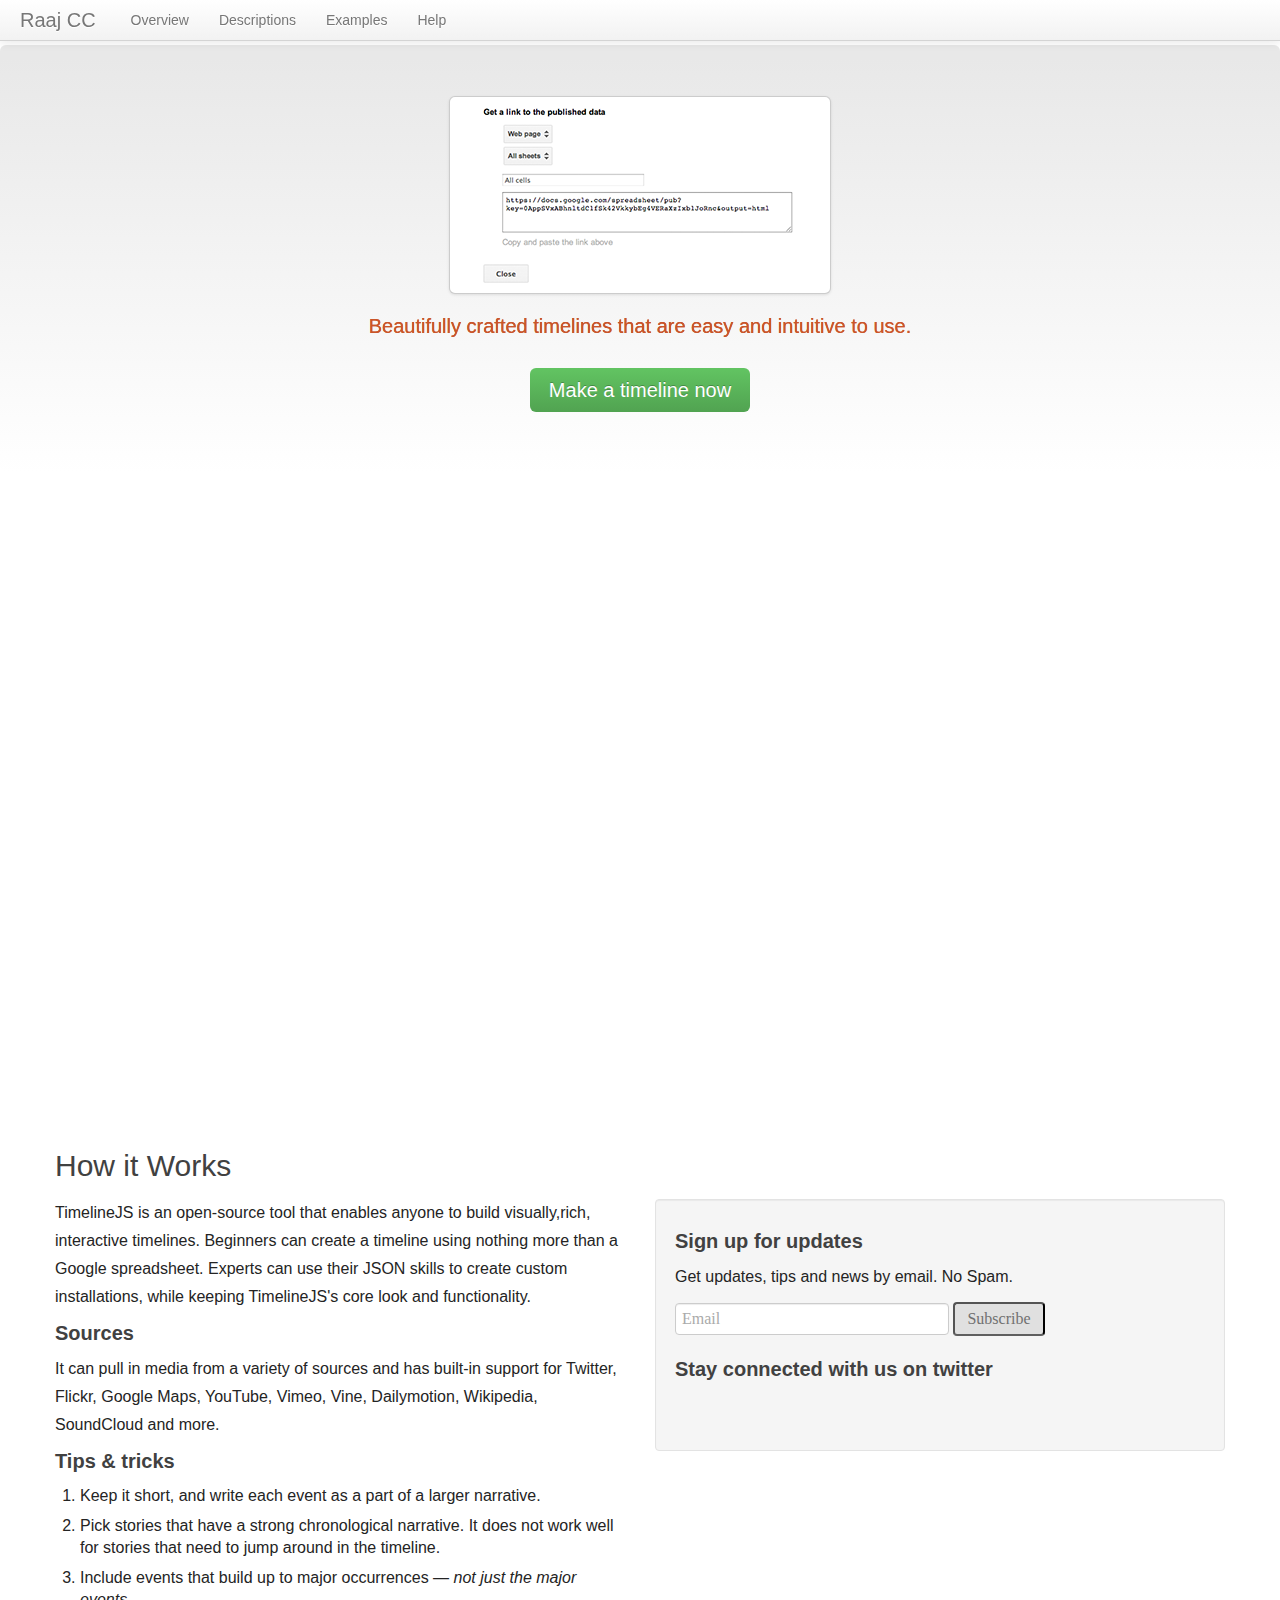
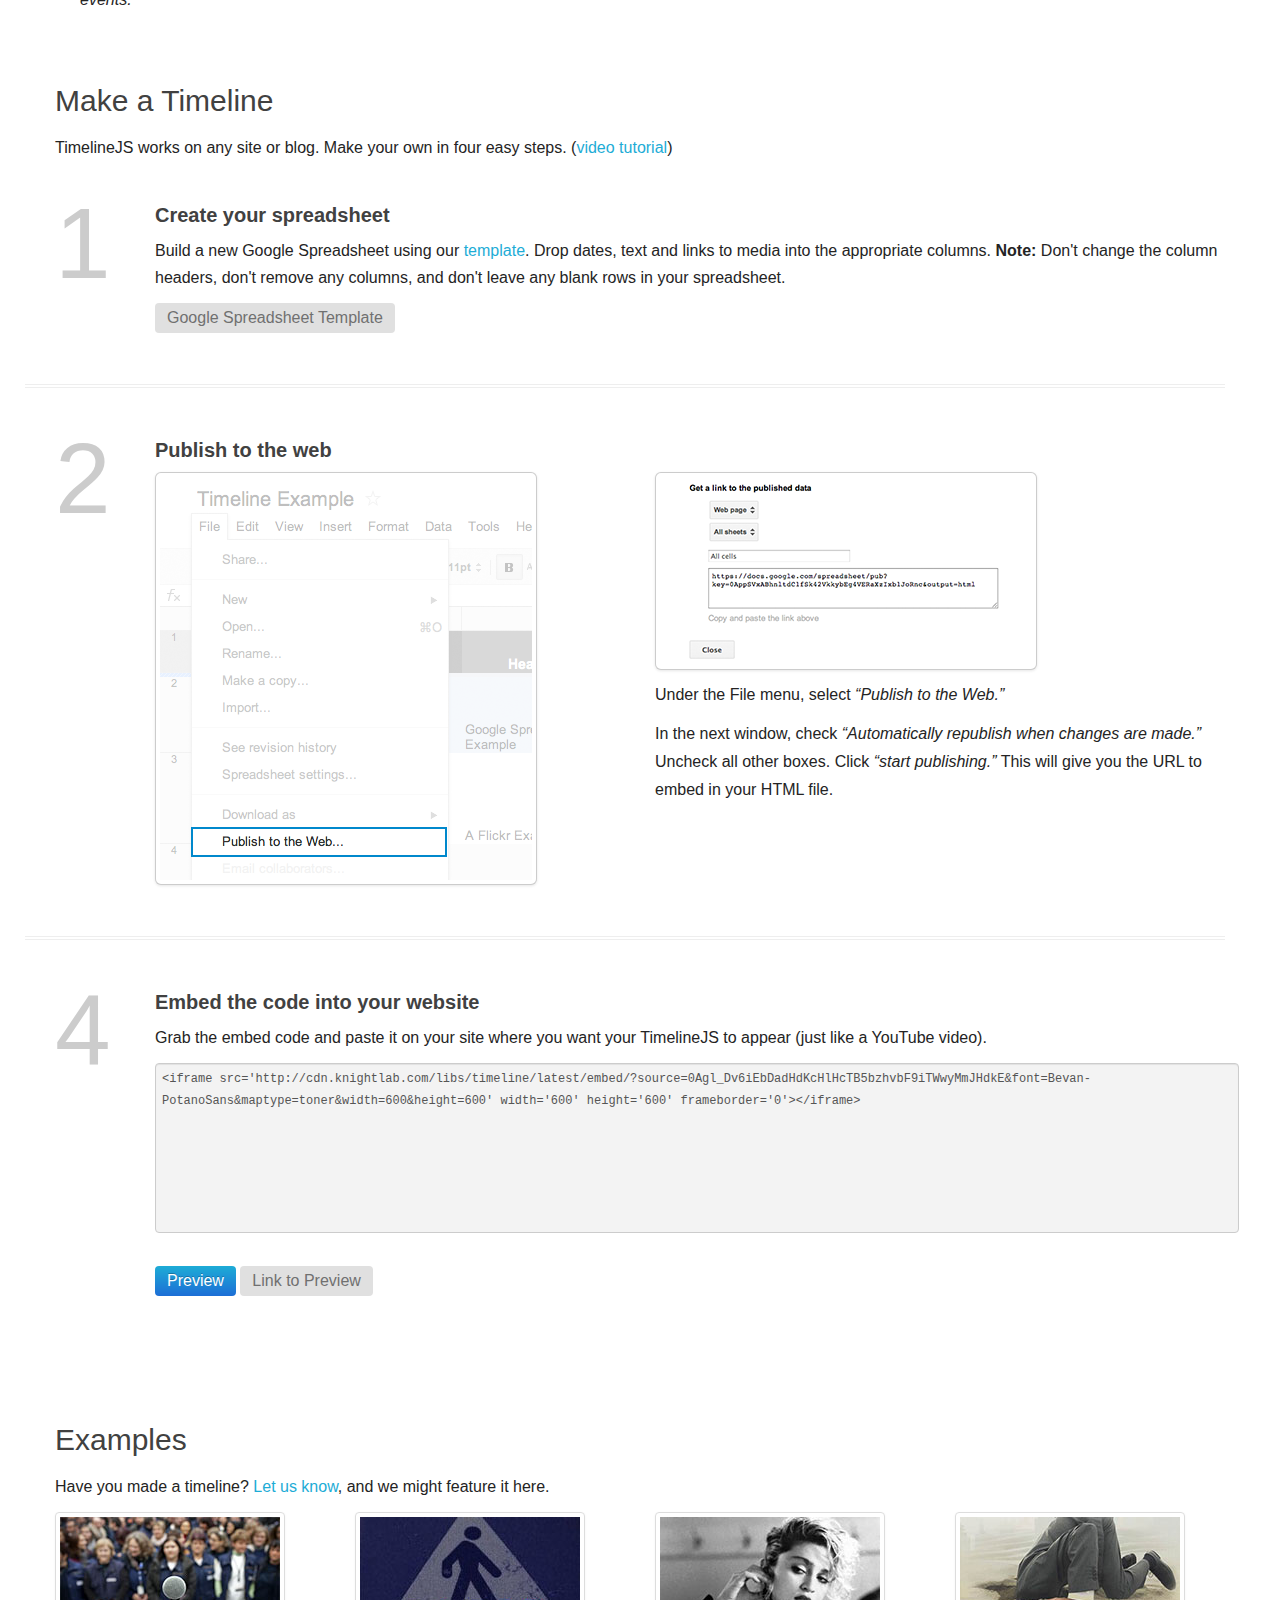
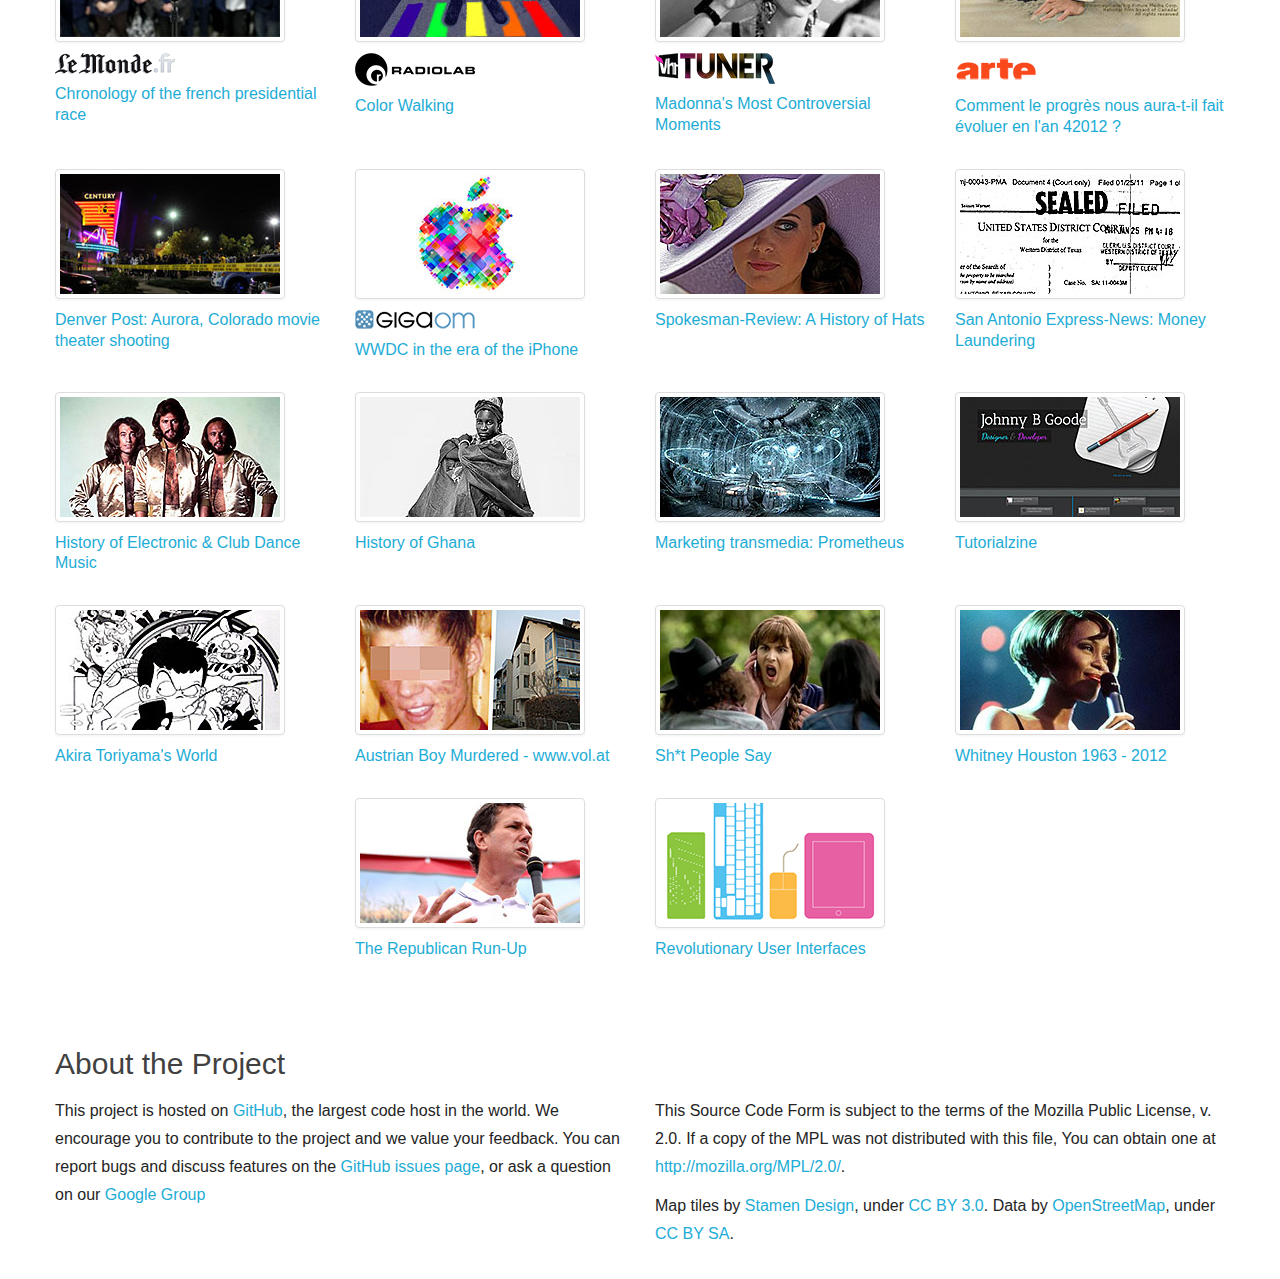
<file: test.html>
<!DOCTYPE html>
<html lang="en">
<!--
	88888888888 d8b                        888 d8b                888888   d8888b  
	    888     Y8P                        888 Y8P                   88b d88P  Y88b 
	    888                                888                       888 Y88b
	    888     888 88888b d88b     d88b   888 888 88888b     d88b   888   Y888b
	    888     888 888  888  88b d8P  Y8b 888 888 888  88b d8P  Y8b 888      Y88b
	    888     888 888  888  888 88888888 888 888 888  888 88888888 888        888 
	    888     888 888  888  888 Y8b      888 888 888  888 Y8b      88P Y88b  d88P 
	    888     888 888  888  888   Y8888  888 888 888  888   Y8888  888   Y8888P
	                                                                d88P            
	                                                              d88P             
	                                                            888P              
 -->
<head>
    
    <title>Timeline JS - Beautifully crafted timelines that are easy, and intuitive to use.</title>
    <meta name="description" content="Beautifully crafted timelines that are easy, and intuitive to use.">
    

    <meta charset="utf-8">
	<meta http-equiv="X-UA-Compatible" content="IE=edge,chrome=1">
	<meta name="author" content="Zach Wise">
	<link rel="shortcut icon" href="http://cdn.knightlab.com/libs/blueline/latest/assets/logos/favicon.ico"> 
  <link href="static/css/textformat.css" rel="stylesheet" type="text/css">
	<link rel="stylesheet" href="static/css/blueline.min.css">
	<link rel="stylesheet" type="text/css" href="static/css/site.css">
  <!-- Google Analytics: don't mess with this stuff -->
  <!-- named tracker notes from https://developers.google.com/analytics/devguides/collection/gajs/ -->
  <!-- multi-domain tracking notes from https://developers.google.com/analytics/devguides/collection/gajs/gaTrackingSite -->
  <script>
  var _gaq = _gaq || [];
  _gaq.push(
            function() {
                var pageTracker = _gat._createTracker('UA-27829802-1', 'knightlabTracker');
             },
            ['knightlabTracker._setDomainName', 'knightlab.com'] // DON'T CHANGE THIS FOR SUBDOMAINS
            ['knightlabTracker._setAllowLinker', true], 
            ['knightlabTracker._trackPageview']
  );
  (function() {
    var ga = document.createElement('script'); ga.type = 'text/javascript'; ga.async = true;
    ga.src = ('https:' == document.location.protocol ? 'https://ssl' : 'http://www') + '.google-analytics.com/ga.js';
    var s = document.getElementsByTagName('script')[0]; s.parentNode.insertBefore(ga, s);
  })();
  </script>
  <!-- End Google Analytics -->
</head>
<body data-spy="scroll" data-target=".navbar" data-offset="100">

	<!-- Nav-->

 <div class="navbar navbar-fixed-top">
    <div class="navbar-inner">
      <div class="container-fluid">
      <a class="btn btn-navbar" data-toggle="collapse" data-target=".nav-collapse">
        <span class="icon-bar"></span>
        <span class="icon-bar"></span>
        <span class="icon-bar"></span>
      </a>
        <a href="index.html#" class="brand">Raaj CC</a>
        <div class="nav-collapse navbar-responsive-collapse collapse" style="height: 0px;">
          <ul class="nav">
            <li><a href="index.html#overview" data-scroll="true">Overview</a></li>
            <li><a href="index.html#description" data-scroll="true">Descriptions</a></li>
            <li><a href="index.html#examples" data-scroll="true">Examples</a></li>
            <li><a href="index.html#help" data-scroll="true">Help</a></li>
          </ul>

        </div><!-- /.nav-collapse -->
      </div>
    </div><!-- /navbar-inner -->
  </div>
	
  <!-- Overview-->
<header id="overview" class="hero-unit">
  <div class="row-fluid">
    <hgroup class="span12">
      <h1 class="logo-mark xl"><img class="img-rounded img-polaroid" src="static/img/make/publish_to_web_url_small.png" alt="Publish to Web"></h1>
      <h2 class="intro">Beautifully crafted timelines that are easy and intuitive to use.</h2>
      <p><a href="index.html#demo" class="btn btn-large btn-success" data-scroll="true">Make a timeline now</a></p>
    </hgroup>
  </div>
</header>


  <!-- Demo -->
<section id="demo">
  <div id="timeline-embed">
    <div id="timeline"></div>
  </div>
</section>

<script type="text/javascript">
  var timeline_config = {
   width: "100%",
   height:  "100%",
   debug: false,
   source:  'static/welcome/welcome.json',
   font:  'NewsCycle-Merriweather',
  };
</script>
<script type="text/javascript" src="http://cdn.knightlab.com/libs/timeline/latest/js/storyjs-embed.js"></script>
  <!-- Description -->
<section id="description" class="container">
  <h2>How it Works</h2>
  <div class="row">
    <div class="span6">
      <p>TimelineJS is an open-source tool that enables anyone to build visually,rich, interactive timelines. Beginners can create a timeline using nothing more than a Google spreadsheet. Experts can use their JSON skills to create custom installations, while keeping TimelineJS's core look and functionality.</p>
      <h4>Sources</h4>
      <p>It can pull in media from a variety of sources and has built-in support for Twitter, Flickr, Google Maps, YouTube, Vimeo, Vine, Dailymotion, Wikipedia, SoundCloud and more.</p>

      <h4>Tips &amp; tricks</h4>
      <ol>
        <li>Keep it short, and write each event as a part of a larger narrative.</li>
        <li>Pick stories that have a strong chronological narrative. It does not work well for stories that need to jump around in the timeline.</li>
        <li>Include events that build up to major occurrences — <em>not just the major events.</em></li>
      </ol>
    </div>
    <div class="span6">
      <div class="well">
      <h4>Sign up for updates</h4>
      <p>Get updates, tips and news by email. No Spam.</p>
      <!-- MailChimp Signup Form-->
      <div id="mc_embed_signup">
        <form id="mc-embedded-subscribe-form" action="http://northwestern.us2.list-manage.com/subscribe/post?u=ccc3ef81b4c3c762eb7a7d2b4&amp;id=ff5b6c54e5" method="post" name="mc-embedded-subscribe-form" target="_blank" class="validate form-inline"><span class="mc-field-group">
            <input id="mce-EMAIL" type="email" value="" name="EMAIL" placeholder="Email" class="input-large required email"></span><span class="mc-field-group">
          <button id="mc-embedded-subscribe" type="submit" value="Subscribe" name="subscribe" class="btn">Subscribe</button>
          <div id="mce-responses" class="clear">
            <div id="mce-error-response" style="display: none;" class="response alert alert-error"></div>
            <div id="mce-success-response" style="display: none;" class="response alert alert-success"></div>
          </div>
          <div class="clear"></div>
        </form>
      </div>

      <h4>Stay connected with us on twitter</h4>
      <p>
        <iframe allowtransparency="true" frameborder="0" scrolling="no" src="http://platform.twitter.com/widgets/follow_button.html?screen_name=knightlab&show_count=true" style="width:220px; height:20px;"></iframe>
      </p>
    </div>
    </div>
  </div>
</section>
  <!-- Make a Timeline -->
<section id="make" class="container">

  <div class="row">
    <div class="span12">
      <h2>Make a Timeline</h2>
      <p>TimelineJS works on any site or blog. Make your own in four easy steps. (<a href="http://www.youtube.com/watch?v=vAWbm4gF9lU">video tutorial</a>)</p>
    </div>
  </div>

  <!-- Step 1 -->
  <div class="step row">
    <h2 class="span1">1</h2>
    <div class="span11">
      <h4>Create your spreadsheet</h4>
      <p>Build a new Google Spreadsheet using our <a href="https://drive.google.com/previewtemplate?id=0AppSVxABhnltdEhzQjQ4MlpOaldjTmZLclQxQWFTOUE&mode=public" target="_blank" >template</a>. Drop dates, text and links to media into the appropriate columns. <b>Note:</b> Don't change the column headers, don't remove any columns, and don't leave any blank rows in your spreadsheet.</p>
      <p><a href="https://drive.google.com/previewtemplate?id=0AppSVxABhnltdEhzQjQ4MlpOaldjTmZLclQxQWFTOUE&mode=public" target="_blank" class="btn">Google Spreadsheet Template</a></p>
    </div>
  </div>

  <!-- Step 2 -->
  <div class="step row">
    <h2 class="span1">2</h2>
    <div class="span11">
      <h4>Publish to the web</h4>
      <div class="row">
        <div class="span5">
          <p><img class="img-rounded img-polaroid" src="static/img/make/publish_to_web_small.png" alt="Publish to Web"></p>
        </div>
        <div class="span6">
          <p><img class="img-rounded img-polaroid" src="static/img/make/publish_to_web_url_small.png" alt="Publish to Web"></p>
          <p>Under the File menu, select <em>&ldquo;Publish to the Web.&rdquo;</em></p>
          <p>In the next window, check <em>&ldquo;Automatically republish when changes are made.&rdquo;</em> Uncheck all other boxes. Click <em>&ldquo;start publishing.&rdquo;</em> This will give you the URL to embed in your HTML file.</p>
        </div>
      </div>
    </div>
  </div>





  <!-- Step 4 -->
  <div class="step row last">
    <h2 class="span1">4</h2>
    <div class="span11">
      <h4>Embed the code into your website</h4>
      <p>Grab the embed code and paste it on your site where you want your TimelineJS to appear (just like a YouTube video).</p>
      <textarea readonly="readonly" style="width: 100%; height: 160px; min-height: 110px; max-height: 300px; resize: none; font-family: Menlo,Monaco,'Courier New',monospace; font-size: 12px;" id="embed_code"><iframe src='http://cdn.knightlab.com/libs/timeline/latest/embed/?source=0Agl_Dv6iEbDadHdKcHlHcTB5bzhvbF9iTWwyMmJHdkE&font=Bevan-PotanoSans&maptype=toner&width=600&height=600' width='600' height='600' frameborder='0'></iframe></textarea><br><br>
      <p><a href="index.html#preview-embed" data-scroll="true" id="iframe-preview-button" class="btn btn-primary">Preview</a> 
      <a href="index.html#preview-embed" data-scroll="true" id="preview-embed-link" target="_blank" class="btn">Link to Preview</a></p>
    </div>
  </div>

  <!-- Preview -->
  <div id="preview" class="row">
    <div id="preview-embed">
      <h2>Preview</h2>
      <div id="preview-embed-iframe" class="span12"></div>
    </div>
  </div>
  
</section>
  <section id="examples" class="container">
  <h2>Examples</h2>
  <p>Have you made a timeline? <span><a href="https://docs.google.com/a/digitalartwork.net/spreadsheet/viewform?formkey=dE5PR01xc2h5cmRySkowLVIzOUVYeUE6MQ#gid=0" target="_blank">Let us know</a>, and we might feature it here.</span></p>

  <!-- Examples Row 1-->
  <div class="row">

    <!-- Example-->
    <div class="span3">
      <p><a href="http://s.24p.co/K39NNO" target="_blank"><img src="static/img/examples/thumbs/thumb_lemonde.jpg" class="thumbnail"></a></p>
      <h3><a href="http://s.24p.co/K39NNO" target="_blank"><img src="static/img/examples/logos/logo_lemonde.png" alt="Le Monde"><br/>Chronology of the french presidential race</a></h3>
    </div>

    <!-- Example-->
    <div class="span3">
      <p> <a href="http://s.24p.co/NYbSv8" target="_blank"><img src="static/img/examples/thumbs/thumb_radiolab-colorwalking.jpg" class="thumbnail"></a></p>
      <h3><a href="http://s.24p.co/NYbSv8" target="_blank"><img src="static/img/examples/logos/logo_radiolab.png" alt="Radiolab"><br/>Color Walking</a></h3>
    </div>

    <!-- Example-->
    <div class="span3">
      <p> <a href="http://s.24p.co/RWGfIi" target="_blank"><img src="static/img/examples/thumbs/thumb_madonna.jpg" class="thumbnail"></a></p>
      <h3><a href="http://s.24p.co/RWGfIi" target="_blank"><img src="static/img/examples/logos/logo_vh1.png" alt="VH1"><br/>Madonna's Most Controversial Moments</a></h3>
    </div>

    <!-- Example-->
    <div class="span3">
      <p> <a href="http://s.24p.co/QpHu1a" target="_blank"><img src="static/img/examples/thumbs/thumb_artetv.jpg" class="thumbnail"></a></p>
      <h3><a href="http://s.24p.co/QpHu1a" target="_blank"><img src="static/img/examples/logos/logo_arte.png" alt="ARTE.tv"><br/>Comment le progr&egrave;s nous aura-t-il fait &eacute;voluer en l&#x27;an 42012 ?</a></h3>
    </div>
  </div>

  <!-- Examples Row 2-->
  <div class="row">
      
    <!-- Example-->
    <div class="span3">
      <p> <a href="http://s.24p.co/PN5dEG" target="_blank"><img src="static/img/examples/thumbs/thumb_denver_shooting.jpg" class="thumbnail"></a></p>
      <h3><a href="http://s.24p.co/PN5dEG" target="_blank">Denver Post: Aurora, Colorado movie theater shooting</a></h3>
    </div>

    <!-- Example-->
    <div class="span3">
      <p> <a href="http://s.24p.co/SKn2sz" target="_blank"><img src="static/img/examples/thumbs/thumb_gigaom_wwdc.jpg" class="thumbnail"></a></p>
      <h3><a href="http://s.24p.co/SKn2sz" target="_blank"><img src="static/img/examples/logos/logo_gigaom.png" alt="GIGAOM"><br/>WWDC in the era of the iPhone</a></h3>
    </div>

    <!-- Example-->
    <div class="span3">
      <p> <a href="http://s.24p.co/KeFZ0N" target="_blank"><img src="static/img/examples/thumbs/thumb_hats.jpg" class="thumbnail"></a></p>
      <h3><a href="http://s.24p.co/KeFZ0N" target="_blank">Spokesman-Review: A History of Hats</a></h3>
    </div>

    <!-- Example-->
    <div class="span3">
      <p> <a href="http://s.24p.co/JiSZD9" target="_blank"><img src="static/img/examples/thumbs/thumb_moneylaundering.jpg" class="thumbnail"></a></p>
      <h3><a href="http://s.24p.co/JiSZD9" target="_blank">San Antonio Express-News: Money Laundering</a></h3>
    </div>
  </div>

  <!-- Examples Row 3-->
  <div class="row">

    <!-- Example-->
    <div class="span3">
      <p> <a href="http://s.24p.co/KNOHCA" target="_blank"><img src="static/img/examples/thumbs/thumb_danceclub.jpg" class="thumbnail"></a></p>
      <h3><a href="http://s.24p.co/KNOHCA" target="_blank">History of Electronic &amp; Club Dance Music</a></h3>
    </div>

    <!-- Example-->
    <div class="span3">
      <p> <a href="http://s.24p.co/J7Qdz1" target="_blank"><img src="static/img/examples/thumbs/thumb_ghana.jpg" class="thumbnail"></a></p>
      <h3><a href="http://s.24p.co/J7Qdz1" target="_blank">History of Ghana</a></h3>
    </div>

    <!-- Example-->
    <div class="span3">
      <p> <a href="http://s.24p.co/IPmrRY" target="_blank"><img src="static/img/examples/thumbs/thumb_transmedia.jpg" class="thumbnail"></a></p>
      <h3><a href="http://s.24p.co/IPmrRY" target="_blank">Marketing transmedia: Prometheus</a></h3>
    </div>

    <!-- Example-->
    <div class="span3">
      <p> <a href="http://s.24p.co/IPmwFo" target="_blank"><img src="static/img/examples/thumbs/thumb_tutorialzine.jpg" class="thumbnail"></a></p>
      <h3><a href="http://s.24p.co/IPmwFo" target="_blank">Tutorialzine</a></h3>
    </div>

  </div>

  <!-- Examples Row 4-->
  <div class="row">

    <!-- Example-->
    <div class="span3">
      <p> <a href="http://s.24p.co/IBS1xY" target="_blank"><img src="static/img/examples/thumbs/thumb_akira.jpg" class="thumbnail"></a></p>
      <h3><a href="http://s.24p.co/IBS1xY" target="_blank">Akira Toriyama's World</a></h3>
    </div>

    <!-- Example-->
    <div class="span3">
      <p> <a href="http://s.24p.co/K62nLC" target="_blank"><img src="static/img/examples/thumbs/thumb_austrian.jpg" class="thumbnail"></a></p>
      <h3><a href="http://s.24p.co/K62nLC" target="_blank">Austrian Boy Murdered - www.vol.at</a></h3>
    </div>

    <!-- Example-->
    <div class="span3">
      <p> <a href="examples/shit-people-say/index.html" target="_blank"><img src="static/img/examples/thumbs/thumb_shtpeoplesay.jpg" class="thumbnail"></a></p>
      <h3><a href="examples/shit-people-say/index.html" target="_blank">Sh*t People Say</a></h3>
    </div>

    <!-- Example-->
    <div class="span3">
      <p> <a href="examples/houston/index.html" target="_blank"><img src="static/img/examples/thumbs/thumb_houston.jpg" class="thumbnail"></a></p>
      <h3><a href="examples/houston/index.html" target="_blank">Whitney Houston 1963 - 2012</a></h3>
    </div>

  </div>

  <!-- Examples Row 5-->
  <div class="row">
    <div class="span3">
    </div>

    <!-- Example-->
    <div class="span3">
      <p> <a href="examples/republican/index.html" target="_blank"><img src="static/img/examples/thumbs/thumb_republican.jpg" class="thumbnail"></a></p>
      <h3><a href="examples/republican/index.html" target="_blank">The Republican Run-Up</a></h3>
    </div>

    <!-- Example-->
    <div class="span3">
      <p> <a href="examples/user-interface/index.html" target="_blank"><img src="static/img/examples/thumbs/thumb_userinterface.png" class="thumbnail"></a></p>
      <h3><a href="examples/user-interface/index.html" target="_blank">Revolutionary User Interfaces</a></h3>
    </div>

    <div class="span3">
    </div>

  </div>

</section>

<!-- Developers -->
<section id="developers" class="container">
  <h2>About the Project</h2>
  <div class="row">
    <div class="span6">
      <p>This project is hosted on <a href="https://github.com/NUKnightLab/TimelineJS" target="_blank">GitHub</a>, the largest code host in the world. We encourage you to contribute to the project and we value your feedback. You can report bugs and discuss features on the <a href="https://github.com/NUKnightLab/TimelineJS/issues" target="_blank">GitHub issues page</a>, or ask a question on our <a href="https://groups.google.com/forum/#!forum/verite-timeline" target="_blank">Google Group</a></p>
    </div>

    <div class="span6">
      <p>
        This Source Code Form is subject to the terms of the Mozilla Public License, v. 2.0. If a copy of the MPL was not distributed with this file, You can obtain one at <a href="http://mozilla.org/MPL/2.0/">http://mozilla.org/MPL/2.0/</a>.
      </p>
      <p>
        Map tiles by <a href="http://stamen.com">Stamen Design</a>, under <a href="http://creativecommons.org/licenses/by/3.0">CC BY 3.0</a>.
        Data by <a href="http://openstreetmap.org">OpenStreetMap</a>, under <a href="http://creativecommons.org/licenses/by-sa/3.0">CC BY SA</a>.
      </p>
    </div>
  </div>
</section>


	<script src="http://ajax.googleapis.com/ajax/libs/jquery/1.9.1/jquery.min.js"></script>
  <script src="static/js/blueline.min.js"></script>
  <!-- Override -->
  <script type="text/javascript">
    var generator_embed_path = "http://cdn.knightlab.com/libs/timeline/latest/embed/index.html";
  </script>
  <script src="static/js/main.js"></script>

	
</body>
</html>
</file>
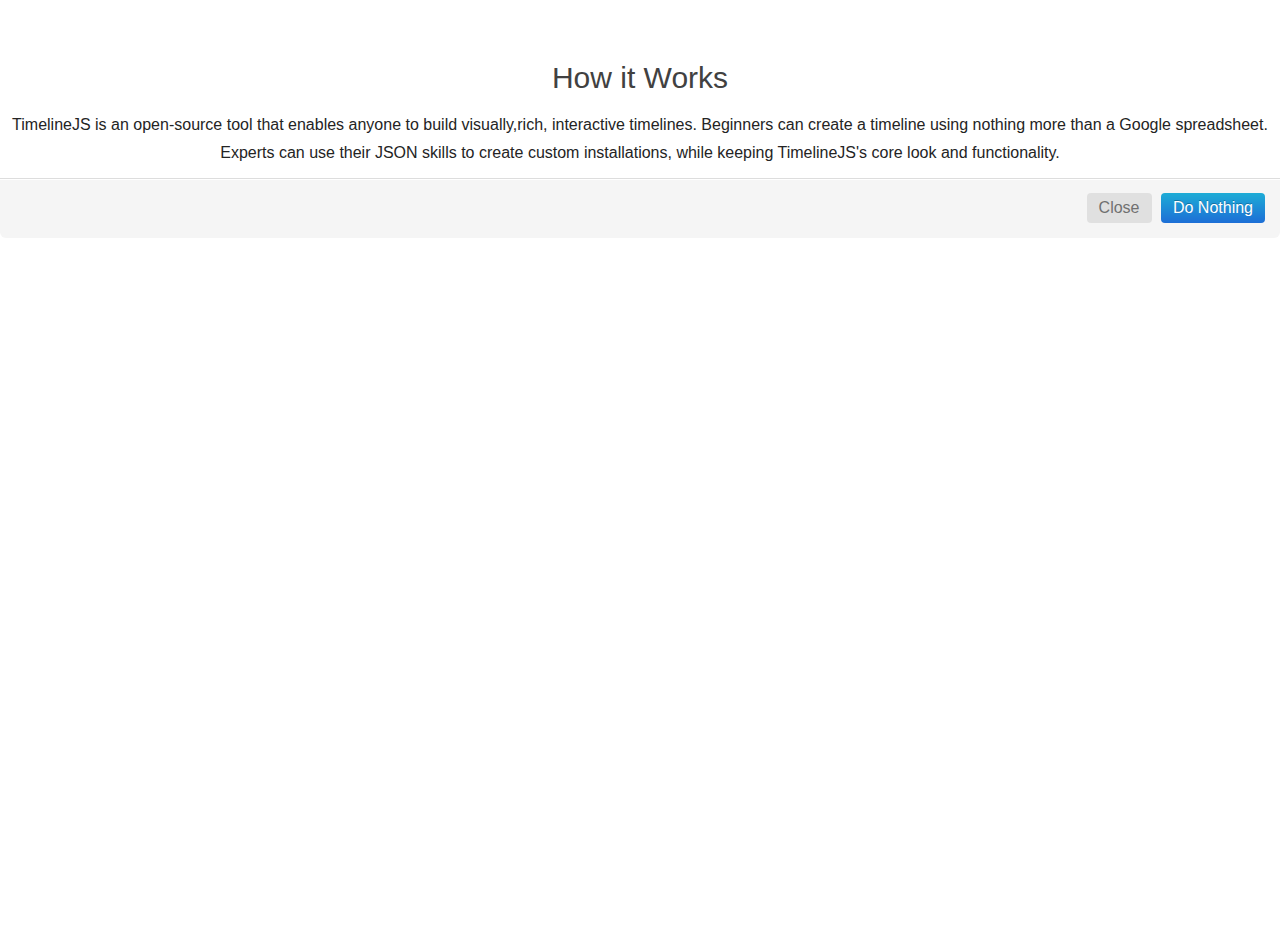
<file: testPage.html>
<!DOCTYPE html>
<html lang="en">
  <head>
    <title>Raaj CanCode</title>
    <meta charset="utf-8">
    <meta name="description" content="TimelineJS example">
    <meta name="apple-mobile-web-app-capable" content="yes">
    <meta name="apple-touch-fullscreen" content="yes">
    <meta name="viewport" content="width=device-width, initial-scale=1.0, maximum-scale=1.0">
    <!-- Style-->
    <style>
      html, body {
       height:100%;
       padding: 0px;
       margin: 0px;
      }
    </style>
    <link rel="stylesheet" href="static/css/blueline.min.css">
    <link href="static/css/textformat.css" rel="stylesheet" type="text/css">
    <link rel="stylesheet" type="text/css" href="static/css/site.css">

    <!-- HTML5 shim, for IE6-8 support of HTML elements--><!--[if lt IE 9]>
    <script src="http://html5shim.googlecode.com/svn/trunk/html5.js"></script><![endif]-->
  </head>
  <body>


    <center>
      <h2>How it Works</h2>
      <p>TimelineJS is an open-source tool that enables anyone to build visually,rich, interactive timelines. Beginners can create a timeline using nothing more than a Google spreadsheet. Experts can use their JSON skills to create custom installations, while keeping TimelineJS's core look and functionality.</p>

      <div class="modal-footer">
      <a href="#" class="btn btn-default" data-dismiss="modal">Close</a>
      <a href="#" class="btn btn-primary">Do Nothing</a>
      </div>
    </center>


  </body>
</html>
</file>
<file: static/css/textformat.css>
/* 
This CSS resource incorporates links to font software which is 
the valuable copyrighted property of WebType LLC, The Font Bureau 
and/or their suppliers. You may not attempt to copy, install, 
redistribute, convert, modify or reverse engineer this font 
software. Please contact WebType with any questions: www.webtype.com
*/

@import url("http://pls.webtype.com/v.css?ct=32976,32973,32974,32975,32993,32994,32991,32992,32995,32996,32987,32983,32988,32984,32989,32990,32981,32982,32985,32986,32978,32980,32979,32977&r=5653&p=4806&h=xA0fMFN%2bNagBoQ%2brj1oSgw%3d%3d");

@font-face {
 font-family: "Apres RE";
 src: url("http://wac.6a25.edgecastcdn.net/006A25/webtype/ff/1/57bc41aa-3a6d-4bdc-9c51-7460defa7938") format("truetype");
 font-style: normal;
 font-weight: normal;
}
@font-face {
 font-family: "Apres RE";
 src: url("http://wac.6a25.edgecastcdn.net/006A25/webtype/ff/1/493efb56-b139-49fe-8ec1-4b34c555e9db") format("truetype");
 font-style: normal;
 font-weight: bold;
}
@font-face {
 font-family: "Apres RE";
 src: url("http://wac.6a25.edgecastcdn.net/006A25/webtype/ff/1/d560e6d0-df18-4624-a711-b00637903eac") format("truetype");
 font-style: italic;
 font-weight: bold;
}
@font-face {
 font-family: "Apres RE";
 src: url("http://wac.6a25.edgecastcdn.net/006A25/webtype/ff/1/faf99c4f-f000-4dfa-81bb-f686e2cfb93d") format("truetype");
 font-style: italic;
 font-weight: normal;
}
@font-face {
 font-family: "Salvo Serif Cond";
 src: url("http://wac.6a25.edgecastcdn.net/006A25/webtype/ff/1/fb1acb64-e438-4ca1-8084-0f853a412555") format("truetype");
 font-style: normal;
 font-weight: normal;
}
@font-face {
 font-family: "Salvo Serif Cond";
 src: url("http://wac.6a25.edgecastcdn.net/006A25/webtype/ff/1/e073195e-455c-4499-ba11-32c6960d6b29") format("truetype");
 font-style: italic;
 font-weight: normal;
}
/* License for "Salvo Serif Cond Light" has expired. */
/* License for "Salvo Serif Cond Light Italic" has expired. */
/* License for "Salvo Serif Cond Medium" has expired. */
/* License for "Salvo Serif Cond Medium Italic" has expired. */
/* License for "Salvo Serif Ex Cond Bold" has expired. */
/* License for "Salvo Serif Ex Cond Regular" has expired. */
/* License for "Salvo Serif Ex Cond Bold Italic" has expired. */
/* License for "Salvo Serif Ex Cond Italic" has expired. */
/* License for "Salvo Serif Ex Cond Black" has expired. */
/* License for "Salvo Serif Ex Cond Black Italic" has expired. */
/* License for "Salvo Serif Ex Cond Light" has expired. */
/* License for "Salvo Serif Ex Cond Light Italic" has expired. */
/* License for "Salvo Serif Ex Cond Medium" has expired. */
/* License for "Salvo Serif Ex Cond Medium Italic" has expired. */
@font-face {
 font-family: "Turnip RE";
 src: url("http://wac.6a25.edgecastcdn.net/006A25/webtype/ff/1/be79cef0-f809-4c3f-aacd-b65b783fd8c7") format("truetype");
 font-style: normal;
 font-weight: bold;
}
@font-face {
 font-family: "Turnip RE";
 src: url("http://wac.6a25.edgecastcdn.net/006A25/webtype/ff/1/facc4ed6-0a57-4ed4-86aa-5161e5c8c9ae") format("truetype");
 font-style: normal;
 font-weight: normal;
}
@font-face {
 font-family: "Turnip RE";
 src: url("http://wac.6a25.edgecastcdn.net/006A25/webtype/ff/1/8ef62d05-58cc-44db-8064-5c54e0ca5178") format("truetype");
 font-style: italic;
 font-weight: bold;
}
@font-face {
 font-family: "Turnip RE";
 src: url("http://wac.6a25.edgecastcdn.net/006A25/webtype/ff/1/0935a547-cc64-4323-b470-c8e87c5c6157") format("truetype");
 font-style: italic;
 font-weight: normal;
}
</file>
<file: static/css/site.css>
/* General styles */
/* Layout */
section {
    padding: 20px 0;
}

footer {
    margin-top: 30px;
}

/* Navbar */
.navbar {
    font-size: 14px;
}

/* Overview */
#overview {
    padding: 40px 0 50px;
    margin: 0;
}

#overview hgroup {
    text-align: center;
}

/* Timeline */
#demo {
    width: 100%;
    height: 600px;
}

/* Steps */
.step {
    padding-top: 20px;
    padding-bottom: 40px;
    margin-bottom: 20px;
    border-bottom: 4px double #eee;
}

.step.last {
    border: none;
}

.step h2 {
    margin-top: 0;
    margin-bottom: 0;
    color: #ccc;
    font-size: 100px;
    line-height: 1em;
}

.step h3 {
    margin-top: 0;
}

.more-options {
    margin: 20px 0;
    display: none;
}

#preview {
    display: none;
}

#preview-embed-iframe {
    -webkit-box-shadow: 0 1px 3px rgba(0,0,0,0.25);
    -moz-box-shadow: 0 1px 3px rgba(0,0,0,0.25);
    box-shadow: 0 1px 3px rgba(0,0,0,0.25);
    -webkit-border-radius: 10px;
    -moz-border-radius: 10px;
    border-radius: 10px;
}

/* Examples */
#examples h3 {
    font-size: 16px;
    line-height: 1.3em;
}

h2.intro {
    margin: 20px auto 30px;
    max-width: 900px;
    padding: 0 20px;
}

#examples .row {
    margin-bottom: 20px;
}

#examples img {
    margin-bottom: 10px;
}

/* Developers */
#developers .develop {
    margin-top: 40px;
    margin-bottom: 40px;
    text-align: center;
}

/* Error */
#error {
    margin-top: 40px;
    margin-bottom: 80px;
    padding-top: 40px;
    padding-bottom: 40px;
}

#error .error {
    font-size: 36px;
    line-height: 1.3em;
    text-align: center;
    color: red;
}

#mc-embedded-subscribe-form .input-large {
    width: 260px;
}
</file>
<file: static/css/blueline.min.css>
/* blueline - v0.1.13 - 2013-09-23
 * Copyright (c) 2013 Northwestern University Knight Lab 
 */
.clearfix
{
  *zoom: 1;
}

.clearfix:before,.clearfix:after
{
  display: table;
  content: "";
  line-height: 0;
}

.clearfix:after
{
  clear: both;
}

.hide-text
{
  font: 0/0 a;
  color: transparent;
  text-shadow: none;
  background-color: transparent;
  border: 0;
}

.input-block-level
{
  display: block;
  width: 100%;
  min-height: 32px;
  -webkit-box-sizing: border-box;
  -moz-box-sizing: border-box;
  box-sizing: border-box;
}

article,aside,details,figcaption,figure,footer,header,hgroup,nav,section
{
  display: block;
}

audio,canvas,video
{
  display: inline-block;
  *display: inline;
  *zoom: 1;
}

audio:not([controls])
{
  display: none;
}

html
{
  font-size: 100%;
  -webkit-text-size-adjust: 100%;
  -ms-text-size-adjust: 100%;
}

a:focus
{
  outline: 5px auto -webkit-focus-ring-color;
  outline-offset: -2px;
}

a:hover,a:active
{
  outline: 0;
}

sub,sup
{
  position: relative;
  font-size: 75%;
  line-height: 0;
  vertical-align: baseline;
}

sup
{
  top: -0.5em;
}

sub
{
  bottom: -0.25em;
}

img
{
  max-width: 100%;
  width: auto\9;
  height: auto;
  vertical-align: middle;
  border: 0;
  -ms-interpolation-mode: bicubic;
}

#map_canvas img,.google-maps img
{
  max-width: none;
}

button,input,select,textarea
{
  margin: 0;
  font-size: 100%;
  vertical-align: middle;
}

button,input
{
  *overflow: visible;
  line-height: normal;
}

button::-moz-focus-inner,input::-moz-focus-inner
{
  padding: 0;
  border: 0;
}

button,html input[type="button"],input[type="reset"],input[type="submit"]
{
  -webkit-appearance: button;
  cursor: pointer;
}

label,select,button,input[type="button"],input[type="reset"],input[type="submit"],input[type="radio"],input[type="checkbox"]
{
  cursor: pointer;
}

input[type="search"]
{
  -webkit-box-sizing: content-box;
  -moz-box-sizing: content-box;
  box-sizing: content-box;
  -webkit-appearance: textfield;
}

input[type="search"]::-webkit-search-decoration,input[type="search"]::-webkit-search-cancel-button
{
  -webkit-appearance: none;
}

textarea
{
  overflow: auto;
  vertical-align: top;
}

@media print
{
  *
  {
    text-shadow: none!important;
    color: #000!important;
    background: transparent!important;
    box-shadow: none!important;
  }

  a,a:visited
  {
    text-decoration: underline;
  }

  a[href]:after
  {
    content: " (" attr(href) ")";
  }

  abbr[title]:after
  {
    content: " (" attr(title) ")";
  }

  .ir a:after,a[href^="javascript:"]:after,a[href^="#"]:after
  {
    content: "";
  }

  pre,blockquote
  {
    border: 1px solid #999;
    page-break-inside: avoid;
  }

  thead
  {
    display: table-header-group;
  }

  tr,img
  {
    page-break-inside: avoid;
  }

  img
  {
    max-width: 100%!important;
  }@  page
  {
    margin: .5cm;
  }

  p,h2,h3
  {
    orphans: 3;
    widows: 3;
  }

  h2,h3
  {
    page-break-after: avoid;
  }
}

body
{
  margin: 0;
  font-family: "Century Gothic", "Times Roman", sans-serif;
  font-size: 16px;
  line-height: 22px;
  color: #242424;
  background-color: #fff;
}

body.preheader
{
  background-color: transparent;
  background-image: none;
}

a
{
  color: #1dacd6;
  text-decoration: none;
}

a:hover,a:focus
{
  color: #147693;
  text-decoration: underline;
}

.img-rounded
{
  -webkit-border-radius: 6px;
  -moz-border-radius: 6px;
  border-radius: 6px;
}

.img-polaroid
{
  padding: 4px;
  background-color: #fff;
  border: 1px solid #ccc;
  border: 1px solid rgba(0,0,0,0.2);
  -webkit-box-shadow: 0 1px 3px rgba(0,0,0,0.1);
  -moz-box-shadow: 0 1px 3px rgba(0,0,0,0.1);
  box-shadow: 0 1px 3px rgba(0,0,0,0.1);
}

.img-circle
{
  -webkit-border-radius: 500px;
  -moz-border-radius: 500px;
  border-radius: 500px;
}

.row
{
  margin-left: -20px;
  *zoom: 1;
}

.row:before,.row:after
{
  display: table;
  content: "";
  line-height: 0;
}

.row:after
{
  clear: both;
}

[class*="span"]
{
  float: left;
  min-height: 1px;
  margin-left: 20px;
}

.container,.navbar-static-top .container,.navbar-fixed-top .container,.navbar-fixed-bottom .container
{
  width: 940px;
}

.span12
{
  width: 940px;
}

.span11
{
  width: 860px;
}

.span10
{
  width: 780px;
}

.span9
{
  width: 700px;
}

.span8
{
  width: 620px;
}

.span7
{
  width: 540px;
}

.span6
{
  width: 460px;
}

.span5
{
  width: 380px;
}

.span4
{
  width: 300px;
}

.span3
{
  width: 220px;
}

.span2
{
  width: 140px;
}

.span1
{
  width: 60px;
}

.offset12
{
  margin-left: 980px;
}

.offset11
{
  margin-left: 900px;
}

.offset10
{
  margin-left: 820px;
}

.offset9
{
  margin-left: 740px;
}

.offset8
{
  margin-left: 660px;
}

.offset7
{
  margin-left: 580px;
}

.offset6
{
  margin-left: 500px;
}

.offset5
{
  margin-left: 420px;
}

.offset4
{
  margin-left: 340px;
}

.offset3
{
  margin-left: 260px;
}

.offset2
{
  margin-left: 180px;
}

.offset1
{
  margin-left: 100px;
}

.row-fluid
{
  width: 100%;
  *zoom: 1;
}

.row-fluid:before,.row-fluid:after
{
  display: table;
  content: "";
  line-height: 0;
}

.row-fluid:after
{
  clear: both;
}

.row-fluid [class*="span"]
{
  display: block;
  width: 100%;
  min-height: 32px;
  -webkit-box-sizing: border-box;
  -moz-box-sizing: border-box;
  box-sizing: border-box;
  float: left;
  margin-left: 2.127659574468085%;
  *margin-left: 2.074468085106383%;
}

.row-fluid [class*="span"]:first-child
{
  margin-left: 0;
}

.row-fluid .controls-row [class*="span"]+[class*="span"]
{
  margin-left: 2.127659574468085%;
}

.row-fluid .span12
{
  width: 100%;
  *width: 99.94680851063829%;
}

.row-fluid .span11
{
  width: 91.48936170212765%;
  *width: 91.43617021276594%;
}

.row-fluid .span10
{
  width: 82.97872340425532%;
  *width: 82.92553191489361%;
}

.row-fluid .span9
{
  width: 74.46808510638297%;
  *width: 74.41489361702126%;
}

.row-fluid .span8
{
  width: 65.95744680851064%;
  *width: 65.90425531914893%;
}

.row-fluid .span7
{
  width: 57.44680851063829%;
  *width: 57.39361702127659%;
}

.row-fluid .span6
{
  width: 48.93617021276595%;
  *width: 48.88297872340425%;
}

.row-fluid .span5
{
  width: 40.42553191489362%;
  *width: 40.37234042553192%;
}

.row-fluid .span4
{
  width: 31.914893617021278%;
  *width: 31.861702127659576%;
}

.row-fluid .span3
{
  width: 23.404255319148934%;
  *width: 23.351063829787233%;
}

.row-fluid .span2
{
  width: 14.893617021276595%;
  *width: 14.840425531914894%;
}

.row-fluid .span1
{
  width: 6.382978723404255%;
  *width: 6.329787234042553%;
}

.row-fluid .offset12
{
  margin-left: 104.25531914893617%;
  *margin-left: 104.14893617021275%;
}

.row-fluid .offset12:first-child
{
  margin-left: 102.12765957446808%;
  *margin-left: 102.02127659574467%;
}

.row-fluid .offset11
{
  margin-left: 95.74468085106382%;
  *margin-left: 95.6382978723404%;
}

.row-fluid .offset11:first-child
{
  margin-left: 93.61702127659574%;
  *margin-left: 93.51063829787232%;
}

.row-fluid .offset10
{
  margin-left: 87.23404255319149%;
  *margin-left: 87.12765957446807%;
}

.row-fluid .offset10:first-child
{
  margin-left: 85.1063829787234%;
  *margin-left: 84.99999999999999%;
}

.row-fluid .offset9
{
  margin-left: 78.72340425531914%;
  *margin-left: 78.61702127659572%;
}

.row-fluid .offset9:first-child
{
  margin-left: 76.59574468085106%;
  *margin-left: 76.48936170212764%;
}

.row-fluid .offset8
{
  margin-left: 70.2127659574468%;
  *margin-left: 70.10638297872339%;
}

.row-fluid .offset8:first-child
{
  margin-left: 68.08510638297872%;
  *margin-left: 67.9787234042553%;
}

.row-fluid .offset7
{
  margin-left: 61.70212765957446%;
  *margin-left: 61.59574468085106%;
}

.row-fluid .offset7:first-child
{
  margin-left: 59.574468085106375%;
  *margin-left: 59.46808510638297%;
}

.row-fluid .offset6
{
  margin-left: 53.191489361702125%;
  *margin-left: 53.085106382978715%;
}

.row-fluid .offset6:first-child
{
  margin-left: 51.063829787234035%;
  *margin-left: 50.95744680851063%;
}

.row-fluid .offset5
{
  margin-left: 44.68085106382979%;
  *margin-left: 44.57446808510638%;
}

.row-fluid .offset5:first-child
{
  margin-left: 42.5531914893617%;
  *margin-left: 42.4468085106383%;
}

.row-fluid .offset4
{
  margin-left: 36.170212765957444%;
  *margin-left: 36.06382978723405%;
}

.row-fluid .offset4:first-child
{
  margin-left: 34.04255319148936%;
  *margin-left: 33.93617021276596%;
}

.row-fluid .offset3
{
  margin-left: 27.659574468085104%;
  *margin-left: 27.5531914893617%;
}

.row-fluid .offset3:first-child
{
  margin-left: 25.53191489361702%;
  *margin-left: 25.425531914893618%;
}

.row-fluid .offset2
{
  margin-left: 19.148936170212764%;
  *margin-left: 19.04255319148936%;
}

.row-fluid .offset2:first-child
{
  margin-left: 17.02127659574468%;
  *margin-left: 16.914893617021278%;
}

.row-fluid .offset1
{
  margin-left: 10.638297872340425%;
  *margin-left: 10.53191489361702%;
}

.row-fluid .offset1:first-child
{
  margin-left: 8.51063829787234%;
  *margin-left: 8.404255319148938%;
}

[class*="span"].hide,.row-fluid [class*="span"].hide
{
  display: none;
}

[class*="span"].pull-right,.row-fluid [class*="span"].pull-right
{
  float: right;
}

.container
{
  margin-right: auto;
  margin-left: auto;
  *zoom: 1;
}

.container:before,.container:after
{
  display: table;
  content: "";
  line-height: 0;
}

.container:after
{
  clear: both;
}

.container-fluid
{
  padding-right: 20px;
  padding-left: 20px;
  *zoom: 1;
}

.container-fluid:before,.container-fluid:after
{
  display: table;
  content: "";
  line-height: 0;
}

.container-fluid:after
{
  clear: both;
}

#content
{
  padding-top: 20px;
  padding-bottom: 30px;
}/*!
 * Bootstrap Responsive v2.3.0
 *
 * Copyright 2012 Twitter, Inc
 * Licensed under the Apache License v2.0
 * http://www.apache.org/licenses/LICENSE-2.0
 *
 * Designed and built with all the love in the world @twitter by @mdo and @fat.
 */@-ms-viewport
{
  width:device-width;
}

.hidden
{
  display: none;
  visibility: hidden;
}

.visible-phone
{
  display: none!important;
}

.visible-tablet
{
  display: none!important;
}

.hidden-desktop
{
  display: none!important;
}

.visible-desktop
{
  display: inherit!important;
}

@media(min-width:768px) and (max-width:979px)
{
  .hidden-desktop
  {
    display: inherit!important;
  }

  .visible-desktop
  {
    display: none!important;
  }

  .visible-tablet
  {
    display: inherit!important;
  }

  .hidden-tablet
  {
    display: none!important;
  }
}

@media(max-width:767px)
{
  .hidden-desktop
  {
    display: inherit!important;
  }

  .visible-desktop
  {
    display: none!important;
  }

  .visible-phone
  {
    display: inherit!important;
  }

  .hidden-phone
  {
    display: none!important;
  }
}

.visible-print
{
  display: none!important;
}

@media print
{
  .visible-print
  {
    display: inherit!important;
  }

  .hidden-print
  {
    display: none!important;
  }
}

@media(min-width:1200px)
{
  .row
  {
    margin-left: -30px;
    *zoom: 1;
  }

  .row:before,.row:after
  {
    display: table;
    content: "";
    line-height: 0;
  }

  .row:after
  {
    clear: both;
  }

  [class*="span"]
  {
    float: left;
    min-height: 1px;
    margin-left: 30px;
  }

  .container,.navbar-static-top .container,.navbar-fixed-top .container,.navbar-fixed-bottom .container
  {
    width: 1170px;
  }

  .span12
  {
    width: 1170px;
  }

  .span11
  {
    width: 1070px;
  }

  .span10
  {
    width: 970px;
  }

  .span9
  {
    width: 870px;
  }

  .span8
  {
    width: 770px;
  }

  .span7
  {
    width: 670px;
  }

  .span6
  {
    width: 570px;
  }

  .span5
  {
    width: 470px;
  }

  .span4
  {
    width: 370px;
  }

  .span3
  {
    width: 270px;
  }

  .span2
  {
    width: 170px;
  }

  .span1
  {
    width: 70px;
  }

  .offset12
  {
    margin-left: 1230px;
  }

  .offset11
  {
    margin-left: 1130px;
  }

  .offset10
  {
    margin-left: 1030px;
  }

  .offset9
  {
    margin-left: 930px;
  }

  .offset8
  {
    margin-left: 830px;
  }

  .offset7
  {
    margin-left: 730px;
  }

  .offset6
  {
    margin-left: 630px;
  }

  .offset5
  {
    margin-left: 530px;
  }

  .offset4
  {
    margin-left: 430px;
  }

  .offset3
  {
    margin-left: 330px;
  }

  .offset2
  {
    margin-left: 230px;
  }

  .offset1
  {
    margin-left: 130px;
  }

  .row-fluid
  {
    width: 100%;
    *zoom: 1;
  }

  .row-fluid:before,.row-fluid:after
  {
    display: table;
    content: "";
    line-height: 0;
  }

  .row-fluid:after
  {
    clear: both;
  }

  .row-fluid [class*="span"]
  {
    display: block;
    width: 100%;
    min-height: 32px;
    -webkit-box-sizing: border-box;
    -moz-box-sizing: border-box;
    box-sizing: border-box;
    float: left;
    margin-left: 2.564102564102564%;
    *margin-left: 2.5109110747408616%;
  }

  .row-fluid [class*="span"]:first-child
  {
    margin-left: 0;
  }

  .row-fluid .controls-row [class*="span"]+[class*="span"]
  {
    margin-left: 2.564102564102564%;
  }

  .row-fluid .span12
  {
    width: 100%;
    *width: 99.94680851063829%;
  }

  .row-fluid .span11
  {
    width: 91.45299145299145%;
    *width: 91.39979996362975%;
  }

  .row-fluid .span10
  {
    width: 82.90598290598291%;
    *width: 82.8527914166212%;
  }

  .row-fluid .span9
  {
    width: 74.35897435897436%;
    *width: 74.30578286961266%;
  }

  .row-fluid .span8
  {
    width: 65.81196581196582%;
    *width: 65.75877432260411%;
  }

  .row-fluid .span7
  {
    width: 57.26495726495726%;
    *width: 57.21176577559556%;
  }

  .row-fluid .span6
  {
    width: 48.717948717948715%;
    *width: 48.664757228587014%;
  }

  .row-fluid .span5
  {
    width: 40.17094017094017%;
    *width: 40.11774868157847%;
  }

  .row-fluid .span4
  {
    width: 31.623931623931625%;
    *width: 31.570740134569924%;
  }

  .row-fluid .span3
  {
    width: 23.076923076923077%;
    *width: 23.023731587561375%;
  }

  .row-fluid .span2
  {
    width: 14.52991452991453%;
    *width: 14.476723040552828%;
  }

  .row-fluid .span1
  {
    width: 5.982905982905983%;
    *width: 5.929714493544281%;
  }

  .row-fluid .offset12
  {
    margin-left: 105.12820512820512%;
    *margin-left: 105.02182214948171%;
  }

  .row-fluid .offset12:first-child
  {
    margin-left: 102.56410256410257%;
    *margin-left: 102.45771958537915%;
  }

  .row-fluid .offset11
  {
    margin-left: 96.58119658119658%;
    *margin-left: 96.47481360247316%;
  }

  .row-fluid .offset11:first-child
  {
    margin-left: 94.01709401709402%;
    *margin-left: 93.91071103837061%;
  }

  .row-fluid .offset10
  {
    margin-left: 88.03418803418803%;
    *margin-left: 87.92780505546462%;
  }

  .row-fluid .offset10:first-child
  {
    margin-left: 85.47008547008548%;
    *margin-left: 85.36370249136206%;
  }

  .row-fluid .offset9
  {
    margin-left: 79.48717948717949%;
    *margin-left: 79.38079650845607%;
  }

  .row-fluid .offset9:first-child
  {
    margin-left: 76.92307692307693%;
    *margin-left: 76.81669394435352%;
  }

  .row-fluid .offset8
  {
    margin-left: 70.94017094017094%;
    *margin-left: 70.83378796144753%;
  }

  .row-fluid .offset8:first-child
  {
    margin-left: 68.37606837606839%;
    *margin-left: 68.26968539734497%;
  }

  .row-fluid .offset7
  {
    margin-left: 62.393162393162385%;
    *margin-left: 62.28677941443899%;
  }

  .row-fluid .offset7:first-child
  {
    margin-left: 59.82905982905982%;
    *margin-left: 59.72267685033642%;
  }

  .row-fluid .offset6
  {
    margin-left: 53.84615384615384%;
    *margin-left: 53.739770867430444%;
  }

  .row-fluid .offset6:first-child
  {
    margin-left: 51.28205128205128%;
    *margin-left: 51.175668303327875%;
  }

  .row-fluid .offset5
  {
    margin-left: 45.299145299145295%;
    *margin-left: 45.1927623204219%;
  }

  .row-fluid .offset5:first-child
  {
    margin-left: 42.73504273504273%;
    *margin-left: 42.62865975631933%;
  }

  .row-fluid .offset4
  {
    margin-left: 36.75213675213675%;
    *margin-left: 36.645753773413354%;
  }

  .row-fluid .offset4:first-child
  {
    margin-left: 34.18803418803419%;
    *margin-left: 34.081651209310785%;
  }

  .row-fluid .offset3
  {
    margin-left: 28.205128205128204%;
    *margin-left: 28.0987452264048%;
  }

  .row-fluid .offset3:first-child
  {
    margin-left: 25.641025641025642%;
    *margin-left: 25.53464266230224%;
  }

  .row-fluid .offset2
  {
    margin-left: 19.65811965811966%;
    *margin-left: 19.551736679396257%;
  }

  .row-fluid .offset2:first-child
  {
    margin-left: 17.094017094017094%;
    *margin-left: 16.98763411529369%;
  }

  .row-fluid .offset1
  {
    margin-left: 11.11111111111111%;
    *margin-left: 11.004728132387708%;
  }

  .row-fluid .offset1:first-child
  {
    margin-left: 8.547008547008547%;
    *margin-left: 8.440625568285142%;
  }

  input,textarea,.uneditable-input
  {
    margin-left: 0;
  }

  .controls-row [class*="span"]+[class*="span"]
  {
    margin-left: 30px;
  }

  input.span12,textarea.span12,.uneditable-input.span12
  {
    width: 1156px;
  }

  input.span11,textarea.span11,.uneditable-input.span11
  {
    width: 1056px;
  }

  input.span10,textarea.span10,.uneditable-input.span10
  {
    width: 956px;
  }

  input.span9,textarea.span9,.uneditable-input.span9
  {
    width: 856px;
  }

  input.span8,textarea.span8,.uneditable-input.span8
  {
    width: 756px;
  }

  input.span7,textarea.span7,.uneditable-input.span7
  {
    width: 656px;
  }

  input.span6,textarea.span6,.uneditable-input.span6
  {
    width: 556px;
  }

  input.span5,textarea.span5,.uneditable-input.span5
  {
    width: 456px;
  }

  input.span4,textarea.span4,.uneditable-input.span4
  {
    width: 356px;
  }

  input.span3,textarea.span3,.uneditable-input.span3
  {
    width: 256px;
  }

  input.span2,textarea.span2,.uneditable-input.span2
  {
    width: 156px;
  }

  input.span1,textarea.span1,.uneditable-input.span1
  {
    width: 56px;
  }

  .thumbnails
  {
    margin-left: -30px;
  }

  .thumbnails>li
  {
    margin-left: 30px;
  }

  .row-fluid .thumbnails
  {
    margin-left: 0;
  }
}

@media(min-width:768px) and (max-width:979px)
{
  .row
  {
    margin-left: -20px;
    *zoom: 1;
  }

  .row:before,.row:after
  {
    display: table;
    content: "";
    line-height: 0;
  }

  .row:after
  {
    clear: both;
  }

  [class*="span"]
  {
    float: left;
    min-height: 1px;
    margin-left: 20px;
  }

  .container,.navbar-static-top .container,.navbar-fixed-top .container,.navbar-fixed-bottom .container
  {
    width: 724px;
  }

  .span12
  {
    width: 724px;
  }

  .span11
  {
    width: 662px;
  }

  .span10
  {
    width: 600px;
  }

  .span9
  {
    width: 538px;
  }

  .span8
  {
    width: 476px;
  }

  .span7
  {
    width: 414px;
  }

  .span6
  {
    width: 352px;
  }

  .span5
  {
    width: 290px;
  }

  .span4
  {
    width: 228px;
  }

  .span3
  {
    width: 166px;
  }

  .span2
  {
    width: 104px;
  }

  .span1
  {
    width: 42px;
  }

  .offset12
  {
    margin-left: 764px;
  }

  .offset11
  {
    margin-left: 702px;
  }

  .offset10
  {
    margin-left: 640px;
  }

  .offset9
  {
    margin-left: 578px;
  }

  .offset8
  {
    margin-left: 516px;
  }

  .offset7
  {
    margin-left: 454px;
  }

  .offset6
  {
    margin-left: 392px;
  }

  .offset5
  {
    margin-left: 330px;
  }

  .offset4
  {
    margin-left: 268px;
  }

  .offset3
  {
    margin-left: 206px;
  }

  .offset2
  {
    margin-left: 144px;
  }

  .offset1
  {
    margin-left: 82px;
  }

  .row-fluid
  {
    width: 100%;
    *zoom: 1;
  }

  .row-fluid:before,.row-fluid:after
  {
    display: table;
    content: "";
    line-height: 0;
  }

  .row-fluid:after
  {
    clear: both;
  }

  .row-fluid [class*="span"]
  {
    display: block;
    width: 100%;
    min-height: 32px;
    -webkit-box-sizing: border-box;
    -moz-box-sizing: border-box;
    box-sizing: border-box;
    float: left;
    margin-left: 2.7624309392265194%;
    *margin-left: 2.709239449864817%;
  }

  .row-fluid [class*="span"]:first-child
  {
    margin-left: 0;
  }

  .row-fluid .controls-row [class*="span"]+[class*="span"]
  {
    margin-left: 2.7624309392265194%;
  }

  .row-fluid .span12
  {
    width: 100%;
    *width: 99.94680851063829%;
  }

  .row-fluid .span11
  {
    width: 91.43646408839778%;
    *width: 91.38327259903608%;
  }

  .row-fluid .span10
  {
    width: 82.87292817679558%;
    *width: 82.81973668743387%;
  }

  .row-fluid .span9
  {
    width: 74.30939226519337%;
    *width: 74.25620077583166%;
  }

  .row-fluid .span8
  {
    width: 65.74585635359117%;
    *width: 65.69266486422946%;
  }

  .row-fluid .span7
  {
    width: 57.18232044198895%;
    *width: 57.12912895262725%;
  }

  .row-fluid .span6
  {
    width: 48.61878453038674%;
    *width: 48.56559304102504%;
  }

  .row-fluid .span5
  {
    width: 40.05524861878453%;
    *width: 40.00205712942283%;
  }

  .row-fluid .span4
  {
    width: 31.491712707182323%;
    *width: 31.43852121782062%;
  }

  .row-fluid .span3
  {
    width: 22.92817679558011%;
    *width: 22.87498530621841%;
  }

  .row-fluid .span2
  {
    width: 14.3646408839779%;
    *width: 14.311449394616199%;
  }

  .row-fluid .span1
  {
    width: 5.801104972375691%;
    *width: 5.747913483013988%;
  }

  .row-fluid .offset12
  {
    margin-left: 105.52486187845304%;
    *margin-left: 105.41847889972962%;
  }

  .row-fluid .offset12:first-child
  {
    margin-left: 102.76243093922652%;
    *margin-left: 102.6560479605031%;
  }

  .row-fluid .offset11
  {
    margin-left: 96.96132596685082%;
    *margin-left: 96.8549429881274%;
  }

  .row-fluid .offset11:first-child
  {
    margin-left: 94.1988950276243%;
    *margin-left: 94.09251204890089%;
  }

  .row-fluid .offset10
  {
    margin-left: 88.39779005524862%;
    *margin-left: 88.2914070765252%;
  }

  .row-fluid .offset10:first-child
  {
    margin-left: 85.6353591160221%;
    *margin-left: 85.52897613729868%;
  }

  .row-fluid .offset9
  {
    margin-left: 79.8342541436464%;
    *margin-left: 79.72787116492299%;
  }

  .row-fluid .offset9:first-child
  {
    margin-left: 77.07182320441989%;
    *margin-left: 76.96544022569647%;
  }

  .row-fluid .offset8
  {
    margin-left: 71.2707182320442%;
    *margin-left: 71.16433525332079%;
  }

  .row-fluid .offset8:first-child
  {
    margin-left: 68.50828729281768%;
    *margin-left: 68.40190431409427%;
  }

  .row-fluid .offset7
  {
    margin-left: 62.70718232044199%;
    *margin-left: 62.600799341718584%;
  }

  .row-fluid .offset7:first-child
  {
    margin-left: 59.94475138121547%;
    *margin-left: 59.838368402492065%;
  }

  .row-fluid .offset6
  {
    margin-left: 54.14364640883978%;
    *margin-left: 54.037263430116376%;
  }

  .row-fluid .offset6:first-child
  {
    margin-left: 51.38121546961326%;
    *margin-left: 51.27483249088986%;
  }

  .row-fluid .offset5
  {
    margin-left: 45.58011049723757%;
    *margin-left: 45.47372751851417%;
  }

  .row-fluid .offset5:first-child
  {
    margin-left: 42.81767955801105%;
    *margin-left: 42.71129657928765%;
  }

  .row-fluid .offset4
  {
    margin-left: 37.01657458563536%;
    *margin-left: 36.91019160691196%;
  }

  .row-fluid .offset4:first-child
  {
    margin-left: 34.25414364640884%;
    *margin-left: 34.14776066768544%;
  }

  .row-fluid .offset3
  {
    margin-left: 28.45303867403315%;
    *margin-left: 28.346655695309746%;
  }

  .row-fluid .offset3:first-child
  {
    margin-left: 25.69060773480663%;
    *margin-left: 25.584224756083227%;
  }

  .row-fluid .offset2
  {
    margin-left: 19.88950276243094%;
    *margin-left: 19.783119783707537%;
  }

  .row-fluid .offset2:first-child
  {
    margin-left: 17.12707182320442%;
    *margin-left: 17.02068884448102%;
  }

  .row-fluid .offset1
  {
    margin-left: 11.32596685082873%;
    *margin-left: 11.219583872105325%;
  }

  .row-fluid .offset1:first-child
  {
    margin-left: 8.56353591160221%;
    *margin-left: 8.457152932878806%;
  }

  input,textarea,.uneditable-input
  {
    margin-left: 0;
  }

  .controls-row [class*="span"]+[class*="span"]
  {
    margin-left: 20px;
  }

  input.span12,textarea.span12,.uneditable-input.span12
  {
    width: 710px;
  }

  input.span11,textarea.span11,.uneditable-input.span11
  {
    width: 648px;
  }

  input.span10,textarea.span10,.uneditable-input.span10
  {
    width: 586px;
  }

  input.span9,textarea.span9,.uneditable-input.span9
  {
    width: 524px;
  }

  input.span8,textarea.span8,.uneditable-input.span8
  {
    width: 462px;
  }

  input.span7,textarea.span7,.uneditable-input.span7
  {
    width: 400px;
  }

  input.span6,textarea.span6,.uneditable-input.span6
  {
    width: 338px;
  }

  input.span5,textarea.span5,.uneditable-input.span5
  {
    width: 276px;
  }

  input.span4,textarea.span4,.uneditable-input.span4
  {
    width: 214px;
  }

  input.span3,textarea.span3,.uneditable-input.span3
  {
    width: 152px;
  }

  input.span2,textarea.span2,.uneditable-input.span2
  {
    width: 90px;
  }

  input.span1,textarea.span1,.uneditable-input.span1
  {
    width: 28px;
  }
}

@media(max-width:767px)
{
  body
  {
    padding-left: 20px;
    padding-right: 20px;
  }

  .navbar-fixed-top,.navbar-fixed-bottom,.navbar-static-top
  {
    margin-left: -20px;
    margin-right: -20px;
  }

  .container-fluid
  {
    padding: 0;
  }

  .dl-horizontal dt
  {
    float: none;
    clear: none;
    width: auto;
    text-align: left;
  }

  .dl-horizontal dd
  {
    margin-left: 0;
  }

  .container
  {
    width: auto;
  }

  .row-fluid
  {
    width: 100%;
  }

  .row,.thumbnails
  {
    margin-left: 0;
  }

  .thumbnails>li
  {
    float: none;
    margin-left: 0;
  }

  [class*="span"],.uneditable-input[class*="span"],.row-fluid [class*="span"]
  {
    float: none;
    display: block;
    width: 100%;
    margin-left: 0;
    -webkit-box-sizing: border-box;
    -moz-box-sizing: border-box;
    box-sizing: border-box;
  }

  .span12,.row-fluid .span12
  {
    width: 100%;
    -webkit-box-sizing: border-box;
    -moz-box-sizing: border-box;
    box-sizing: border-box;
  }

  .row-fluid [class*="offset"]:first-child
  {
    margin-left: 0;
  }

  .input-large,.input-xlarge,.input-xxlarge,input[class*="span"],select[class*="span"],textarea[class*="span"],.uneditable-input
  {
    display: block;
    width: 100%;
    min-height: 32px;
    -webkit-box-sizing: border-box;
    -moz-box-sizing: border-box;
    box-sizing: border-box;
  }

  .input-prepend input,.input-append input,.input-prepend input[class*="span"],.input-append input[class*="span"]
  {
    display: inline-block;
    width: auto;
  }

  .controls-row [class*="span"]+[class*="span"]
  {
    margin-left: 0;
  }

  .modal
  {
    position: fixed;
    top: 20px;
    left: 20px;
    right: 20px;
    width: auto;
    margin: 0;
  }

  .modal.fade
  {
    top: -100px;
  }

  .modal.fade.in
  {
    top: 20px;
  }

  *[data-pullquote]:before
  {
    clear: both;
    display: block;
    float: none;
    margin: 28px 0 20px;
    padding: 16px 1px 18px;
    width: 100%;
  }
}

@media(max-width:480px)
{
  .nav-collapse
  {
    -webkit-transform: translate3d(0,0,0);
  }

  .page-header h1 small
  {
    display: block;
    line-height: 22px;
  }

  input[type="checkbox"],input[type="radio"]
  {
    border: 1px solid #ccc;
  }

  .form-horizontal .control-label
  {
    float: none;
    width: auto;
    padding-top: 0;
    text-align: left;
  }

  .form-horizontal .controls
  {
    margin-left: 0;
  }

  .form-horizontal .control-list
  {
    padding-top: 0;
  }

  .form-horizontal .form-actions
  {
    padding-left: 10px;
    padding-right: 10px;
  }

  .media .pull-left,.media .pull-right
  {
    float: none;
    display: block;
    margin-bottom: 10px;
  }

  .media-object
  {
    margin-right: 0;
    margin-left: 0;
  }

  .modal
  {
    top: 10px;
    left: 10px;
    right: 10px;
  }

  .modal-header .close
  {
    padding: 10px;
    margin: -10px;
  }

  .carousel-caption
  {
    position: static;
  }
}

.logo
{
  background: top left transparent no-repeat url(../assets/logos/logo_horizontal_NOtagline_383x91_transparent_NOpadding.png);
  text-indent: -999999px;
  display: inline-block;
  width: 383px;
  height: 91px;
  background-size: contain;
}

.logo.horizontal.tagline
{
  background-image: url(../assets/logos/logo_horizontal_400x120_transparent_NOpadding.png);
  height: 122px;
  width: 402px;
}

.logo.horizontal.logo-small
{
  height: 50px;
  width: 210px;
}

.logo.stacked
{
  background-image: url(../assets/logos/logo_stacked_256x256_NOtagline_transparent_padded.png);
  background-size: contain;
  height: 259px;
  width: 259px;
}

.logo.stacked.tagline
{
  background-image: url(../assets/logos/logo_stacked_320x350_transparent_padded.png);
  height: 354px;
  width: 324px;
}

.logo.diamond
{
  background-image: url(../assets/logos/logo_diamond_256x256_transparent_padded.png);
  width: 256px;
  height: 256px;
}

.logo-mark
{
  font-size: 60px;
  white-space: nowrap;
  line-height: 1em;
}

.logo-mark.xl
{
  font-size: 90px;
}

.logo-mark.xxl
{
  font-size: 120px;
}

.logo-mark span
{
  background: none repeat scroll 0 0 #0f9bd1;
  border-radius: 3px 0 3px 3px;
  color: #fff;
  font-size: .5em;
  line-height: .5em;
  margin: 5px 6px 0;
  overflow: hidden;
  padding: .35em .45em .2em;
  position: relative;
  vertical-align: text-top;
  display: inline-block;
}

.logo-mark span:before
{
  border-color: #0f9bd1 #f3f3f3;
  border-style: solid;
  border-width: 0 16px 16px 0;
  content: "";
  position: absolute;
  right: 0;
  top: -1px;
}

.logo-mark span em
{
  position: relative;
}

.logo-mark.bg-white span:before
{
  border-color: #0f9bd1 #fff;
}

.compact
{
  padding: 30px;
}

.compact h2.intro
{
  font-size: 30px;
  margin: 26px auto;
}

.compact .logo-mark.l
{
  font-size: 60px;
}

.compact .logo-mark.xl
{
  font-size: 72px;
}

.compact .logo-mark.xxl
{
  font-size: 90px;
}

@media screen and (-webkit-min-device-pixel-ratio:0)
{
  .logo-mark span
  {
    padding: .35em .47em .3em .36em;
  }
}

@media screen and (max-width:767px)
{
  .logo-mark
  {
    font-size: 45px;
    white-space: nowrap;
    line-height: 1em;
  }

  .logo-mark.xl
  {
    font-size: 65px;
  }

  .logo-mark.xxl
  {
    font-size: 80px;
  }
}

.kl-orange
{
  color: #ce4d28;
}

.kl-orange-dark
{
  color: #c34528;
}

.kl-orange-light
{
  color: #e35a25;
}

.kl-orange-lighter
{
  color: #f7ccb2;
}

.kl-orange-bg
{
  background-color: #ce4d28;
}

.kl-orange-dark-bg
{
  background-color: #c34528;
}

.kl-orange-light-bg
{
  background-color: #e35a25;
}

.kl-orange-lighter-bg
{
  background-color: #f7ccb2;
}

.swatch.kl-orange-lighter-bg
{
  color: #212121;
}

.kl-green-light-bg
{
  background-color: #eae34a;
}

.swatch.kl-green-light-bg
{
  color: #212121;
}

.kl-blue-light-bg
{
  background-color: #1dacd6;
}

.kl-blue-med-bg
{
  background-color: #0f9bd1;
}

.kl-orange-type
{
  color: #ca4d1d;
}

p
{
  margin: 0 0 11px;
  line-height: 27.94px;
}

.lead
{
  margin-bottom: 22px;
  font-size: 24px;
  font-weight: 200;
  line-height: 33px;
}

small
{
  font-size: 85%;
}

strong
{
  font-weight: bold;
}

em
{
  font-style: italic;
}

cite
{
  font-style: normal;
}

.muted
{
  color: #aaa;
}

a.muted:hover,a.muted:focus
{
  color: #919191;
}

.text-warning
{
  color: #c09853;
}

a.text-warning:hover,a.text-warning:focus
{
  color: #a47e3c;
}

.text-error
{
  color: #b94a48;
}

a.text-error:hover,a.text-error:focus
{
  color: #953b39;
}

.text-info
{
  color: #3a87ad;
}

a.text-info:hover,a.text-info:focus
{
  color: #2d6987;
}

.text-success
{
  color: #468847;
}

a.text-success:hover,a.text-success:focus
{
  color: #356635;
}

.text-left
{
  text-align: left;
}

.text-right
{
  text-align: right;
}

.text-center
{
  text-align: center;
}

h1,h2,h3,h4,h5,h6
{
  margin: 11px 0;
  font-family: "Century Gothic", "Times Roman", sans-serif;
  font-weight: normal;
  line-height: 22px;
  color: inherit;
  text-rendering: optimizelegibility;
}

h1 small,h2 small,h3 small,h4 small,h5 small,h6 small
{
  font-weight: normal;
  color: #aaa;
  padding-left: 10px;
}

h1,h2,h3
{
  line-height: 44px;
}

h1
{
  font-size: 44px;
}

h2
{
  font-size: 34.4px;
}

h3
{
  font-size: 23.2px;
}

h4
{
  font-size: 20px;
}

h5
{
  font-size: 16px;
}

h6
{
  font-size: 13.6px;
}

h1 small
{
  font-size: 28px;
}

h2 small
{
  font-size: 20px;
}

h3 small
{
  font-size: 16px;
}

h4 small
{
  font-size: 16px;
}

h1,h2,h3,h4,h5,h6
{
  color: #414141;
}

h1
{
  font-weight: normal;
  font-style: italic;
}

h2
{
  font-size: 30px;
  font-weight: normal;
}

h3
{
  font-size: 27.2px;
}

h4,h5,h6
{
  font-family: "Century Gothic", "Times Roman", sans-serif;
  font-weight: bold;
}

h6
{
  text-transform: uppercase;
}

h2.intro
{
  clear: both;
  color: #ca5529;
  background: -webkit-linear-gradient(left top,#d76738 17%,#bb3e25 37%,#bb3e25 54%,#ff8654 100%);
  -webkit-background-clip: text;
  font-family: "Century Gothic", "Times Roman", sans-serif;
  font-size: 20px;
  font-style: normal;
  font-weight: lighter;
  height: auto;
  line-height: 1.2em;
  margin: 40px auto;
  max-width: 1140px;
  text-indent: 0;
}

.page-header
{
  padding-bottom: 10px;
  margin: 22px 0 33px;
  border-bottom: 1px solid #f3f3f3;
}

ul,ol
{
  padding: 0;
  margin: 0 0 11px 25px;
}

ul ul,ul ol,ol ol,ol ul
{
  margin-bottom: 0;
}

li
{
  line-height: 22px;
  padding: 2px 0 6px;
}

ul
{
  list-style: square;
}

ul.unstyled,ol.unstyled
{
  margin-left: 0;
  list-style: none;
}

ul.inline,ol.inline
{
  margin-left: 0;
  list-style: none;
}

ul.inline>li,ol.inline>li
{
  display: inline-block;
  *display: inline;
  *zoom: 1;
  padding-left: 5px;
  padding-right: 5px;
}

dl
{
  margin-bottom: 22px;
}

dt,dd
{
  line-height: 22px;
}

dt
{
  font-weight: bold;
}

dd
{
  margin-left: 11px;
}

.dl-horizontal
{
  *zoom: 1;
}

.dl-horizontal:before,.dl-horizontal:after
{
  display: table;
  content: "";
  line-height: 0;
}

.dl-horizontal:after
{
  clear: both;
}

.dl-horizontal dt
{
  float: left;
  width: 160px;
  clear: left;
  text-align: right;
  overflow: hidden;
  text-overflow: ellipsis;
  white-space: nowrap;
}

.dl-horizontal dd
{
  margin-left: 180px;
}

hr
{
  margin: 22px 0;
  border: 0;
  border-top: 4px double #eee;
}

.lead
{
  font-size: 20px;
}

abbr[title],abbr[data-original-title]
{
  cursor: help;
  border-bottom: 1px dotted #aaa;
}

abbr.initialism
{
  font-size: 90%;
  text-transform: uppercase;
}

blockquote
{
  margin: 0 0 22px;
  border-left: 4px solid #f3f3f3;
  background-color: #fafafa;
  font-family: "Turnip RE",Georgia,"Times New Roman",Times,serif;
  font-size: 1.1em;
  font-style: italic;
  line-height: 1.5em;
  padding: 1em 1em 0;
  overflow: auto;
}

blockquote p
{
  margin: 3px 0 22px;
  font-size: inherit;
  font-family: inherit;
  line-height: inherit;
}

blockquote small
{
  display: block;
  line-height: 22px;
  color: #aaa;
}

blockquote small:before
{
  content: '\2014 \00A0';
}

blockquote.pull-right
{
  float: right;
  padding-right: 15px;
  padding-left: 0;
  border-right: 5px solid #f3f3f3;
  border-left: 0;
}

blockquote.pull-right p,blockquote.pull-right small
{
  text-align: right;
}

blockquote.pull-right small:before
{
  content: '';
}

blockquote.pull-right small:after
{
  content: '\00A0 \2014';
}

*[data-pullquote]:before
{
  border-bottom: medium double #ddd;
  border-top: medium double #ddd;
  color: #ca4d1d;
  content: attr(data-pullquote);
  float: right;
  font-family: "Salvo Serif Cond",Georgia,"Times New Roman",Times,serif;
  font-size: 25px;
  font-style: italic;
  line-height: 1.3em;
  margin: 7px 0 .5em 35px;
  padding: 22px 1px 20px;
  width: 34%;
}

q:before,q:after,blockquote:before,blockquote:after
{
  content: "";
}

.editor-note,.editors-note
{
  background-color: #f3f3f3;
  border-top: 4px solid #ca4d1d;
  color: #555;
  font-family: "Apres RE","Helvetica Neue",Helvetica,Arial,sans-serif;
  line-height: 1.5em;
  padding: 18px 24px;
  margin: 1.4em 0 1.6em;
}

.editor-note:before,.editors-note:before
{
  content: "Editor's Note: ";
  color: #ca4d1d;
  padding-right: 3px;
}

address
{
  display: block;
  margin-bottom: 22px;
  font-style: normal;
  line-height: 22px;
}

.preheading
{
  font-family: "Apres RE","Helvetica Neue",Helvetica,Arial,sans-serif;
  text-transform: uppercase;
  color: #ca4d1d;
  margin-bottom: -5px;
  display: block;
}

.byline
{
  font-family: "Apres RE","Helvetica Neue",Helvetica,Arial,sans-serif;
  text-transform: uppercase;
  color: #aaa;
}

.byline a,.byline a:link,.byline a:visited,.byline a:hover,.byline a:active
{
  text-transform: uppercase;
}

code,pre
{
  padding: 0 3px 2px;
  font-family: Monaco,Menlo,Consolas,"Courier New",monospace;
  font-size: 14px;
  color: #242424;
  -webkit-border-radius: 3px;
  -moz-border-radius: 3px;
  border-radius: 3px;
}

code
{
  padding: 2px 4px;
  color: #d14;
  background-color: #f7f7f9;
  border: 1px solid #e1e1e8;
  white-space: nowrap;
}

pre
{
  display: block;
  padding: 10.5px;
  margin: 0 0 11px;
  font-size: 15px;
  line-height: 22px;
  word-break: break-all;
  word-wrap: break-word;
  white-space: pre;
  white-space: pre-wrap;
  background-color: #f5f5f5;
  border: 1px solid #ccc;
  border: 1px solid rgba(0,0,0,0.15);
  -webkit-border-radius: 4px;
  -moz-border-radius: 4px;
  border-radius: 4px;
}

pre.prettyprint
{
  margin-bottom: 22px;
}

pre code
{
  padding: 0;
  color: inherit;
  white-space: pre;
  white-space: pre-wrap;
  background-color: transparent;
  border: 0;
}

.pre-scrollable
{
  max-height: 340px;
  overflow-y: scroll;
}

form
{
  margin: 0 0 22px;
}

fieldset
{
  padding: 0;
  margin: 0;
  border: 0;
}

legend
{
  display: block;
  width: 100%;
  padding: 0;
  margin-bottom: 22px;
  font-size: 24px;
  line-height: 44px;
  color: #242424;
  border: 0;
  border-bottom: 1px solid #e5e5e5;
}

legend small
{
  font-size: 16.5px;
  color: #aaa;
}

label,input,button,select,textarea
{
  font-size: 16px;
  font-weight: normal;
  line-height: 22px;
}

input,button,select,textarea
{
  font-family: "Turnip RE",Georgia,"Times New Roman",Times,serif;
}

label
{
  display: block;
  margin-bottom: 5px;
}

select,textarea,input[type="text"],input[type="password"],input[type="datetime"],input[type="datetime-local"],input[type="date"],input[type="month"],input[type="time"],input[type="week"],input[type="number"],input[type="email"],input[type="url"],input[type="search"],input[type="tel"],input[type="color"],.uneditable-input
{
  display: inline-block;
  height: 22px;
  padding: 4px 6px;
  margin-bottom: 11px;
  font-size: 16px;
  line-height: 22px;
  color: #555;
  -webkit-border-radius: 4px;
  -moz-border-radius: 4px;
  border-radius: 4px;
  vertical-align: middle;
}

input,textarea,.uneditable-input
{
  width: 206px;
}

textarea
{
  height: auto;
}

textarea,input[type="text"],input[type="password"],input[type="datetime"],input[type="datetime-local"],input[type="date"],input[type="month"],input[type="time"],input[type="week"],input[type="number"],input[type="email"],input[type="url"],input[type="search"],input[type="tel"],input[type="color"],.uneditable-input
{
  background-color: #fff;
  border: 1px solid #ccc;
  -webkit-box-shadow: inset 0 1px 1px rgba(0,0,0,0.075);
  -moz-box-shadow: inset 0 1px 1px rgba(0,0,0,0.075);
  box-shadow: inset 0 1px 1px rgba(0,0,0,0.075);
  -webkit-transition: border linear .2s,box-shadow linear .2s;
  -moz-transition: border linear .2s,box-shadow linear .2s;
  -o-transition: border linear .2s,box-shadow linear .2s;
  transition: border linear .2s,box-shadow linear .2s;
}

textarea:focus,input[type="text"]:focus,input[type="password"]:focus,input[type="datetime"]:focus,input[type="datetime-local"]:focus,input[type="date"]:focus,input[type="month"]:focus,input[type="time"]:focus,input[type="week"]:focus,input[type="number"]:focus,input[type="email"]:focus,input[type="url"]:focus,input[type="search"]:focus,input[type="tel"]:focus,input[type="color"]:focus,.uneditable-input:focus
{
  border-color: rgba(82,168,236,0.8);
  outline: 0;
  outline: thin dotted \9;
  -webkit-box-shadow: inset 0 1px 1px rgba(0,0,0,.075),0 0 8px rgba(82,168,236,.6);
  -moz-box-shadow: inset 0 1px 1px rgba(0,0,0,.075),0 0 8px rgba(82,168,236,.6);
  box-shadow: inset 0 1px 1px rgba(0,0,0,.075),0 0 8px rgba(82,168,236,.6);
}

input[type="radio"],input[type="checkbox"]
{
  margin: 4px 0 0;
  *margin-top: 0;
  margin-top: 1px \9;
  line-height: normal;
}

input[type="file"],input[type="image"],input[type="submit"],input[type="reset"],input[type="button"],input[type="radio"],input[type="checkbox"]
{
  width: auto;
}

select,input[type="file"]
{
  height: 32px;
  *margin-top: 4px;
  line-height: 32px;
}

select
{
  width: 220px;
  border: 1px solid #ccc;
  background-color: #fff;
}

select[multiple],select[size]
{
  height: auto;
}

select:focus,input[type="file"]:focus,input[type="radio"]:focus,input[type="checkbox"]:focus
{
  outline: 5px auto -webkit-focus-ring-color;
  outline-offset: -2px;
}

.uneditable-input,.uneditable-textarea
{
  color: #aaa;
  background-color: #fcfcfc;
  border-color: #ccc;
  -webkit-box-shadow: inset 0 1px 2px rgba(0,0,0,0.025);
  -moz-box-shadow: inset 0 1px 2px rgba(0,0,0,0.025);
  box-shadow: inset 0 1px 2px rgba(0,0,0,0.025);
  cursor: not-allowed;
}

.uneditable-input
{
  overflow: hidden;
  white-space: nowrap;
}

.uneditable-textarea
{
  width: auto;
  height: auto;
}

input:-moz-placeholder,textarea:-moz-placeholder
{
  color: #aaa;
}

input:-ms-input-placeholder,textarea:-ms-input-placeholder
{
  color: #aaa;
}

input::-webkit-input-placeholder,textarea::-webkit-input-placeholder
{
  color: #aaa;
}

.radio,.checkbox
{
  min-height: 22px;
  padding-left: 20px;
}

.radio input[type="radio"],.checkbox input[type="checkbox"]
{
  float: left;
  margin-left: -20px;
}

.controls>.radio:first-child,.controls>.checkbox:first-child
{
  padding-top: 5px;
}

.radio.inline,.checkbox.inline
{
  display: inline-block;
  padding-top: 5px;
  margin-bottom: 0;
  vertical-align: middle;
}

.radio.inline+.radio.inline,.checkbox.inline+.checkbox.inline
{
  margin-left: 10px;
}

.input-mini
{
  width: 60px;
}

.input-small
{
  width: 90px;
}

.input-medium
{
  width: 150px;
}

.input-large
{
  width: 210px;
}

.input-xlarge
{
  width: 270px;
}

.input-xxlarge
{
  width: 530px;
}

input[class*="span"],select[class*="span"],textarea[class*="span"],.uneditable-input[class*="span"],.row-fluid input[class*="span"],.row-fluid select[class*="span"],.row-fluid textarea[class*="span"],.row-fluid .uneditable-input[class*="span"]
{
  float: none;
  margin-left: 0;
}

.input-append input[class*="span"],.input-append .uneditable-input[class*="span"],.input-prepend input[class*="span"],.input-prepend .uneditable-input[class*="span"],.row-fluid input[class*="span"],.row-fluid select[class*="span"],.row-fluid textarea[class*="span"],.row-fluid .uneditable-input[class*="span"],.row-fluid .input-prepend [class*="span"],.row-fluid .input-append [class*="span"]
{
  display: inline-block;
}

input,textarea,.uneditable-input
{
  margin-left: 0;
}

.controls-row [class*="span"]+[class*="span"]
{
  margin-left: 20px;
}

input.span12,textarea.span12,.uneditable-input.span12
{
  width: 926px;
}

input.span11,textarea.span11,.uneditable-input.span11
{
  width: 846px;
}

input.span10,textarea.span10,.uneditable-input.span10
{
  width: 766px;
}

input.span9,textarea.span9,.uneditable-input.span9
{
  width: 686px;
}

input.span8,textarea.span8,.uneditable-input.span8
{
  width: 606px;
}

input.span7,textarea.span7,.uneditable-input.span7
{
  width: 526px;
}

input.span6,textarea.span6,.uneditable-input.span6
{
  width: 446px;
}

input.span5,textarea.span5,.uneditable-input.span5
{
  width: 366px;
}

input.span4,textarea.span4,.uneditable-input.span4
{
  width: 286px;
}

input.span3,textarea.span3,.uneditable-input.span3
{
  width: 206px;
}

input.span2,textarea.span2,.uneditable-input.span2
{
  width: 126px;
}

input.span1,textarea.span1,.uneditable-input.span1
{
  width: 46px;
}

.controls-row
{
  *zoom: 1;
}

.controls-row:before,.controls-row:after
{
  display: table;
  content: "";
  line-height: 0;
}

.controls-row:after
{
  clear: both;
}

.controls-row [class*="span"],.row-fluid .controls-row [class*="span"]
{
  float: left;
}

.controls-row .checkbox[class*="span"],.controls-row .radio[class*="span"]
{
  padding-top: 5px;
}

input[disabled],select[disabled],textarea[disabled],input[readonly],select[readonly],textarea[readonly]
{
  cursor: not-allowed;
  background-color: #f3f3f3;
}

input[type="radio"][disabled],input[type="checkbox"][disabled],input[type="radio"][readonly],input[type="checkbox"][readonly]
{
  background-color: transparent;
}

.control-group.warning .control-label,.control-group.warning .help-block,.control-group.warning .help-inline
{
  color: #c09853;
}

.control-group.warning .checkbox,.control-group.warning .radio,.control-group.warning input,.control-group.warning select,.control-group.warning textarea
{
  color: #c09853;
}

.control-group.warning input,.control-group.warning select,.control-group.warning textarea
{
  border-color: #c09853;
  -webkit-box-shadow: inset 0 1px 1px rgba(0,0,0,0.075);
  -moz-box-shadow: inset 0 1px 1px rgba(0,0,0,0.075);
  box-shadow: inset 0 1px 1px rgba(0,0,0,0.075);
}

.control-group.warning input:focus,.control-group.warning select:focus,.control-group.warning textarea:focus
{
  border-color: #a47e3c;
  -webkit-box-shadow: inset 0 1px 1px rgba(0,0,0,0.075),0 0 6px #dbc59e;
  -moz-box-shadow: inset 0 1px 1px rgba(0,0,0,0.075),0 0 6px #dbc59e;
  box-shadow: inset 0 1px 1px rgba(0,0,0,0.075),0 0 6px #dbc59e;
}

.control-group.warning .input-prepend .add-on,.control-group.warning .input-append .add-on
{
  color: #c09853;
  background-color: #fcf8e3;
  border-color: #c09853;
}

.control-group.error .control-label,.control-group.error .help-block,.control-group.error .help-inline
{
  color: #b94a48;
}

.control-group.error .checkbox,.control-group.error .radio,.control-group.error input,.control-group.error select,.control-group.error textarea
{
  color: #b94a48;
}

.control-group.error input,.control-group.error select,.control-group.error textarea
{
  border-color: #b94a48;
  -webkit-box-shadow: inset 0 1px 1px rgba(0,0,0,0.075);
  -moz-box-shadow: inset 0 1px 1px rgba(0,0,0,0.075);
  box-shadow: inset 0 1px 1px rgba(0,0,0,0.075);
}

.control-group.error input:focus,.control-group.error select:focus,.control-group.error textarea:focus
{
  border-color: #953b39;
  -webkit-box-shadow: inset 0 1px 1px rgba(0,0,0,0.075),0 0 6px #d59392;
  -moz-box-shadow: inset 0 1px 1px rgba(0,0,0,0.075),0 0 6px #d59392;
  box-shadow: inset 0 1px 1px rgba(0,0,0,0.075),0 0 6px #d59392;
}

.control-group.error .input-prepend .add-on,.control-group.error .input-append .add-on
{
  color: #b94a48;
  background-color: #f2dede;
  border-color: #b94a48;
}

.control-group.success .control-label,.control-group.success .help-block,.control-group.success .help-inline
{
  color: #468847;
}

.control-group.success .checkbox,.control-group.success .radio,.control-group.success input,.control-group.success select,.control-group.success textarea
{
  color: #468847;
}

.control-group.success input,.control-group.success select,.control-group.success textarea
{
  border-color: #468847;
  -webkit-box-shadow: inset 0 1px 1px rgba(0,0,0,0.075);
  -moz-box-shadow: inset 0 1px 1px rgba(0,0,0,0.075);
  box-shadow: inset 0 1px 1px rgba(0,0,0,0.075);
}

.control-group.success input:focus,.control-group.success select:focus,.control-group.success textarea:focus
{
  border-color: #356635;
  -webkit-box-shadow: inset 0 1px 1px rgba(0,0,0,0.075),0 0 6px #7aba7b;
  -moz-box-shadow: inset 0 1px 1px rgba(0,0,0,0.075),0 0 6px #7aba7b;
  box-shadow: inset 0 1px 1px rgba(0,0,0,0.075),0 0 6px #7aba7b;
}

.control-group.success .input-prepend .add-on,.control-group.success .input-append .add-on
{
  color: #468847;
  background-color: #dff0d8;
  border-color: #468847;
}

.control-group.info .control-label,.control-group.info .help-block,.control-group.info .help-inline
{
  color: #3a87ad;
}

.control-group.info .checkbox,.control-group.info .radio,.control-group.info input,.control-group.info select,.control-group.info textarea
{
  color: #3a87ad;
}

.control-group.info input,.control-group.info select,.control-group.info textarea
{
  border-color: #3a87ad;
  -webkit-box-shadow: inset 0 1px 1px rgba(0,0,0,0.075);
  -moz-box-shadow: inset 0 1px 1px rgba(0,0,0,0.075);
  box-shadow: inset 0 1px 1px rgba(0,0,0,0.075);
}

.control-group.info input:focus,.control-group.info select:focus,.control-group.info textarea:focus
{
  border-color: #2d6987;
  -webkit-box-shadow: inset 0 1px 1px rgba(0,0,0,0.075),0 0 6px #7ab5d3;
  -moz-box-shadow: inset 0 1px 1px rgba(0,0,0,0.075),0 0 6px #7ab5d3;
  box-shadow: inset 0 1px 1px rgba(0,0,0,0.075),0 0 6px #7ab5d3;
}

.control-group.info .input-prepend .add-on,.control-group.info .input-append .add-on
{
  color: #3a87ad;
  background-color: #d9edf7;
  border-color: #3a87ad;
}

input:focus:invalid,textarea:focus:invalid,select:focus:invalid
{
  color: #b94a48;
  border-color: #ee5f5b;
}

input:focus:invalid:focus,textarea:focus:invalid:focus,select:focus:invalid:focus
{
  border-color: #e9322d;
  -webkit-box-shadow: 0 0 6px #f8b9b7;
  -moz-box-shadow: 0 0 6px #f8b9b7;
  box-shadow: 0 0 6px #f8b9b7;
}

.form-actions
{
  padding: 21px 20px 22px;
  margin-top: 22px;
  margin-bottom: 22px;
  background-color: #f5f5f5;
  border-top: 1px solid #e5e5e5;
  *zoom: 1;
}

.form-actions:before,.form-actions:after
{
  display: table;
  content: "";
  line-height: 0;
}

.form-actions:after
{
  clear: both;
}

.help-block,.help-inline
{
  color: #4a4a4a;
}

.help-block
{
  display: block;
  margin-bottom: 11px;
}

.help-inline
{
  display: inline-block;
  *display: inline;
  *zoom: 1;
  vertical-align: middle;
  padding-left: 5px;
}

.input-append,.input-prepend
{
  display: inline-block;
  margin-bottom: 11px;
  vertical-align: middle;
  font-size: 0;
  white-space: nowrap;
}

.input-append input,.input-prepend input,.input-append select,.input-prepend select,.input-append .uneditable-input,.input-prepend .uneditable-input,.input-append .dropdown-menu,.input-prepend .dropdown-menu,.input-append .popover,.input-prepend .popover
{
  font-size: 16px;
}

.input-append input,.input-prepend input,.input-append select,.input-prepend select,.input-append .uneditable-input,.input-prepend .uneditable-input
{
  position: relative;
  margin-bottom: 0;
  *margin-left: 0;
  vertical-align: top;
  -webkit-border-radius: 0 4px 4px 0;
  -moz-border-radius: 0 4px 4px 0;
  border-radius: 0 4px 4px 0;
}

.input-append input:focus,.input-prepend input:focus,.input-append select:focus,.input-prepend select:focus,.input-append .uneditable-input:focus,.input-prepend .uneditable-input:focus
{
  z-index: 2;
}

.input-append .add-on,.input-prepend .add-on
{
  display: inline-block;
  width: auto;
  height: 22px;
  min-width: 16px;
  padding: 4px 5px;
  font-size: 16px;
  font-weight: normal;
  line-height: 22px;
  text-align: center;
  text-shadow: 0 1px 0 #fff;
  background-color: #f3f3f3;
  border: 1px solid #ccc;
}

.input-append .add-on,.input-prepend .add-on,.input-append .btn,.input-prepend .btn,.input-append .btn-group>.dropdown-toggle,.input-prepend .btn-group>.dropdown-toggle
{
  vertical-align: top;
  -webkit-border-radius: 0;
  -moz-border-radius: 0;
  border-radius: 0;
}

.input-append .active,.input-prepend .active
{
  background-color: #a9dba9;
  border-color: #46a546;
}

.input-prepend .add-on,.input-prepend .btn
{
  margin-right: -1px;
}

.input-prepend .add-on:first-child,.input-prepend .btn:first-child
{
  -webkit-border-radius: 4px 0 0 4px;
  -moz-border-radius: 4px 0 0 4px;
  border-radius: 4px 0 0 4px;
}

.input-append input,.input-append select,.input-append .uneditable-input
{
  -webkit-border-radius: 4px 0 0 4px;
  -moz-border-radius: 4px 0 0 4px;
  border-radius: 4px 0 0 4px;
}

.input-append input+.btn-group .btn:last-child,.input-append select+.btn-group .btn:last-child,.input-append .uneditable-input+.btn-group .btn:last-child
{
  -webkit-border-radius: 0 4px 4px 0;
  -moz-border-radius: 0 4px 4px 0;
  border-radius: 0 4px 4px 0;
}

.input-append .add-on,.input-append .btn,.input-append .btn-group
{
  margin-left: -1px;
}

.input-append .add-on:last-child,.input-append .btn:last-child,.input-append .btn-group:last-child>.dropdown-toggle
{
  -webkit-border-radius: 0 4px 4px 0;
  -moz-border-radius: 0 4px 4px 0;
  border-radius: 0 4px 4px 0;
}

.input-prepend.input-append input,.input-prepend.input-append select,.input-prepend.input-append .uneditable-input
{
  -webkit-border-radius: 0;
  -moz-border-radius: 0;
  border-radius: 0;
}

.input-prepend.input-append input+.btn-group .btn,.input-prepend.input-append select+.btn-group .btn,.input-prepend.input-append .uneditable-input+.btn-group .btn
{
  -webkit-border-radius: 0 4px 4px 0;
  -moz-border-radius: 0 4px 4px 0;
  border-radius: 0 4px 4px 0;
}

.input-prepend.input-append .add-on:first-child,.input-prepend.input-append .btn:first-child
{
  margin-right: -1px;
  -webkit-border-radius: 4px 0 0 4px;
  -moz-border-radius: 4px 0 0 4px;
  border-radius: 4px 0 0 4px;
}

.input-prepend.input-append .add-on:last-child,.input-prepend.input-append .btn:last-child
{
  margin-left: -1px;
  -webkit-border-radius: 0 4px 4px 0;
  -moz-border-radius: 0 4px 4px 0;
  border-radius: 0 4px 4px 0;
}

.input-prepend.input-append .btn-group:first-child
{
  margin-left: 0;
}

input.search-query
{
  padding-right: 14px;
  padding-right: 4px \9;
  padding-left: 14px;
  padding-left: 4px \9;
  margin-bottom: 0;
  -webkit-border-radius: 15px;
  -moz-border-radius: 15px;
  border-radius: 15px;
}

.form-search .input-append .search-query,.form-search .input-prepend .search-query
{
  -webkit-border-radius: 0;
  -moz-border-radius: 0;
  border-radius: 0;
}

.form-search .input-append .search-query
{
  -webkit-border-radius: 14px 0 0 14px;
  -moz-border-radius: 14px 0 0 14px;
  border-radius: 14px 0 0 14px;
}

.form-search .input-append .btn
{
  -webkit-border-radius: 0 14px 14px 0;
  -moz-border-radius: 0 14px 14px 0;
  border-radius: 0 14px 14px 0;
}

.form-search .input-prepend .search-query
{
  -webkit-border-radius: 0 14px 14px 0;
  -moz-border-radius: 0 14px 14px 0;
  border-radius: 0 14px 14px 0;
}

.form-search .input-prepend .btn
{
  -webkit-border-radius: 14px 0 0 14px;
  -moz-border-radius: 14px 0 0 14px;
  border-radius: 14px 0 0 14px;
}

.form-search input,.form-inline input,.form-horizontal input,.form-search textarea,.form-inline textarea,.form-horizontal textarea,.form-search select,.form-inline select,.form-horizontal select,.form-search .help-inline,.form-inline .help-inline,.form-horizontal .help-inline,.form-search .uneditable-input,.form-inline .uneditable-input,.form-horizontal .uneditable-input,.form-search .input-prepend,.form-inline .input-prepend,.form-horizontal .input-prepend,.form-search .input-append,.form-inline .input-append,.form-horizontal .input-append
{
  display: inline-block;
  *display: inline;
  *zoom: 1;
  margin-bottom: 0;
  vertical-align: middle;
}

.form-search .hide,.form-inline .hide,.form-horizontal .hide
{
  display: none;
}

.form-search label,.form-inline label,.form-search .btn-group,.form-inline .btn-group
{
  display: inline-block;
}

.form-search .input-append,.form-inline .input-append,.form-search .input-prepend,.form-inline .input-prepend
{
  margin-bottom: 0;
}

.form-search .radio,.form-search .checkbox,.form-inline .radio,.form-inline .checkbox
{
  padding-left: 0;
  margin-bottom: 0;
  vertical-align: middle;
}

.form-search .radio input[type="radio"],.form-search .checkbox input[type="checkbox"],.form-inline .radio input[type="radio"],.form-inline .checkbox input[type="checkbox"]
{
  float: left;
  margin-right: 3px;
  margin-left: 0;
}

.control-group
{
  margin-bottom: 11px;
}

legend+.control-group
{
  margin-top: 22px;
  -webkit-margin-top-collapse: separate;
}

.form-horizontal .control-group
{
  margin-bottom: 22px;
  *zoom: 1;
}

.form-horizontal .control-group:before,.form-horizontal .control-group:after
{
  display: table;
  content: "";
  line-height: 0;
}

.form-horizontal .control-group:after
{
  clear: both;
}

.form-horizontal .control-label
{
  float: left;
  width: 160px;
  padding-top: 5px;
  text-align: right;
}

.form-horizontal .controls
{
  *display: inline-block;
  *padding-left: 20px;
  margin-left: 180px;
  *margin-left: 0;
}

.form-horizontal .controls:first-child
{
  *padding-left: 180px;
}

.form-horizontal .help-block
{
  margin-bottom: 0;
}

.form-horizontal input+.help-block,.form-horizontal select+.help-block,.form-horizontal textarea+.help-block,.form-horizontal .uneditable-input+.help-block,.form-horizontal .input-prepend+.help-block,.form-horizontal .input-append+.help-block
{
  margin-top: 11px;
}

.form-horizontal .form-actions
{
  padding-left: 180px;
}

table
{
  max-width: 100%;
  background-color: transparent;
  border-collapse: collapse;
  border-spacing: 0;
}

.table
{
  width: 100%;
  margin-bottom: 22px;
}

.table th,.table td
{
  padding: 8px;
  line-height: 22px;
  text-align: left;
  vertical-align: top;
  border-top: 1px solid #ddd;
}

.table th
{
  font-weight: bold;
}

.table thead th
{
  vertical-align: bottom;
}

.table caption+thead tr:first-child th,.table caption+thead tr:first-child td,.table colgroup+thead tr:first-child th,.table colgroup+thead tr:first-child td,.table thead:first-child tr:first-child th,.table thead:first-child tr:first-child td
{
  border-top: 0;
}

.table tbody+tbody
{
  border-top: 2px solid #ddd;
}

.table .table
{
  background-color: #fff;
}

.table-condensed th,.table-condensed td
{
  padding: 4px 5px;
}

.table-bordered
{
  border: 1px solid #ddd;
  border-collapse: separate;
  *border-collapse: collapse;
  border-left: 0;
  -webkit-border-radius: 4px;
  -moz-border-radius: 4px;
  border-radius: 4px;
}

.table-bordered th,.table-bordered td
{
  border-left: 1px solid #ddd;
}

.table-bordered caption+thead tr:first-child th,.table-bordered caption+tbody tr:first-child th,.table-bordered caption+tbody tr:first-child td,.table-bordered colgroup+thead tr:first-child th,.table-bordered colgroup+tbody tr:first-child th,.table-bordered colgroup+tbody tr:first-child td,.table-bordered thead:first-child tr:first-child th,.table-bordered tbody:first-child tr:first-child th,.table-bordered tbody:first-child tr:first-child td
{
  border-top: 0;
}

.table-bordered thead:first-child tr:first-child>th:first-child,.table-bordered tbody:first-child tr:first-child>td:first-child,.table-bordered tbody:first-child tr:first-child>th:first-child
{
  -webkit-border-top-left-radius: 4px;
  -moz-border-radius-topleft: 4px;
  border-top-left-radius: 4px;
}

.table-bordered thead:first-child tr:first-child>th:last-child,.table-bordered tbody:first-child tr:first-child>td:last-child,.table-bordered tbody:first-child tr:first-child>th:last-child
{
  -webkit-border-top-right-radius: 4px;
  -moz-border-radius-topright: 4px;
  border-top-right-radius: 4px;
}

.table-bordered thead:last-child tr:last-child>th:first-child,.table-bordered tbody:last-child tr:last-child>td:first-child,.table-bordered tbody:last-child tr:last-child>th:first-child,.table-bordered tfoot:last-child tr:last-child>td:first-child,.table-bordered tfoot:last-child tr:last-child>th:first-child
{
  -webkit-border-bottom-left-radius: 4px;
  -moz-border-radius-bottomleft: 4px;
  border-bottom-left-radius: 4px;
}

.table-bordered thead:last-child tr:last-child>th:last-child,.table-bordered tbody:last-child tr:last-child>td:last-child,.table-bordered tbody:last-child tr:last-child>th:last-child,.table-bordered tfoot:last-child tr:last-child>td:last-child,.table-bordered tfoot:last-child tr:last-child>th:last-child
{
  -webkit-border-bottom-right-radius: 4px;
  -moz-border-radius-bottomright: 4px;
  border-bottom-right-radius: 4px;
}

.table-bordered tfoot+tbody:last-child tr:last-child td:first-child
{
  -webkit-border-bottom-left-radius: 0;
  -moz-border-radius-bottomleft: 0;
  border-bottom-left-radius: 0;
}

.table-bordered tfoot+tbody:last-child tr:last-child td:last-child
{
  -webkit-border-bottom-right-radius: 0;
  -moz-border-radius-bottomright: 0;
  border-bottom-right-radius: 0;
}

.table-bordered caption+thead tr:first-child th:first-child,.table-bordered caption+tbody tr:first-child td:first-child,.table-bordered colgroup+thead tr:first-child th:first-child,.table-bordered colgroup+tbody tr:first-child td:first-child
{
  -webkit-border-top-left-radius: 4px;
  -moz-border-radius-topleft: 4px;
  border-top-left-radius: 4px;
}

.table-bordered caption+thead tr:first-child th:last-child,.table-bordered caption+tbody tr:first-child td:last-child,.table-bordered colgroup+thead tr:first-child th:last-child,.table-bordered colgroup+tbody tr:first-child td:last-child
{
  -webkit-border-top-right-radius: 4px;
  -moz-border-radius-topright: 4px;
  border-top-right-radius: 4px;
}

.table-striped tbody>tr:nth-child(odd)>td,.table-striped tbody>tr:nth-child(odd)>th
{
  background-color: #f9f9f9;
}

.table-hover tbody tr:hover>td,.table-hover tbody tr:hover>th
{
  background-color: #f5f5f5;
}

table td[class*="span"],table th[class*="span"],.row-fluid table td[class*="span"],.row-fluid table th[class*="span"]
{
  display: table-cell;
  float: none;
  margin-left: 0;
}

.table td.span1,.table th.span1
{
  float: none;
  width: 44px;
  margin-left: 0;
}

.table td.span2,.table th.span2
{
  float: none;
  width: 124px;
  margin-left: 0;
}

.table td.span3,.table th.span3
{
  float: none;
  width: 204px;
  margin-left: 0;
}

.table td.span4,.table th.span4
{
  float: none;
  width: 284px;
  margin-left: 0;
}

.table td.span5,.table th.span5
{
  float: none;
  width: 364px;
  margin-left: 0;
}

.table td.span6,.table th.span6
{
  float: none;
  width: 444px;
  margin-left: 0;
}

.table td.span7,.table th.span7
{
  float: none;
  width: 524px;
  margin-left: 0;
}

.table td.span8,.table th.span8
{
  float: none;
  width: 604px;
  margin-left: 0;
}

.table td.span9,.table th.span9
{
  float: none;
  width: 684px;
  margin-left: 0;
}

.table td.span10,.table th.span10
{
  float: none;
  width: 764px;
  margin-left: 0;
}

.table td.span11,.table th.span11
{
  float: none;
  width: 844px;
  margin-left: 0;
}

.table td.span12,.table th.span12
{
  float: none;
  width: 924px;
  margin-left: 0;
}

.table tbody tr.success>td
{
  background-color: #dff0d8;
}

.table tbody tr.error>td
{
  background-color: #f2dede;
}

.table tbody tr.warning>td
{
  background-color: #fcf8e3;
}

.table tbody tr.info>td
{
  background-color: #d9edf7;
}

.table-hover tbody tr.success:hover>td
{
  background-color: #d0e9c6;
}

.table-hover tbody tr.error:hover>td
{
  background-color: #ebcccc;
}

.table-hover tbody tr.warning:hover>td
{
  background-color: #faf2cc;
}

.table-hover tbody tr.info:hover>td
{
  background-color: #c4e3f3;
}/*!
 *  Font Awesome 3.0.2
 *  the iconic font designed for use with Twitter Bootstrap
 *  -------------------------------------------------------
 *  The full suite of pictographic icons, examples, and documentation
 *  can be found at: http://fortawesome.github.com/Font-Awesome/
 *
 *  License
 *  -------------------------------------------------------
 *  - The Font Awesome font is licensed under the SIL Open Font License - http://scripts.sil.org/OFL
 *  - Font Awesome CSS, LESS, and SASS files are licensed under the MIT License -
 *    http://opensource.org/licenses/mit-license.html
 *  - The Font Awesome pictograms are licensed under the CC BY 3.0 License - http://creativecommons.org/licenses/by/3.0/
 *  - Attribution is no longer required in Font Awesome 3.0, but much appreciated:
 *    "Font Awesome by Dave Gandy - http://fortawesome.github.com/Font-Awesome"

 *  Contact
 *  -------------------------------------------------------
 *  Email: dave@davegandy.com
 *  Twitter: http://twitter.com/fortaweso_me
 *  Work: Lead Product Designer @ http://kyruus.com
 */@font-face
{
  font-family:'FontAwesome';src:url('../font/fontawesome-webfont.eot?v=3.0.1');src:url('../font/fontawesome-webfont.eot?#iefix&v=3.0.1') format('embedded-opentype'),url('../font/fontawesome-webfont.woff?v=3.0.1') format('woff'),url('../font/fontawesome-webfont.ttf?v=3.0.1') format('truetype');font-weight:normal;font-style:normal;
}

[class^="icon-"],[class*=" icon-"]
{
  font-family: FontAwesome;
  font-weight: normal;
  font-style: normal;
  text-decoration: inherit;
  -webkit-font-smoothing: antialiased;
  display: inline;
  width: auto;
  height: auto;
  line-height: normal;
  vertical-align: baseline;
  background-image: none;
  background-position: 0 0;
  background-repeat: repeat;
  margin-top: 0;
}

.icon-white,.nav-pills>.active>a>[class^="icon-"],.nav-pills>.active>a>[class*=" icon-"],.nav-list>.active>a>[class^="icon-"],.nav-list>.active>a>[class*=" icon-"],.navbar-inverse .nav>.active>a>[class^="icon-"],.navbar-inverse .nav>.active>a>[class*=" icon-"],.dropdown-menu>li>a:hover>[class^="icon-"],.dropdown-menu>li>a:hover>[class*=" icon-"],.dropdown-menu>.active>a>[class^="icon-"],.dropdown-menu>.active>a>[class*=" icon-"],.dropdown-submenu:hover>a>[class^="icon-"],.dropdown-submenu:hover>a>[class*=" icon-"]
{
  background-image: none;
}

[class^="icon-"]:before,[class*=" icon-"]:before
{
  text-decoration: inherit;
  display: inline-block;
  speak: none;
}

a [class^="icon-"],a [class*=" icon-"]
{
  display: inline-block;
}

.icon-large:before
{
  vertical-align: -10%;
  font-size: 1.3333333333333333em;
}

.btn [class^="icon-"],.nav [class^="icon-"],.btn [class*=" icon-"],.nav [class*=" icon-"]
{
  display: inline;
}

.btn [class^="icon-"].icon-large,.nav [class^="icon-"].icon-large,.btn [class*=" icon-"].icon-large,.nav [class*=" icon-"].icon-large
{
  line-height: .9em;
}

.btn [class^="icon-"].icon-spin,.nav [class^="icon-"].icon-spin,.btn [class*=" icon-"].icon-spin,.nav [class*=" icon-"].icon-spin
{
  display: inline-block;
}

.nav-tabs [class^="icon-"],.nav-pills [class^="icon-"],.nav-tabs [class*=" icon-"],.nav-pills [class*=" icon-"],.nav-tabs [class^="icon-"].icon-large,.nav-pills [class^="icon-"].icon-large,.nav-tabs [class*=" icon-"].icon-large,.nav-pills [class*=" icon-"].icon-large
{
  line-height: .9em;
}

li [class^="icon-"],.nav li [class^="icon-"],li [class*=" icon-"],.nav li [class*=" icon-"]
{
  display: inline-block;
  width: 1.25em;
  text-align: center;
}

li [class^="icon-"].icon-large,.nav li [class^="icon-"].icon-large,li [class*=" icon-"].icon-large,.nav li [class*=" icon-"].icon-large
{
  width: 1.5625em;
}

ul.icons
{
  list-style-type: none;
  text-indent: -0.75em;
}

ul.icons li [class^="icon-"],ul.icons li [class*=" icon-"]
{
  width: .75em;
}

.icon-muted
{
  color: #eee;
}

.icon-border
{
  border: solid 1px #eee;
  padding: .2em .25em .15em;
  -webkit-border-radius: 3px;
  -moz-border-radius: 3px;
  border-radius: 3px;
}

.icon-2x
{
  font-size: 2em;
}

.icon-2x.icon-border
{
  border-width: 2px;
  -webkit-border-radius: 4px;
  -moz-border-radius: 4px;
  border-radius: 4px;
}

.icon-3x
{
  font-size: 3em;
}

.icon-3x.icon-border
{
  border-width: 3px;
  -webkit-border-radius: 5px;
  -moz-border-radius: 5px;
  border-radius: 5px;
}

.icon-4x
{
  font-size: 4em;
}

.icon-4x.icon-border
{
  border-width: 4px;
  -webkit-border-radius: 6px;
  -moz-border-radius: 6px;
  border-radius: 6px;
}

.pull-right
{
  float: right;
}

.pull-left
{
  float: left;
}

[class^="icon-"].pull-left,[class*=" icon-"].pull-left
{
  margin-right: .3em;
}

[class^="icon-"].pull-right,[class*=" icon-"].pull-right
{
  margin-left: .3em;
}

.btn [class^="icon-"].pull-left.icon-2x,.btn [class*=" icon-"].pull-left.icon-2x,.btn [class^="icon-"].pull-right.icon-2x,.btn [class*=" icon-"].pull-right.icon-2x
{
  margin-top: .18em;
}

.btn [class^="icon-"].icon-spin.icon-large,.btn [class*=" icon-"].icon-spin.icon-large
{
  line-height: .8em;
}

.btn.btn-small [class^="icon-"].pull-left.icon-2x,.btn.btn-small [class*=" icon-"].pull-left.icon-2x,.btn.btn-small [class^="icon-"].pull-right.icon-2x,.btn.btn-small [class*=" icon-"].pull-right.icon-2x
{
  margin-top: .25em;
}

.btn.btn-large [class^="icon-"],.btn.btn-large [class*=" icon-"]
{
  margin-top: 0;
}

.btn.btn-large [class^="icon-"].pull-left.icon-2x,.btn.btn-large [class*=" icon-"].pull-left.icon-2x,.btn.btn-large [class^="icon-"].pull-right.icon-2x,.btn.btn-large [class*=" icon-"].pull-right.icon-2x
{
  margin-top: .05em;
}

.btn.btn-large [class^="icon-"].pull-left.icon-2x,.btn.btn-large [class*=" icon-"].pull-left.icon-2x
{
  margin-right: .2em;
}

.btn.btn-large [class^="icon-"].pull-right.icon-2x,.btn.btn-large [class*=" icon-"].pull-right.icon-2x
{
  margin-left: .2em;
}

.icon-spin
{
  display: inline-block;
  -moz-animation: spin 2s infinite linear;
  -o-animation: spin 2s infinite linear;
  -webkit-animation: spin 2s infinite linear;
  animation: spin 2s infinite linear;
}

@-moz-keyframes spin
{
  0%
  {
    -moz-transform: rotate(0deg);
  }

  100%
  {
    -moz-transform: rotate(359deg);
  }
}

@-webkit-keyframes spin
{
  0%
  {
    -webkit-transform: rotate(0deg);
  }

  100%
  {
    -webkit-transform: rotate(359deg);
  }
}

@-o-keyframes spin
{
  0%
  {
    -o-transform: rotate(0deg);
  }

  100%
  {
    -o-transform: rotate(359deg);
  }
}

@-ms-keyframes spin
{
  0%
  {
    -ms-transform: rotate(0deg);
  }

  100%
  {
    -ms-transform: rotate(359deg);
  }
}

@keyframes spin
{
  0%
  {
    transform: rotate(0deg);
  }

  100%
  {
    transform: rotate(359deg);
  }
}

@-moz-document url-prefix()
{
  .icon-spin
  {
    height: .9em;
  }

  .btn .icon-spin
  {
    height: auto;
  }

  .icon-spin.icon-large
  {
    height: 1.25em;
  }

  .btn .icon-spin.icon-large
  {
    height: .75em;
  }
}

.icon-glass:before
{
  content: "\f000";
}

.icon-music:before
{
  content: "\f001";
}

.icon-search:before
{
  content: "\f002";
}

.icon-envelope:before
{
  content: "\f003";
}

.icon-heart:before
{
  content: "\f004";
}

.icon-star:before
{
  content: "\f005";
}

.icon-star-empty:before
{
  content: "\f006";
}

.icon-user:before
{
  content: "\f007";
}

.icon-film:before
{
  content: "\f008";
}

.icon-th-large:before
{
  content: "\f009";
}

.icon-th:before
{
  content: "\f00a";
}

.icon-th-list:before
{
  content: "\f00b";
}

.icon-ok:before
{
  content: "\f00c";
}

.icon-remove:before
{
  content: "\f00d";
}

.icon-zoom-in:before
{
  content: "\f00e";
}

.icon-zoom-out:before
{
  content: "\f010";
}

.icon-off:before
{
  content: "\f011";
}

.icon-signal:before
{
  content: "\f012";
}

.icon-cog:before
{
  content: "\f013";
}

.icon-trash:before
{
  content: "\f014";
}

.icon-home:before
{
  content: "\f015";
}

.icon-file:before
{
  content: "\f016";
}

.icon-time:before
{
  content: "\f017";
}

.icon-road:before
{
  content: "\f018";
}

.icon-download-alt:before
{
  content: "\f019";
}

.icon-download:before
{
  content: "\f01a";
}

.icon-upload:before
{
  content: "\f01b";
}

.icon-inbox:before
{
  content: "\f01c";
}

.icon-play-circle:before
{
  content: "\f01d";
}

.icon-repeat:before
{
  content: "\f01e";
}

.icon-refresh:before
{
  content: "\f021";
}

.icon-list-alt:before
{
  content: "\f022";
}

.icon-lock:before
{
  content: "\f023";
}

.icon-flag:before
{
  content: "\f024";
}

.icon-headphones:before
{
  content: "\f025";
}

.icon-volume-off:before
{
  content: "\f026";
}

.icon-volume-down:before
{
  content: "\f027";
}

.icon-volume-up:before
{
  content: "\f028";
}

.icon-qrcode:before
{
  content: "\f029";
}

.icon-barcode:before
{
  content: "\f02a";
}

.icon-tag:before
{
  content: "\f02b";
}

.icon-tags:before
{
  content: "\f02c";
}

.icon-book:before
{
  content: "\f02d";
}

.icon-bookmark:before
{
  content: "\f02e";
}

.icon-print:before
{
  content: "\f02f";
}

.icon-camera:before
{
  content: "\f030";
}

.icon-font:before
{
  content: "\f031";
}

.icon-bold:before
{
  content: "\f032";
}

.icon-italic:before
{
  content: "\f033";
}

.icon-text-height:before
{
  content: "\f034";
}

.icon-text-width:before
{
  content: "\f035";
}

.icon-align-left:before
{
  content: "\f036";
}

.icon-align-center:before
{
  content: "\f037";
}

.icon-align-right:before
{
  content: "\f038";
}

.icon-align-justify:before
{
  content: "\f039";
}

.icon-list:before
{
  content: "\f03a";
}

.icon-indent-left:before
{
  content: "\f03b";
}

.icon-indent-right:before
{
  content: "\f03c";
}

.icon-facetime-video:before
{
  content: "\f03d";
}

.icon-picture:before
{
  content: "\f03e";
}

.icon-pencil:before
{
  content: "\f040";
}

.icon-map-marker:before
{
  content: "\f041";
}

.icon-adjust:before
{
  content: "\f042";
}

.icon-tint:before
{
  content: "\f043";
}

.icon-edit:before
{
  content: "\f044";
}

.icon-share:before
{
  content: "\f045";
}

.icon-check:before
{
  content: "\f046";
}

.icon-move:before
{
  content: "\f047";
}

.icon-step-backward:before
{
  content: "\f048";
}

.icon-fast-backward:before
{
  content: "\f049";
}

.icon-backward:before
{
  content: "\f04a";
}

.icon-play:before
{
  content: "\f04b";
}

.icon-pause:before
{
  content: "\f04c";
}

.icon-stop:before
{
  content: "\f04d";
}

.icon-forward:before
{
  content: "\f04e";
}

.icon-fast-forward:before
{
  content: "\f050";
}

.icon-step-forward:before
{
  content: "\f051";
}

.icon-eject:before
{
  content: "\f052";
}

.icon-chevron-left:before
{
  content: "\f053";
}

.icon-chevron-right:before
{
  content: "\f054";
}

.icon-plus-sign:before
{
  content: "\f055";
}

.icon-minus-sign:before
{
  content: "\f056";
}

.icon-remove-sign:before
{
  content: "\f057";
}

.icon-ok-sign:before
{
  content: "\f058";
}

.icon-question-sign:before
{
  content: "\f059";
}

.icon-info-sign:before
{
  content: "\f05a";
}

.icon-screenshot:before
{
  content: "\f05b";
}

.icon-remove-circle:before
{
  content: "\f05c";
}

.icon-ok-circle:before
{
  content: "\f05d";
}

.icon-ban-circle:before
{
  content: "\f05e";
}

.icon-arrow-left:before
{
  content: "\f060";
}

.icon-arrow-right:before
{
  content: "\f061";
}

.icon-arrow-up:before
{
  content: "\f062";
}

.icon-arrow-down:before
{
  content: "\f063";
}

.icon-share-alt:before
{
  content: "\f064";
}

.icon-resize-full:before
{
  content: "\f065";
}

.icon-resize-small:before
{
  content: "\f066";
}

.icon-plus:before
{
  content: "\f067";
}

.icon-minus:before
{
  content: "\f068";
}

.icon-asterisk:before
{
  content: "\f069";
}

.icon-exclamation-sign:before
{
  content: "\f06a";
}

.icon-gift:before
{
  content: "\f06b";
}

.icon-leaf:before
{
  content: "\f06c";
}

.icon-fire:before
{
  content: "\f06d";
}

.icon-eye-open:before
{
  content: "\f06e";
}

.icon-eye-close:before
{
  content: "\f070";
}

.icon-warning-sign:before
{
  content: "\f071";
}

.icon-plane:before
{
  content: "\f072";
}

.icon-calendar:before
{
  content: "\f073";
}

.icon-random:before
{
  content: "\f074";
}

.icon-comment:before
{
  content: "\f075";
}

.icon-magnet:before
{
  content: "\f076";
}

.icon-chevron-up:before
{
  content: "\f077";
}

.icon-chevron-down:before
{
  content: "\f078";
}

.icon-retweet:before
{
  content: "\f079";
}

.icon-shopping-cart:before
{
  content: "\f07a";
}

.icon-folder-close:before
{
  content: "\f07b";
}

.icon-folder-open:before
{
  content: "\f07c";
}

.icon-resize-vertical:before
{
  content: "\f07d";
}

.icon-resize-horizontal:before
{
  content: "\f07e";
}

.icon-bar-chart:before
{
  content: "\f080";
}

.icon-twitter-sign:before
{
  content: "\f081";
}

.icon-facebook-sign:before
{
  content: "\f082";
}

.icon-camera-retro:before
{
  content: "\f083";
}

.icon-key:before
{
  content: "\f084";
}

.icon-cogs:before
{
  content: "\f085";
}

.icon-comments:before
{
  content: "\f086";
}

.icon-thumbs-up:before
{
  content: "\f087";
}

.icon-thumbs-down:before
{
  content: "\f088";
}

.icon-star-half:before
{
  content: "\f089";
}

.icon-heart-empty:before
{
  content: "\f08a";
}

.icon-signout:before
{
  content: "\f08b";
}

.icon-linkedin-sign:before
{
  content: "\f08c";
}

.icon-pushpin:before
{
  content: "\f08d";
}

.icon-external-link:before
{
  content: "\f08e";
}

.icon-signin:before
{
  content: "\f090";
}

.icon-trophy:before
{
  content: "\f091";
}

.icon-github-sign:before
{
  content: "\f092";
}

.icon-upload-alt:before
{
  content: "\f093";
}

.icon-lemon:before
{
  content: "\f094";
}

.icon-phone:before
{
  content: "\f095";
}

.icon-check-empty:before
{
  content: "\f096";
}

.icon-bookmark-empty:before
{
  content: "\f097";
}

.icon-phone-sign:before
{
  content: "\f098";
}

.icon-twitter:before
{
  content: "\f099";
}

.icon-facebook:before
{
  content: "\f09a";
}

.icon-github:before
{
  content: "\f09b";
}

.icon-unlock:before
{
  content: "\f09c";
}

.icon-credit-card:before
{
  content: "\f09d";
}

.icon-rss:before
{
  content: "\f09e";
}

.icon-hdd:before
{
  content: "\f0a0";
}

.icon-bullhorn:before
{
  content: "\f0a1";
}

.icon-bell:before
{
  content: "\f0a2";
}

.icon-certificate:before
{
  content: "\f0a3";
}

.icon-hand-right:before
{
  content: "\f0a4";
}

.icon-hand-left:before
{
  content: "\f0a5";
}

.icon-hand-up:before
{
  content: "\f0a6";
}

.icon-hand-down:before
{
  content: "\f0a7";
}

.icon-circle-arrow-left:before
{
  content: "\f0a8";
}

.icon-circle-arrow-right:before
{
  content: "\f0a9";
}

.icon-circle-arrow-up:before
{
  content: "\f0aa";
}

.icon-circle-arrow-down:before
{
  content: "\f0ab";
}

.icon-globe:before
{
  content: "\f0ac";
}

.icon-wrench:before
{
  content: "\f0ad";
}

.icon-tasks:before
{
  content: "\f0ae";
}

.icon-filter:before
{
  content: "\f0b0";
}

.icon-briefcase:before
{
  content: "\f0b1";
}

.icon-fullscreen:before
{
  content: "\f0b2";
}

.icon-group:before
{
  content: "\f0c0";
}

.icon-link:before
{
  content: "\f0c1";
}

.icon-cloud:before
{
  content: "\f0c2";
}

.icon-beaker:before
{
  content: "\f0c3";
}

.icon-cut:before
{
  content: "\f0c4";
}

.icon-copy:before
{
  content: "\f0c5";
}

.icon-paper-clip:before
{
  content: "\f0c6";
}

.icon-save:before
{
  content: "\f0c7";
}

.icon-sign-blank:before
{
  content: "\f0c8";
}

.icon-reorder:before
{
  content: "\f0c9";
}

.icon-list-ul:before
{
  content: "\f0ca";
}

.icon-list-ol:before
{
  content: "\f0cb";
}

.icon-strikethrough:before
{
  content: "\f0cc";
}

.icon-underline:before
{
  content: "\f0cd";
}

.icon-table:before
{
  content: "\f0ce";
}

.icon-magic:before
{
  content: "\f0d0";
}

.icon-truck:before
{
  content: "\f0d1";
}

.icon-pinterest:before
{
  content: "\f0d2";
}

.icon-pinterest-sign:before
{
  content: "\f0d3";
}

.icon-google-plus-sign:before
{
  content: "\f0d4";
}

.icon-google-plus:before
{
  content: "\f0d5";
}

.icon-money:before
{
  content: "\f0d6";
}

.icon-caret-down:before
{
  content: "\f0d7";
}

.icon-caret-up:before
{
  content: "\f0d8";
}

.icon-caret-left:before
{
  content: "\f0d9";
}

.icon-caret-right:before
{
  content: "\f0da";
}

.icon-columns:before
{
  content: "\f0db";
}

.icon-sort:before
{
  content: "\f0dc";
}

.icon-sort-down:before
{
  content: "\f0dd";
}

.icon-sort-up:before
{
  content: "\f0de";
}

.icon-envelope-alt:before
{
  content: "\f0e0";
}

.icon-linkedin:before
{
  content: "\f0e1";
}

.icon-undo:before
{
  content: "\f0e2";
}

.icon-legal:before
{
  content: "\f0e3";
}

.icon-dashboard:before
{
  content: "\f0e4";
}

.icon-comment-alt:before
{
  content: "\f0e5";
}

.icon-comments-alt:before
{
  content: "\f0e6";
}

.icon-bolt:before
{
  content: "\f0e7";
}

.icon-sitemap:before
{
  content: "\f0e8";
}

.icon-umbrella:before
{
  content: "\f0e9";
}

.icon-paste:before
{
  content: "\f0ea";
}

.icon-lightbulb:before
{
  content: "\f0eb";
}

.icon-exchange:before
{
  content: "\f0ec";
}

.icon-cloud-download:before
{
  content: "\f0ed";
}

.icon-cloud-upload:before
{
  content: "\f0ee";
}

.icon-user-md:before
{
  content: "\f0f0";
}

.icon-stethoscope:before
{
  content: "\f0f1";
}

.icon-suitcase:before
{
  content: "\f0f2";
}

.icon-bell-alt:before
{
  content: "\f0f3";
}

.icon-coffee:before
{
  content: "\f0f4";
}

.icon-food:before
{
  content: "\f0f5";
}

.icon-file-alt:before
{
  content: "\f0f6";
}

.icon-building:before
{
  content: "\f0f7";
}

.icon-hospital:before
{
  content: "\f0f8";
}

.icon-ambulance:before
{
  content: "\f0f9";
}

.icon-medkit:before
{
  content: "\f0fa";
}

.icon-fighter-jet:before
{
  content: "\f0fb";
}

.icon-beer:before
{
  content: "\f0fc";
}

.icon-h-sign:before
{
  content: "\f0fd";
}

.icon-plus-sign-alt:before
{
  content: "\f0fe";
}

.icon-double-angle-left:before
{
  content: "\f100";
}

.icon-double-angle-right:before
{
  content: "\f101";
}

.icon-double-angle-up:before
{
  content: "\f102";
}

.icon-double-angle-down:before
{
  content: "\f103";
}

.icon-angle-left:before
{
  content: "\f104";
}

.icon-angle-right:before
{
  content: "\f105";
}

.icon-angle-up:before
{
  content: "\f106";
}

.icon-angle-down:before
{
  content: "\f107";
}

.icon-desktop:before
{
  content: "\f108";
}

.icon-laptop:before
{
  content: "\f109";
}

.icon-tablet:before
{
  content: "\f10a";
}

.icon-mobile-phone:before
{
  content: "\f10b";
}

.icon-circle-blank:before
{
  content: "\f10c";
}

.icon-quote-left:before
{
  content: "\f10d";
}

.icon-quote-right:before
{
  content: "\f10e";
}

.icon-spinner:before
{
  content: "\f110";
}

.icon-circle:before
{
  content: "\f111";
}

.icon-reply:before
{
  content: "\f112";
}

.icon-github-alt:before
{
  content: "\f113";
}

.icon-folder-close-alt:before
{
  content: "\f114";
}

.icon-folder-open-alt:before
{
  content: "\f115";
}

.dropup,.dropdown
{
  position: relative;
}

.dropdown-toggle
{
  *margin-bottom: -3px;
}

.dropdown-toggle:active,.open .dropdown-toggle
{
  outline: 0;
}

.caret
{
  display: inline-block;
  width: 0;
  height: 0;
  vertical-align: top;
  border-top: 4px solid #000;
  border-right: 4px solid transparent;
  border-left: 4px solid transparent;
  content: "";
}

.dropdown .caret
{
  margin-top: 8px;
  margin-left: 2px;
}

.dropdown-menu
{
  position: absolute;
  top: 100%;
  left: 0;
  z-index: 1000;
  display: none;
  float: left;
  min-width: 160px;
  padding: 5px 0;
  margin: 2px 0 0;
  list-style: none;
  background-color: #fff;
  border: 1px solid #ccc;
  border: 1px solid rgba(0,0,0,0.2);
  *border-right-width: 2px;
  *border-bottom-width: 2px;
  -webkit-border-radius: 6px;
  -moz-border-radius: 6px;
  border-radius: 6px;
  -webkit-box-shadow: 0 5px 10px rgba(0,0,0,0.2);
  -moz-box-shadow: 0 5px 10px rgba(0,0,0,0.2);
  box-shadow: 0 5px 10px rgba(0,0,0,0.2);
  -webkit-background-clip: padding-box;
  -moz-background-clip: padding;
  background-clip: padding-box;
}

.dropdown-menu.pull-right
{
  right: 0;
  left: auto;
}

.dropdown-menu .divider
{
  *width: 100%;
  height: 1px;
  margin: 10px 1px;
  *margin: -5px 0 5px;
  overflow: hidden;
  background-color: #e5e5e5;
  border-bottom: 1px solid #fff;
}

.dropdown-menu>li>a
{
  display: block;
  padding: 3px 20px;
  clear: both;
  font-weight: normal;
  line-height: 22px;
  color: #242424;
  white-space: nowrap;
}

.dropdown-menu>li>a:hover,.dropdown-menu>li>a:focus,.dropdown-submenu:hover>a,.dropdown-submenu:focus>a
{
  text-decoration: none;
  color: #fff;
  background-color: #1ca5cd;
  background-image: -moz-linear-gradient(top,#1dacd6,#1a9ac0);
  background-image: -webkit-gradient(linear,0 0,0 100%,from(#1dacd6),to(#1a9ac0));
  background-image: -webkit-linear-gradient(top,#1dacd6,#1a9ac0);
  background-image: -o-linear-gradient(top,#1dacd6,#1a9ac0);
  background-image: linear-gradient(to bottom,#1dacd6,#1a9ac0);
  background-repeat: repeat-x;
  filter: progid:DXImageTransform.Microsoft.gradient(startColorstr='#ff1dacd6',endColorstr='#ff1a9ac0',GradientType=0);
}

.dropdown-menu>.active>a,.dropdown-menu>.active>a:hover,.dropdown-menu>.active>a:focus
{
  color: #fff;
  text-decoration: none;
  outline: 0;
  background-color: #1ca5cd;
  background-image: -moz-linear-gradient(top,#1dacd6,#1a9ac0);
  background-image: -webkit-gradient(linear,0 0,0 100%,from(#1dacd6),to(#1a9ac0));
  background-image: -webkit-linear-gradient(top,#1dacd6,#1a9ac0);
  background-image: -o-linear-gradient(top,#1dacd6,#1a9ac0);
  background-image: linear-gradient(to bottom,#1dacd6,#1a9ac0);
  background-repeat: repeat-x;
  filter: progid:DXImageTransform.Microsoft.gradient(startColorstr='#ff1dacd6',endColorstr='#ff1a9ac0',GradientType=0);
}

.dropdown-menu>.disabled>a,.dropdown-menu>.disabled>a:hover,.dropdown-menu>.disabled>a:focus
{
  color: #aaa;
}

.dropdown-menu>.disabled>a:hover,.dropdown-menu>.disabled>a:focus
{
  text-decoration: none;
  background-color: transparent;
  background-image: none;
  filter: progid:DXImageTransform.Microsoft.gradient(enabled = false);
  cursor: default;
}

.open
{
  *z-index: 1000;
}

.open>.dropdown-menu
{
  display: block;
}

.pull-right>.dropdown-menu
{
  right: 0;
  left: auto;
}

.dropup .caret,.navbar-fixed-bottom .dropdown .caret
{
  border-top: 0;
  border-bottom: 4px solid #000;
  content: "";
}

.dropup .dropdown-menu,.navbar-fixed-bottom .dropdown .dropdown-menu
{
  top: auto;
  bottom: 100%;
  margin-bottom: 1px;
}

.dropdown-submenu
{
  position: relative;
}

.dropdown-submenu>.dropdown-menu
{
  top: 0;
  left: 100%;
  margin-top: -6px;
  margin-left: -1px;
  -webkit-border-radius: 0 6px 6px 6px;
  -moz-border-radius: 0 6px 6px 6px;
  border-radius: 0 6px 6px 6px;
}

.dropdown-submenu:hover>.dropdown-menu
{
  display: block;
}

.dropup .dropdown-submenu>.dropdown-menu
{
  top: auto;
  bottom: 0;
  margin-top: 0;
  margin-bottom: -2px;
  -webkit-border-radius: 5px 5px 5px 0;
  -moz-border-radius: 5px 5px 5px 0;
  border-radius: 5px 5px 5px 0;
}

.dropdown-submenu>a:after
{
  display: block;
  content: " ";
  float: right;
  width: 0;
  height: 0;
  border-color: transparent;
  border-style: solid;
  border-width: 5px 0 5px 5px;
  border-left-color: #ccc;
  margin-top: 5px;
  margin-right: -10px;
}

.dropdown-submenu:hover>a:after
{
  border-left-color: #fff;
}

.dropdown-submenu.pull-left
{
  float: none;
}

.dropdown-submenu.pull-left>.dropdown-menu
{
  left: -100%;
  margin-left: 10px;
  -webkit-border-radius: 6px 0 6px 6px;
  -moz-border-radius: 6px 0 6px 6px;
  border-radius: 6px 0 6px 6px;
}

.dropdown .dropdown-menu .nav-header
{
  padding-left: 20px;
  padding-right: 20px;
}

.typeahead
{
  z-index: 1051;
  margin-top: 2px;
  -webkit-border-radius: 4px;
  -moz-border-radius: 4px;
  border-radius: 4px;
}

.well
{
  min-height: 20px;
  padding: 19px;
  margin-bottom: 20px;
  background-color: #f5f5f5;
  border: 1px solid #e3e3e3;
  -webkit-border-radius: 4px;
  -moz-border-radius: 4px;
  border-radius: 4px;
  -webkit-box-shadow: inset 0 1px 1px rgba(0,0,0,0.05);
  -moz-box-shadow: inset 0 1px 1px rgba(0,0,0,0.05);
  box-shadow: inset 0 1px 1px rgba(0,0,0,0.05);
}

.well blockquote
{
  border-color: #ddd;
  border-color: rgba(0,0,0,0.15);
}

.well-large
{
  padding: 24px;
  -webkit-border-radius: 6px;
  -moz-border-radius: 6px;
  border-radius: 6px;
}

.well-small
{
  padding: 9px;
  -webkit-border-radius: 3px;
  -moz-border-radius: 3px;
  border-radius: 3px;
}

.fade
{
  opacity: 0;
  -webkit-transition: opacity .15s linear;
  -moz-transition: opacity .15s linear;
  -o-transition: opacity .15s linear;
  transition: opacity .15s linear;
}

.fade.in
{
  opacity: 1;
}

.collapse
{
  position: relative;
  height: 0;
  overflow: hidden;
  -webkit-transition: height .35s ease;
  -moz-transition: height .35s ease;
  -o-transition: height .35s ease;
  transition: height .35s ease;
}

.collapse.in
{
  height: auto;
}

.close
{
  float: right;
  font-size: 20px;
  font-weight: bold;
  line-height: 22px;
  color: #000;
  text-shadow: 0 1px 0 #fff;
  opacity: .2;
  filter: alpha(opacity=20);
}

.close:hover,.close:focus
{
  color: #000;
  text-decoration: none;
  cursor: pointer;
  opacity: .4;
  filter: alpha(opacity=40);
}

button.close
{
  padding: 0;
  cursor: pointer;
  background: transparent;
  border: 0;
  -webkit-appearance: none;
}

.btn
{
  display: inline-block;
  *display: inline;
  *zoom: 1;
  padding: 4px 12px;
  margin-bottom: 0;
  font-size: 16px;
  line-height: 22px;
  text-align: center;
  vertical-align: middle;
  cursor: pointer;
  color: #707070;
  background-color: #E0E0E0;
/*  background-image: -moz-linear-gradient(top,#fff,#e6e6e6);
  background-image: -webkit-gradient(linear,0 0,0 100%,from(#fff),to(#e6e6e6));
  background-image: -webkit-linear-gradient(top,#fff,#e6e6e6);
  background-image: -o-linear-gradient(top,#fff,#e6e6e6);
  background-image: linear-gradient(to bottom,#fff,#e6e6e6);
  background-repeat: repeat-x;*/
/*  filter: progid:DXImageTransform.Microsoft.gradient(startColorstr='#ffffffff',endColorstr='#ffe6e6e6',GradientType=0);
  border-color: #e6e6e6 #e6e6e6 #bfbfbf;
  border-color: rgba(0,0,0,0.1) rgba(0,0,0,0.1) rgba(0,0,0,0.25);
  *background-color: #e6e6e6;*/
  filter: progid:DXImageTransform.Microsoft.gradient(enabled = false);
  *border: 0;
  border-bottom-color: #b3b3b3;
  -webkit-border-radius: 4px;
  -moz-border-radius: 4px;
  border-radius: 4px;
  *margin-left: .3em;
/*  -webkit-box-shadow: inset 0 1px 0 rgba(255,255,255,.2),0 1px 2px rgba(0,0,0,.05);
  -moz-box-shadow: inset 0 1px 0 rgba(255,255,255,.2),0 1px 2px rgba(0,0,0,.05);
  box-shadow: inset 0 1px 0 rgba(255,255,255,.2),0 1px 2px rgba(0,0,0,.05);*/
}

.btn:hover,.btn:focus,.btn:active,.btn.active,.btn.disabled,.btn[disabled]
{
  color: #707070;
  background-color: #e6e6e6;
  *background-color: #d9d9d9;
}

.btn:active,.btn.active
{
  background-color: #ccc \9;
}

.btn:first-child
{
  *margin-left: 0;
}

.btn:hover,.btn:focus
{
  color: #242424;
  text-decoration: none;
  background-position: 0 -15px;
  -webkit-transition: background-position .1s linear;
  -moz-transition: background-position .1s linear;
  -o-transition: background-position .1s linear;
  transition: background-position .1s linear;
}

.btn:focus
{
  outline: 5px auto -webkit-focus-ring-color;
  outline-offset: -2px;
}

.btn.active,.btn:active
{
  background-image: none;
  outline: 0;
  -webkit-box-shadow: inset 0 2px 4px rgba(0,0,0,.15),0 1px 2px rgba(0,0,0,.05);
  -moz-box-shadow: inset 0 2px 4px rgba(0,0,0,.15),0 1px 2px rgba(0,0,0,.05);
  box-shadow: inset 0 2px 4px rgba(0,0,0,.15),0 1px 2px rgba(0,0,0,.05);
}

.btn.disabled,.btn[disabled]
{
  cursor: default;
  background-image: none;
  opacity: .65;
  filter: alpha(opacity=65);
  -webkit-box-shadow: none;
  -moz-box-shadow: none;
  box-shadow: none;
}

.btn-large
{
  padding: 11px 19px;
  font-size: 20px;
  -webkit-border-radius: 6px;
  -moz-border-radius: 6px;
  border-radius: 6px;
}

.btn-large [class^="icon-"],.btn-large [class*=" icon-"]
{
  margin-top: 4px;
}

.btn-small
{
  padding: 2px 10px;
  font-size: 13.6px;
  -webkit-border-radius: 3px;
  -moz-border-radius: 3px;
  border-radius: 3px;
}

.btn-small [class^="icon-"],.btn-small [class*=" icon-"]
{
  margin-top: 0;
}

.btn-mini [class^="icon-"],.btn-mini [class*=" icon-"]
{
  margin-top: -1px;
}

.btn-mini
{
  padding: 0 6px;
  font-size: 12px;
  -webkit-border-radius: 3px;
  -moz-border-radius: 3px;
  border-radius: 3px;
}

.btn-block
{
  display: block;
  width: 100%;
  padding-left: 0;
  padding-right: 0;
  -webkit-box-sizing: border-box;
  -moz-box-sizing: border-box;
  box-sizing: border-box;
}

.btn-block+.btn-block
{
  margin-top: 5px;
}

input[type="submit"].btn-block,input[type="reset"].btn-block,input[type="button"].btn-block
{
  width: 100%;
}

.btn-primary.active,.btn-warning.active,.btn-danger.active,.btn-success.active,.btn-info.active,.btn-inverse.active
{
  color: rgba(255,255,255,0.75);
}

.btn-primary
{
  color: #fff;
  text-shadow: 0 -1px 0 rgba(0,0,0,0.25);
  background-color: #1d93d6;
  background-image: -moz-linear-gradient(top,#1dacd6,#1d6ed6);
  background-image: -webkit-gradient(linear,0 0,0 100%,from(#1dacd6),to(#1d6ed6));
  background-image: -webkit-linear-gradient(top,#1dacd6,#1d6ed6);
  background-image: -o-linear-gradient(top,#1dacd6,#1d6ed6);
  background-image: linear-gradient(to bottom,#1dacd6,#1d6ed6);
  background-repeat: repeat-x;
  filter: progid:DXImageTransform.Microsoft.gradient(startColorstr='#ff1dacd6',endColorstr='#ff1d6ed6',GradientType=0);
  border-color: #1d6ed6 #1d6ed6 #144c93;
  border-color: rgba(0,0,0,0.1) rgba(0,0,0,0.1) rgba(0,0,0,0.25);
  *background-color: #1d6ed6;
  filter: progid:DXImageTransform.Microsoft.gradient(enabled = false);
}

.btn-primary:hover,.btn-primary:focus,.btn-primary:active,.btn-primary.active,.btn-primary.disabled,.btn-primary[disabled]
{
  color: #fff;
  background-color: #1d6ed6;
  *background-color: #1a63c0;
}

.btn-primary:active,.btn-primary.active
{
  background-color: #1757a9 \9;
}

.btn-warning
{
  color: #fff;
  text-shadow: 0 -1px 0 rgba(0,0,0,0.25);
  background-color: #faa732;
  background-image: -moz-linear-gradient(top,#fbb450,#f89406);
  background-image: -webkit-gradient(linear,0 0,0 100%,from(#fbb450),to(#f89406));
  background-image: -webkit-linear-gradient(top,#fbb450,#f89406);
  background-image: -o-linear-gradient(top,#fbb450,#f89406);
  background-image: linear-gradient(to bottom,#fbb450,#f89406);
  background-repeat: repeat-x;
  filter: progid:DXImageTransform.Microsoft.gradient(startColorstr='#fffbb450',endColorstr='#fff89406',GradientType=0);
  border-color: #f89406 #f89406 #ad6704;
  border-color: rgba(0,0,0,0.1) rgba(0,0,0,0.1) rgba(0,0,0,0.25);
  *background-color: #f89406;
  filter: progid:DXImageTransform.Microsoft.gradient(enabled = false);
}

.btn-warning:hover,.btn-warning:focus,.btn-warning:active,.btn-warning.active,.btn-warning.disabled,.btn-warning[disabled]
{
  color: #fff;
  background-color: #f89406;
  *background-color: #df8505;
}

.btn-warning:active,.btn-warning.active
{
  background-color: #c67605 \9;
}

.btn-danger
{
  color: #fff;
  text-shadow: 0 -1px 0 rgba(0,0,0,0.25);
  background-color: #da4f49;
  background-image: -moz-linear-gradient(top,#ee5f5b,#bd362f);
  background-image: -webkit-gradient(linear,0 0,0 100%,from(#ee5f5b),to(#bd362f));
  background-image: -webkit-linear-gradient(top,#ee5f5b,#bd362f);
  background-image: -o-linear-gradient(top,#ee5f5b,#bd362f);
  background-image: linear-gradient(to bottom,#ee5f5b,#bd362f);
  background-repeat: repeat-x;
  filter: progid:DXImageTransform.Microsoft.gradient(startColorstr='#ffee5f5b',endColorstr='#ffbd362f',GradientType=0);
  border-color: #bd362f #bd362f #802420;
  border-color: rgba(0,0,0,0.1) rgba(0,0,0,0.1) rgba(0,0,0,0.25);
  *background-color: #bd362f;
  filter: progid:DXImageTransform.Microsoft.gradient(enabled = false);
}

.btn-danger:hover,.btn-danger:focus,.btn-danger:active,.btn-danger.active,.btn-danger.disabled,.btn-danger[disabled]
{
  color: #fff;
  background-color: #bd362f;
  *background-color: #a9302a;
}

.btn-danger:active,.btn-danger.active
{
  background-color: #942a25 \9;
}

.btn-success
{
  color: #fff;
  text-shadow: 0 -1px 0 rgba(0,0,0,0.25);
  background-color: #5bb75b;
  background-image: -moz-linear-gradient(top,#62c462,#51a351);
  background-image: -webkit-gradient(linear,0 0,0 100%,from(#62c462),to(#51a351));
  background-image: -webkit-linear-gradient(top,#62c462,#51a351);
  background-image: -o-linear-gradient(top,#62c462,#51a351);
  background-image: linear-gradient(to bottom,#62c462,#51a351);
  background-repeat: repeat-x;
  filter: progid:DXImageTransform.Microsoft.gradient(startColorstr='#ff62c462',endColorstr='#ff51a351',GradientType=0);
  border-color: #51a351 #51a351 #387038;
  border-color: rgba(0,0,0,0.1) rgba(0,0,0,0.1) rgba(0,0,0,0.25);
  *background-color: #51a351;
  filter: progid:DXImageTransform.Microsoft.gradient(enabled = false);
}

.btn-success:hover,.btn-success:focus,.btn-success:active,.btn-success.active,.btn-success.disabled,.btn-success[disabled]
{
  color: #fff;
  background-color: #51a351;
  *background-color: #499249;
}

.btn-success:active,.btn-success.active
{
  background-color: #408140 \9;
}

.btn-info
{
  color: #fff;
  text-shadow: 0 -1px 0 rgba(0,0,0,0.25);
  background-color: #49afcd;
  background-image: -moz-linear-gradient(top,#5bc0de,#2f96b4);
  background-image: -webkit-gradient(linear,0 0,0 100%,from(#5bc0de),to(#2f96b4));
  background-image: -webkit-linear-gradient(top,#5bc0de,#2f96b4);
  background-image: -o-linear-gradient(top,#5bc0de,#2f96b4);
  background-image: linear-gradient(to bottom,#5bc0de,#2f96b4);
  background-repeat: repeat-x;
  filter: progid:DXImageTransform.Microsoft.gradient(startColorstr='#ff5bc0de',endColorstr='#ff2f96b4',GradientType=0);
  border-color: #2f96b4 #2f96b4 #1f6377;
  border-color: rgba(0,0,0,0.1) rgba(0,0,0,0.1) rgba(0,0,0,0.25);
  *background-color: #2f96b4;
  filter: progid:DXImageTransform.Microsoft.gradient(enabled = false);
}

.btn-info:hover,.btn-info:focus,.btn-info:active,.btn-info.active,.btn-info.disabled,.btn-info[disabled]
{
  color: #fff;
  background-color: #2f96b4;
  *background-color: #2a85a0;
}

.btn-info:active,.btn-info.active
{
  background-color: #24748c \9;
}

.btn-inverse
{
  color: #fff;
  text-shadow: 0 -1px 0 rgba(0,0,0,0.25);
  background-color: #434343;
  background-image: -moz-linear-gradient(top,#444,#414141);
  background-image: -webkit-gradient(linear,0 0,0 100%,from(#444),to(#414141));
  background-image: -webkit-linear-gradient(top,#444,#414141);
  background-image: -o-linear-gradient(top,#444,#414141);
  background-image: linear-gradient(to bottom,#444,#414141);
  background-repeat: repeat-x;
  filter: progid:DXImageTransform.Microsoft.gradient(startColorstr='#ff444444',endColorstr='#ff414141',GradientType=0);
  border-color: #414141 #414141 #1b1b1b;
  border-color: rgba(0,0,0,0.1) rgba(0,0,0,0.1) rgba(0,0,0,0.25);
  *background-color: #414141;
  filter: progid:DXImageTransform.Microsoft.gradient(enabled = false);
}

.btn-inverse:hover,.btn-inverse:focus,.btn-inverse:active,.btn-inverse.active,.btn-inverse.disabled,.btn-inverse[disabled]
{
  color: #fff;
  background-color: #414141;
  *background-color: #343434;
}

.btn-inverse:active,.btn-inverse.active
{
  background-color: #272727 \9;
}

button.btn,input[type="submit"].btn
{
  *padding-top: 3px;
  *padding-bottom: 3px;
}

button.btn::-moz-focus-inner,input[type="submit"].btn::-moz-focus-inner
{
  padding: 0;
  border: 0;
}

button.btn.btn-large,input[type="submit"].btn.btn-large
{
  *padding-top: 7px;
  *padding-bottom: 7px;
}

button.btn.btn-small,input[type="submit"].btn.btn-small
{
  *padding-top: 3px;
  *padding-bottom: 3px;
}

button.btn.btn-mini,input[type="submit"].btn.btn-mini
{
  *padding-top: 1px;
  *padding-bottom: 1px;
}

.btn-link,.btn-link:active,.btn-link[disabled]
{
  background-color: transparent;
  background-image: none;
  -webkit-box-shadow: none;
  -moz-box-shadow: none;
  box-shadow: none;
}

.btn-link
{
  border-color: transparent;
  cursor: pointer;
  color: #1dacd6;
  -webkit-border-radius: 0;
  -moz-border-radius: 0;
  border-radius: 0;
}

.btn-link:hover,.btn-link:focus
{
  color: #147693;
  text-decoration: underline;
  background-color: transparent;
}

.btn-link[disabled]:hover,.btn-link[disabled]:focus
{
  color: #242424;
  text-decoration: none;
}

.btn-group
{
  position: relative;
  display: inline-block;
  *display: inline;
  *zoom: 1;
  font-size: 0;
  vertical-align: middle;
  white-space: nowrap;
  *margin-left: .3em;
}

.btn-group:first-child
{
  *margin-left: 0;
}

.btn-group+.btn-group
{
  margin-left: 5px;
}

.btn-toolbar
{
  font-size: 0;
  margin-top: 11px;
  margin-bottom: 11px;
}

.btn-toolbar>.btn+.btn,.btn-toolbar>.btn-group+.btn,.btn-toolbar>.btn+.btn-group
{
  margin-left: 5px;
}

.btn-group>.btn
{
  position: relative;
  -webkit-border-radius: 0;
  -moz-border-radius: 0;
  border-radius: 0;
}

.btn-group>.btn+.btn
{
  margin-left: -1px;
}

.btn-group>.btn,.btn-group>.dropdown-menu,.btn-group>.popover
{
  font-size: 16px;
}

.btn-group>.btn-mini
{
  font-size: 12px;
}

.btn-group>.btn-small
{
  font-size: 13.6px;
}

.btn-group>.btn-large
{
  font-size: 20px;
}

.btn-group>.btn:first-child
{
  margin-left: 0;
  -webkit-border-top-left-radius: 4px;
  -moz-border-radius-topleft: 4px;
  border-top-left-radius: 4px;
  -webkit-border-bottom-left-radius: 4px;
  -moz-border-radius-bottomleft: 4px;
  border-bottom-left-radius: 4px;
}

.btn-group>.btn:last-child,.btn-group>.dropdown-toggle
{
  -webkit-border-top-right-radius: 4px;
  -moz-border-radius-topright: 4px;
  border-top-right-radius: 4px;
  -webkit-border-bottom-right-radius: 4px;
  -moz-border-radius-bottomright: 4px;
  border-bottom-right-radius: 4px;
}

.btn-group>.btn.large:first-child
{
  margin-left: 0;
  -webkit-border-top-left-radius: 6px;
  -moz-border-radius-topleft: 6px;
  border-top-left-radius: 6px;
  -webkit-border-bottom-left-radius: 6px;
  -moz-border-radius-bottomleft: 6px;
  border-bottom-left-radius: 6px;
}

.btn-group>.btn.large:last-child,.btn-group>.large.dropdown-toggle
{
  -webkit-border-top-right-radius: 6px;
  -moz-border-radius-topright: 6px;
  border-top-right-radius: 6px;
  -webkit-border-bottom-right-radius: 6px;
  -moz-border-radius-bottomright: 6px;
  border-bottom-right-radius: 6px;
}

.btn-group>.btn:hover,.btn-group>.btn:focus,.btn-group>.btn:active,.btn-group>.btn.active
{
  z-index: 2;
}

.btn-group .dropdown-toggle:active,.btn-group.open .dropdown-toggle
{
  outline: 0;
}

.btn-group>.btn+.dropdown-toggle
{
  padding-left: 8px;
  padding-right: 8px;
  -webkit-box-shadow: inset 1px 0 0 rgba(255,255,255,.125),inset 0 1px 0 rgba(255,255,255,.2),0 1px 2px rgba(0,0,0,.05);
  -moz-box-shadow: inset 1px 0 0 rgba(255,255,255,.125),inset 0 1px 0 rgba(255,255,255,.2),0 1px 2px rgba(0,0,0,.05);
  box-shadow: inset 1px 0 0 rgba(255,255,255,.125),inset 0 1px 0 rgba(255,255,255,.2),0 1px 2px rgba(0,0,0,.05);
  *padding-top: 5px;
  *padding-bottom: 5px;
}

.btn-group>.btn-mini+.dropdown-toggle
{
  padding-left: 5px;
  padding-right: 5px;
  *padding-top: 2px;
  *padding-bottom: 2px;
}

.btn-group>.btn-small+.dropdown-toggle
{
  *padding-top: 5px;
  *padding-bottom: 4px;
}

.btn-group>.btn-large+.dropdown-toggle
{
  padding-left: 12px;
  padding-right: 12px;
  *padding-top: 7px;
  *padding-bottom: 7px;
}

.btn-group.open .dropdown-toggle
{
  background-image: none;
  -webkit-box-shadow: inset 0 2px 4px rgba(0,0,0,.15),0 1px 2px rgba(0,0,0,.05);
  -moz-box-shadow: inset 0 2px 4px rgba(0,0,0,.15),0 1px 2px rgba(0,0,0,.05);
  box-shadow: inset 0 2px 4px rgba(0,0,0,.15),0 1px 2px rgba(0,0,0,.05);
}

.btn-group.open .btn.dropdown-toggle
{
  background-color: #e6e6e6;
}

.btn-group.open .btn-primary.dropdown-toggle
{
  background-color: #1d6ed6;
}

.btn-group.open .btn-warning.dropdown-toggle
{
  background-color: #f89406;
}

.btn-group.open .btn-danger.dropdown-toggle
{
  background-color: #bd362f;
}

.btn-group.open .btn-success.dropdown-toggle
{
  background-color: #51a351;
}

.btn-group.open .btn-info.dropdown-toggle
{
  background-color: #2f96b4;
}

.btn-group.open .btn-inverse.dropdown-toggle
{
  background-color: #414141;
}

.btn .caret
{
  margin-top: 8px;
  margin-left: 0;
}

.btn-large .caret
{
  margin-top: 6px;
}

.btn-large .caret
{
  border-left-width: 5px;
  border-right-width: 5px;
  border-top-width: 5px;
}

.btn-mini .caret,.btn-small .caret
{
  margin-top: 8px;
}

.dropup .btn-large .caret
{
  border-bottom-width: 5px;
}

.btn-primary .caret,.btn-warning .caret,.btn-danger .caret,.btn-info .caret,.btn-success .caret,.btn-inverse .caret
{
  border-top-color: #fff;
  border-bottom-color: #fff;
}

.btn-group-vertical
{
  display: inline-block;
  *display: inline;
  *zoom: 1;
}

.btn-group-vertical>.btn
{
  display: block;
  float: none;
  max-width: 100%;
  -webkit-border-radius: 0;
  -moz-border-radius: 0;
  border-radius: 0;
}

.btn-group-vertical>.btn+.btn
{
  margin-left: 0;
  margin-top: -1px;
}

.btn-group-vertical>.btn:first-child
{
  -webkit-border-radius: 4px 4px 0 0;
  -moz-border-radius: 4px 4px 0 0;
  border-radius: 4px 4px 0 0;
}

.btn-group-vertical>.btn:last-child
{
  -webkit-border-radius: 0 0 4px 4px;
  -moz-border-radius: 0 0 4px 4px;
  border-radius: 0 0 4px 4px;
}

.btn-group-vertical>.btn-large:first-child
{
  -webkit-border-radius: 6px 6px 0 0;
  -moz-border-radius: 6px 6px 0 0;
  border-radius: 6px 6px 0 0;
}

.btn-group-vertical>.btn-large:last-child
{
  -webkit-border-radius: 0 0 6px 6px;
  -moz-border-radius: 0 0 6px 6px;
  border-radius: 0 0 6px 6px;
}

.alert
{
  padding: 8px 35px 8px 14px;
  margin-bottom: 22px;
  text-shadow: 0 1px 0 rgba(255,255,255,0.5);
  background-color: #fcf8e3;
  border: 1px solid #fbeed5;
  -webkit-border-radius: 4px;
  -moz-border-radius: 4px;
  border-radius: 4px;
}

.alert,.alert h4
{
  color: #c09853;
}

.alert h4
{
  margin: 0;
}

.alert .close
{
  position: relative;
  top: -2px;
  right: -21px;
  line-height: 22px;
}

.alert-success
{
  background-color: #dff0d8;
  border-color: #d6e9c6;
  color: #468847;
}

.alert-success h4
{
  color: #468847;
}

.alert-danger,.alert-error
{
  background-color: #f2dede;
  border-color: #eed3d7;
  color: #b94a48;
}

.alert-danger h4,.alert-error h4
{
  color: #b94a48;
}

.alert-info
{
  background-color: #d9edf7;
  border-color: #bce8f1;
  color: #3a87ad;
}

.alert-info h4
{
  color: #3a87ad;
}

.alert-block
{
  padding-top: 14px;
  padding-bottom: 14px;
}

.alert-block>p,.alert-block>ul
{
  margin-bottom: 0;
}

.alert-block p+p
{
  margin-top: 5px;
}

.nav
{
  margin-left: 0;
  margin-bottom: 22px;
  list-style: none;
}

.nav>li>a
{
  display: block;
}

.nav>li>a:hover,.nav>li>a:focus
{
  text-decoration: none;
  background-color: #f3f3f3;
}

.nav>li>a>img
{
  max-width: none;
}

.nav>.pull-right
{
  float: right;
}

.nav-header
{
  display: block;
  padding: 3px 15px;
  font-size: 11px;
  font-weight: bold;
  line-height: 22px;
  color: #aaa;
  text-shadow: 0 1px 0 rgba(255,255,255,0.5);
  text-transform: uppercase;
}

.nav li+.nav-header
{
  margin-top: 9px;
}

.nav-list
{
  padding-left: 15px;
  padding-right: 15px;
  margin-bottom: 0;
}

.nav-list>li>a,.nav-list .nav-header
{
  margin-left: -15px;
  margin-right: -15px;
  text-shadow: 0 1px 0 rgba(255,255,255,0.5);
}

.nav-list>li>a
{
  padding: 3px 15px;
}

.nav-list>.active>a,.nav-list>.active>a:hover,.nav-list>.active>a:focus
{
  color: #fff;
  text-shadow: 0 -1px 0 rgba(0,0,0,0.2);
  background-color: #1dacd6;
}

.nav-list [class^="icon-"],.nav-list [class*=" icon-"]
{
  margin-right: 2px;
}

.nav-list .divider
{
  *width: 100%;
  height: 1px;
  margin: 10px 1px;
  *margin: -5px 0 5px;
  overflow: hidden;
  background-color: #e5e5e5;
  border-bottom: 1px solid #fff;
}

.nav-tabs,.nav-pills
{
  *zoom: 1;
}

.nav-tabs:before,.nav-pills:before,.nav-tabs:after,.nav-pills:after
{
  display: table;
  content: "";
  line-height: 0;
}

.nav-tabs:after,.nav-pills:after
{
  clear: both;
}

.nav-tabs>li,.nav-pills>li
{
  float: left;
}

.nav-tabs>li>a,.nav-pills>li>a
{
  padding-right: 12px;
  padding-left: 12px;
  margin-right: 2px;
  line-height: 14px;
}

.nav-tabs
{
  border-bottom: 1px solid #ddd;
}

.nav-tabs>li
{
  margin-bottom: -1px;
}

.nav-tabs>li>a
{
  padding-top: 8px;
  padding-bottom: 8px;
  line-height: 22px;
  border: 1px solid transparent;
  -webkit-border-radius: 4px 4px 0 0;
  -moz-border-radius: 4px 4px 0 0;
  border-radius: 4px 4px 0 0;
}

.nav-tabs>li>a:hover,.nav-tabs>li>a:focus
{
  border-color: #f3f3f3 #f3f3f3 #ddd;
}

.nav-tabs>.active>a,.nav-tabs>.active>a:hover,.nav-tabs>.active>a:focus
{
  color: #555;
  background-color: #fff;
  border: 1px solid #ddd;
  border-bottom-color: transparent;
  cursor: default;
}

.nav-pills>li>a
{
  padding-top: 8px;
  padding-bottom: 8px;
  margin-top: 2px;
  margin-bottom: 2px;
  -webkit-border-radius: 5px;
  -moz-border-radius: 5px;
  border-radius: 5px;
}

.nav-pills>.active>a,.nav-pills>.active>a:hover,.nav-pills>.active>a:focus
{
  color: #fff;
  background-color: #1dacd6;
}

.nav-stacked>li
{
  float: none;
}

.nav-stacked>li>a
{
  margin-right: 0;
}

.nav-tabs.nav-stacked
{
  border-bottom: 0;
}

.nav-tabs.nav-stacked>li>a
{
  border: 1px solid #ddd;
  -webkit-border-radius: 0;
  -moz-border-radius: 0;
  border-radius: 0;
}

.nav-tabs.nav-stacked>li:first-child>a
{
  -webkit-border-top-right-radius: 4px;
  -moz-border-radius-topright: 4px;
  border-top-right-radius: 4px;
  -webkit-border-top-left-radius: 4px;
  -moz-border-radius-topleft: 4px;
  border-top-left-radius: 4px;
}

.nav-tabs.nav-stacked>li:last-child>a
{
  -webkit-border-bottom-right-radius: 4px;
  -moz-border-radius-bottomright: 4px;
  border-bottom-right-radius: 4px;
  -webkit-border-bottom-left-radius: 4px;
  -moz-border-radius-bottomleft: 4px;
  border-bottom-left-radius: 4px;
}

.nav-tabs.nav-stacked>li>a:hover,.nav-tabs.nav-stacked>li>a:focus
{
  border-color: #ddd;
  z-index: 2;
}

.nav-pills.nav-stacked>li>a
{
  margin-bottom: 3px;
}

.nav-pills.nav-stacked>li:last-child>a
{
  margin-bottom: 1px;
}

.nav-tabs .dropdown-menu
{
  -webkit-border-radius: 0 0 6px 6px;
  -moz-border-radius: 0 0 6px 6px;
  border-radius: 0 0 6px 6px;
}

.nav-pills .dropdown-menu
{
  -webkit-border-radius: 6px;
  -moz-border-radius: 6px;
  border-radius: 6px;
}

.nav .dropdown-toggle .caret
{
  border-top-color: #1dacd6;
  border-bottom-color: #1dacd6;
  margin-top: 6px;
}

.nav .dropdown-toggle:hover .caret,.nav .dropdown-toggle:focus .caret
{
  border-top-color: #147693;
  border-bottom-color: #147693;
}

.nav-tabs .dropdown-toggle .caret
{
  margin-top: 8px;
}

.nav .active .dropdown-toggle .caret
{
  border-top-color: #fff;
  border-bottom-color: #fff;
}

.nav-tabs .active .dropdown-toggle .caret
{
  border-top-color: #555;
  border-bottom-color: #555;
}

.nav>.dropdown.active>a:hover,.nav>.dropdown.active>a:focus
{
  cursor: pointer;
}

.nav-tabs .open .dropdown-toggle,.nav-pills .open .dropdown-toggle,.nav>li.dropdown.open.active>a:hover,.nav>li.dropdown.open.active>a:focus
{
  color: #fff;
  background-color: #aaa;
  border-color: #aaa;
}

.nav li.dropdown.open .caret,.nav li.dropdown.open.active .caret,.nav li.dropdown.open a:hover .caret,.nav li.dropdown.open a:focus .caret
{
  border-top-color: #fff;
  border-bottom-color: #fff;
  opacity: 1;
  filter: alpha(opacity=100);
}

.tabs-stacked .open>a:hover,.tabs-stacked .open>a:focus
{
  border-color: #aaa;
}

.tabbable
{
  *zoom: 1;
}

.tabbable:before,.tabbable:after
{
  display: table;
  content: "";
  line-height: 0;
}

.tabbable:after
{
  clear: both;
}

.tab-content
{
  overflow: auto;
}

.tabs-below>.nav-tabs,.tabs-right>.nav-tabs,.tabs-left>.nav-tabs
{
  border-bottom: 0;
}

.tab-content>.tab-pane,.pill-content>.pill-pane
{
  display: none;
}

.tab-content>.active,.pill-content>.active
{
  display: block;
}

.tabs-below>.nav-tabs
{
  border-top: 1px solid #ddd;
}

.tabs-below>.nav-tabs>li
{
  margin-top: -1px;
  margin-bottom: 0;
}

.tabs-below>.nav-tabs>li>a
{
  -webkit-border-radius: 0 0 4px 4px;
  -moz-border-radius: 0 0 4px 4px;
  border-radius: 0 0 4px 4px;
}

.tabs-below>.nav-tabs>li>a:hover,.tabs-below>.nav-tabs>li>a:focus
{
  border-bottom-color: transparent;
  border-top-color: #ddd;
}

.tabs-below>.nav-tabs>.active>a,.tabs-below>.nav-tabs>.active>a:hover,.tabs-below>.nav-tabs>.active>a:focus
{
  border-color: transparent #ddd #ddd #ddd;
}

.tabs-left>.nav-tabs>li,.tabs-right>.nav-tabs>li
{
  float: none;
}

.tabs-left>.nav-tabs>li>a,.tabs-right>.nav-tabs>li>a
{
  min-width: 74px;
  margin-right: 0;
  margin-bottom: 3px;
}

.tabs-left>.nav-tabs
{
  float: left;
  margin-right: 19px;
  border-right: 1px solid #ddd;
}

.tabs-left>.nav-tabs>li>a
{
  margin-right: -1px;
  -webkit-border-radius: 4px 0 0 4px;
  -moz-border-radius: 4px 0 0 4px;
  border-radius: 4px 0 0 4px;
}

.tabs-left>.nav-tabs>li>a:hover,.tabs-left>.nav-tabs>li>a:focus
{
  border-color: #f3f3f3 #ddd #f3f3f3 #f3f3f3;
}

.tabs-left>.nav-tabs .active>a,.tabs-left>.nav-tabs .active>a:hover,.tabs-left>.nav-tabs .active>a:focus
{
  border-color: #ddd transparent #ddd #ddd;
  *border-right-color: #fff;
}

.tabs-right>.nav-tabs
{
  float: right;
  margin-left: 19px;
  border-left: 1px solid #ddd;
}

.tabs-right>.nav-tabs>li>a
{
  margin-left: -1px;
  -webkit-border-radius: 0 4px 4px 0;
  -moz-border-radius: 0 4px 4px 0;
  border-radius: 0 4px 4px 0;
}

.tabs-right>.nav-tabs>li>a:hover,.tabs-right>.nav-tabs>li>a:focus
{
  border-color: #f3f3f3 #f3f3f3 #f3f3f3 #ddd;
}

.tabs-right>.nav-tabs .active>a,.tabs-right>.nav-tabs .active>a:hover,.tabs-right>.nav-tabs .active>a:focus
{
  border-color: #ddd #ddd #ddd transparent;
  *border-left-color: #fff;
}

.nav>.disabled>a
{
  color: #aaa;
}

.nav>.disabled>a:hover,.nav>.disabled>a:focus
{
  text-decoration: none;
  background-color: transparent;
  cursor: default;
}

.navbar
{
  overflow: visible;
  margin-bottom: 22px;
  *position: relative;
  *z-index: 2;
}

.navbar-inner
{
  min-height: 40px;
  padding-left: 20px;
  padding-right: 20px;
  background-color: #fafafa;
  background-image: -moz-linear-gradient(top,#fff,#f2f2f2);
  background-image: -webkit-gradient(linear,0 0,0 100%,from(#fff),to(#f2f2f2));
  background-image: -webkit-linear-gradient(top,#fff,#f2f2f2);
  background-image: -o-linear-gradient(top,#fff,#f2f2f2);
  background-image: linear-gradient(to bottom,#fff,#f2f2f2);
  background-repeat: repeat-x;
  filter: progid:DXImageTransform.Microsoft.gradient(startColorstr='#ffffffff',endColorstr='#fff2f2f2',GradientType=0);
  border: 1px solid #d4d4d4;
  -webkit-border-radius: 4px;
  -moz-border-radius: 4px;
  border-radius: 4px;
  -webkit-box-shadow: 0 1px 4px rgba(0,0,0,0.065);
  -moz-box-shadow: 0 1px 4px rgba(0,0,0,0.065);
  box-shadow: 0 1px 4px rgba(0,0,0,0.065);
  *zoom: 1;
}

.navbar-inner:before,.navbar-inner:after
{
  display: table;
  content: "";
  line-height: 0;
}

.navbar-inner:after
{
  clear: both;
}

.navbar .container
{
  width: auto;
}

.nav-collapse.collapse
{
  height: auto;
  overflow: visible;
}

.navbar .brand
{
  float: left;
  display: block;
  padding: 9px 20px 9px;
  margin-left: -20px;
  font-size: 20px;
  font-weight: 200;
  color: #777;
  text-shadow: 0 1px 0 #fff;
}

.navbar .brand:hover,.navbar .brand:focus
{
  text-decoration: none;
}

.navbar-text
{
  margin-bottom: 0;
  line-height: 40px;
  color: #777;
}

.navbar-link
{
  color: #777;
}

.navbar-link:hover,.navbar-link:focus
{
  color: #242424;
}

.navbar .divider-vertical
{
  height: 40px;
  margin: 0 9px;
  border-left: 1px solid #f2f2f2;
  border-right: 1px solid #fff;
}

.navbar .btn,.navbar .btn-group
{
  margin-top: 5px;
}

.navbar .btn-group .btn,.navbar .input-prepend .btn,.navbar .input-append .btn,.navbar .input-prepend .btn-group,.navbar .input-append .btn-group
{
  margin-top: 0;
}

.navbar-form
{
  margin-bottom: 0;
  *zoom: 1;
}

.navbar-form:before,.navbar-form:after
{
  display: table;
  content: "";
  line-height: 0;
}

.navbar-form:after
{
  clear: both;
}

.navbar-form input,.navbar-form select,.navbar-form .radio,.navbar-form .checkbox
{
  margin-top: 5px;
}

.navbar-form input,.navbar-form select,.navbar-form .btn
{
  display: inline-block;
  margin-bottom: 0;
}

.navbar-form input[type="image"],.navbar-form input[type="checkbox"],.navbar-form input[type="radio"]
{
  margin-top: 3px;
}

.navbar-form .input-append,.navbar-form .input-prepend
{
  margin-top: 5px;
  white-space: nowrap;
}

.navbar-form .input-append input,.navbar-form .input-prepend input
{
  margin-top: 0;
}

.navbar-search
{
  position: relative;
  float: left;
  margin-top: 5px;
  margin-bottom: 0;
}

.navbar-search .search-query
{
  margin-bottom: 0;
  padding: 4px 14px;
  font-family: "Apres RE","Helvetica Neue",Helvetica,Arial,sans-serif;
  font-size: 13px;
  font-weight: normal;
  line-height: 1;
  -webkit-border-radius: 15px;
  -moz-border-radius: 15px;
  border-radius: 15px;
}

.navbar-static-top
{
  position: static;
  margin-bottom: 0;
}

.navbar-static-top .navbar-inner
{
  -webkit-border-radius: 0;
  -moz-border-radius: 0;
  border-radius: 0;
}

.navbar-fixed-top,.navbar-fixed-bottom
{
  position: fixed;
  right: 0;
  left: 0;
  z-index: 1030;
  margin-bottom: 0;
}

.navbar-fixed-top .navbar-inner,.navbar-static-top .navbar-inner
{
  border-width: 0 0 1px;
}

.navbar-fixed-bottom .navbar-inner
{
  border-width: 1px 0 0;
}

.navbar-fixed-top .navbar-inner,.navbar-fixed-bottom .navbar-inner
{
  padding-left: 0;
  padding-right: 0;
  -webkit-border-radius: 0;
  -moz-border-radius: 0;
  border-radius: 0;
}

.navbar-static-top .container,.navbar-fixed-top .container,.navbar-fixed-bottom .container
{
  width: 724px;
}

.navbar-fixed-top
{
  top: 0;
}

.navbar-fixed-top .navbar-inner,.navbar-static-top .navbar-inner
{
  -webkit-box-shadow: 0 1px 10px rgba(0,0,0,.1);
  -moz-box-shadow: 0 1px 10px rgba(0,0,0,.1);
  box-shadow: 0 1px 10px rgba(0,0,0,.1);
}

.navbar-fixed-bottom
{
  bottom: 0;
}

.navbar-fixed-bottom .navbar-inner
{
  -webkit-box-shadow: 0 -1px 10px rgba(0,0,0,.1);
  -moz-box-shadow: 0 -1px 10px rgba(0,0,0,.1);
  box-shadow: 0 -1px 10px rgba(0,0,0,.1);
}

.navbar .nav
{
  position: relative;
  left: 0;
  display: block;
  float: left;
  margin: 0 10px 0 0;
}

.navbar .nav.pull-right
{
  float: right;
  margin-right: 0;
}

.navbar .nav>li
{
  float: left;
}

.navbar .nav>li>a
{
  float: none;
  padding: 9px 15px 9px;
  color: #777;
  text-decoration: none;
  text-shadow: 0 1px 0 #fff;
}

.navbar .nav .dropdown-toggle .caret
{
  margin-top: 8px;
}

.navbar .nav>li>a:focus,.navbar .nav>li>a:hover
{
  background-color: transparent;
  color: #242424;
  text-decoration: none;
}

.navbar .nav>.active>a,.navbar .nav>.active>a:hover,.navbar .nav>.active>a:focus
{
  color: #555;
  text-decoration: none;
  background-color: #e5e5e5;
  -webkit-box-shadow: inset 0 3px 8px rgba(0,0,0,0.125);
  -moz-box-shadow: inset 0 3px 8px rgba(0,0,0,0.125);
  box-shadow: inset 0 3px 8px rgba(0,0,0,0.125);
}

.navbar .btn-navbar
{
  display: none;
  float: right;
  padding: 7px 10px;
  margin-left: 5px;
  margin-right: 5px;
  color: #fff;
  text-shadow: 0 -1px 0 rgba(0,0,0,0.25);
  background-color: #ededed;
  background-image: -moz-linear-gradient(top,#f2f2f2,#e5e5e5);
  background-image: -webkit-gradient(linear,0 0,0 100%,from(#f2f2f2),to(#e5e5e5));
  background-image: -webkit-linear-gradient(top,#f2f2f2,#e5e5e5);
  background-image: -o-linear-gradient(top,#f2f2f2,#e5e5e5);
  background-image: linear-gradient(to bottom,#f2f2f2,#e5e5e5);
  background-repeat: repeat-x;
  filter: progid:DXImageTransform.Microsoft.gradient(startColorstr='#fff2f2f2',endColorstr='#ffe5e5e5',GradientType=0);
  border-color: #e5e5e5 #e5e5e5 #bfbfbf;
  border-color: rgba(0,0,0,0.1) rgba(0,0,0,0.1) rgba(0,0,0,0.25);
  *background-color: #e5e5e5;
  filter: progid:DXImageTransform.Microsoft.gradient(enabled = false);
  -webkit-box-shadow: inset 0 1px 0 rgba(255,255,255,.1),0 1px 0 rgba(255,255,255,.075);
  -moz-box-shadow: inset 0 1px 0 rgba(255,255,255,.1),0 1px 0 rgba(255,255,255,.075);
  box-shadow: inset 0 1px 0 rgba(255,255,255,.1),0 1px 0 rgba(255,255,255,.075);
}

.navbar .btn-navbar:hover,.navbar .btn-navbar:focus,.navbar .btn-navbar:active,.navbar .btn-navbar.active,.navbar .btn-navbar.disabled,.navbar .btn-navbar[disabled]
{
  color: #fff;
  background-color: #e5e5e5;
  *background-color: #d9d9d9;
}

.navbar .btn-navbar:active,.navbar .btn-navbar.active
{
  background-color: #ccc \9;
}

.navbar .btn-navbar .icon-bar
{
  display: block;
  width: 18px;
  height: 2px;
  background-color: #f5f5f5;
  -webkit-border-radius: 1px;
  -moz-border-radius: 1px;
  border-radius: 1px;
  -webkit-box-shadow: 0 1px 0 rgba(0,0,0,0.25);
  -moz-box-shadow: 0 1px 0 rgba(0,0,0,0.25);
  box-shadow: 0 1px 0 rgba(0,0,0,0.25);
}

.btn-navbar .icon-bar+.icon-bar
{
  margin-top: 3px;
}

.navbar .nav>li>.dropdown-menu:before
{
  content: '';
  display: inline-block;
  border-left: 7px solid transparent;
  border-right: 7px solid transparent;
  border-bottom: 7px solid #ccc;
  border-bottom-color: rgba(0,0,0,0.2);
  position: absolute;
  top: -7px;
  left: 9px;
}

.navbar .nav>li>.dropdown-menu:after
{
  content: '';
  display: inline-block;
  border-left: 6px solid transparent;
  border-right: 6px solid transparent;
  border-bottom: 6px solid #fff;
  position: absolute;
  top: -6px;
  left: 10px;
}

.navbar-fixed-bottom .nav>li>.dropdown-menu:before
{
  border-top: 7px solid #ccc;
  border-top-color: rgba(0,0,0,0.2);
  border-bottom: 0;
  bottom: -7px;
  top: auto;
}

.navbar-fixed-bottom .nav>li>.dropdown-menu:after
{
  border-top: 6px solid #fff;
  border-bottom: 0;
  bottom: -6px;
  top: auto;
}

.navbar .nav li.dropdown>a:hover .caret,.navbar .nav li.dropdown>a:focus .caret
{
  border-top-color: #242424;
  border-bottom-color: #242424;
}

.navbar .nav li.dropdown.open>.dropdown-toggle,.navbar .nav li.dropdown.active>.dropdown-toggle,.navbar .nav li.dropdown.open.active>.dropdown-toggle
{
  background-color: #e5e5e5;
  color: #555;
}

.navbar .nav li.dropdown>.dropdown-toggle .caret
{
  border-top-color: #777;
  border-bottom-color: #777;
}

.navbar .nav li.dropdown.open>.dropdown-toggle .caret,.navbar .nav li.dropdown.active>.dropdown-toggle .caret,.navbar .nav li.dropdown.open.active>.dropdown-toggle .caret
{
  border-top-color: #555;
  border-bottom-color: #555;
}

.navbar .pull-right>li>.dropdown-menu,.navbar .nav>li>.dropdown-menu.pull-right
{
  left: auto;
  right: 0;
}

.navbar .pull-right>li>.dropdown-menu:before,.navbar .nav>li>.dropdown-menu.pull-right:before
{
  left: auto;
  right: 12px;
}

.navbar .pull-right>li>.dropdown-menu:after,.navbar .nav>li>.dropdown-menu.pull-right:after
{
  left: auto;
  right: 13px;
}

.navbar .pull-right>li>.dropdown-menu .dropdown-menu,.navbar .nav>li>.dropdown-menu.pull-right .dropdown-menu
{
  left: auto;
  right: 100%;
  margin-left: 0;
  margin-right: -1px;
  -webkit-border-radius: 6px 0 6px 6px;
  -moz-border-radius: 6px 0 6px 6px;
  border-radius: 6px 0 6px 6px;
}

.navbar-inverse .navbar-inner
{
  background-color: #1b1b1b;
  background-image: -moz-linear-gradient(top,#222,#111);
  background-image: -webkit-gradient(linear,0 0,0 100%,from(#222),to(#111));
  background-image: -webkit-linear-gradient(top,#222,#111);
  background-image: -o-linear-gradient(top,#222,#111);
  background-image: linear-gradient(to bottom,#222,#111);
  background-repeat: repeat-x;
  filter: progid:DXImageTransform.Microsoft.gradient(startColorstr='#ff222222',endColorstr='#ff111111',GradientType=0);
  border-color: #252525;
}

.navbar-inverse .brand,.navbar-inverse .nav>li>a
{
  color: #aaa;
  text-shadow: 0 -1px 0 rgba(0,0,0,0.25);
}

.navbar-inverse .brand:hover,.navbar-inverse .nav>li>a:hover,.navbar-inverse .brand:focus,.navbar-inverse .nav>li>a:focus
{
  color: #fff;
}

.navbar-inverse .brand
{
  color: #aaa;
}

.navbar-inverse .navbar-text
{
  color: #aaa;
}

.navbar-inverse .nav>li>a:focus,.navbar-inverse .nav>li>a:hover
{
  background-color: transparent;
  color: #fff;
}

.navbar-inverse .nav .active>a,.navbar-inverse .nav .active>a:hover,.navbar-inverse .nav .active>a:focus
{
  color: #fff;
  background-color: #111;
}

.navbar-inverse .navbar-link
{
  color: #aaa;
}

.navbar-inverse .navbar-link:hover,.navbar-inverse .navbar-link:focus
{
  color: #fff;
}

.navbar-inverse .divider-vertical
{
  border-left-color: #111;
  border-right-color: #222;
}

.navbar-inverse .nav li.dropdown.open>.dropdown-toggle,.navbar-inverse .nav li.dropdown.active>.dropdown-toggle,.navbar-inverse .nav li.dropdown.open.active>.dropdown-toggle
{
  background-color: #111;
  color: #fff;
}

.navbar-inverse .nav li.dropdown>a:hover .caret,.navbar-inverse .nav li.dropdown>a:focus .caret
{
  border-top-color: #fff;
  border-bottom-color: #fff;
}

.navbar-inverse .nav li.dropdown>.dropdown-toggle .caret
{
  border-top-color: #aaa;
  border-bottom-color: #aaa;
}

.navbar-inverse .nav li.dropdown.open>.dropdown-toggle .caret,.navbar-inverse .nav li.dropdown.active>.dropdown-toggle .caret,.navbar-inverse .nav li.dropdown.open.active>.dropdown-toggle .caret
{
  border-top-color: #fff;
  border-bottom-color: #fff;
}

.navbar-inverse .navbar-search .search-query
{
  color: #fff;
  background-color: #515151;
  border-color: #111;
  -webkit-box-shadow: inset 0 1px 2px rgba(0,0,0,.1),0 1px 0 rgba(255,255,255,.15);
  -moz-box-shadow: inset 0 1px 2px rgba(0,0,0,.1),0 1px 0 rgba(255,255,255,.15);
  box-shadow: inset 0 1px 2px rgba(0,0,0,.1),0 1px 0 rgba(255,255,255,.15);
  -webkit-transition: none;
  -moz-transition: none;
  -o-transition: none;
  transition: none;
}

.navbar-inverse .navbar-search .search-query:-moz-placeholder
{
  color: #ccc;
}

.navbar-inverse .navbar-search .search-query:-ms-input-placeholder
{
  color: #ccc;
}

.navbar-inverse .navbar-search .search-query::-webkit-input-placeholder
{
  color: #ccc;
}

.navbar-inverse .navbar-search .search-query:focus,.navbar-inverse .navbar-search .search-query.focused
{
  padding: 5px 15px;
  color: #242424;
  text-shadow: 0 1px 0 #fff;
  background-color: #fff;
  border: 0;
  -webkit-box-shadow: 0 0 3px rgba(0,0,0,0.15);
  -moz-box-shadow: 0 0 3px rgba(0,0,0,0.15);
  box-shadow: 0 0 3px rgba(0,0,0,0.15);
  outline: 0;
}

.navbar-inverse .btn-navbar
{
  color: #fff;
  text-shadow: 0 -1px 0 rgba(0,0,0,0.25);
  background-color: #0e0e0e;
  background-image: -moz-linear-gradient(top,#151515,#040404);
  background-image: -webkit-gradient(linear,0 0,0 100%,from(#151515),to(#040404));
  background-image: -webkit-linear-gradient(top,#151515,#040404);
  background-image: -o-linear-gradient(top,#151515,#040404);
  background-image: linear-gradient(to bottom,#151515,#040404);
  background-repeat: repeat-x;
  filter: progid:DXImageTransform.Microsoft.gradient(startColorstr='#ff151515',endColorstr='#ff040404',GradientType=0);
  border-color: #040404 #040404 #000;
  border-color: rgba(0,0,0,0.1) rgba(0,0,0,0.1) rgba(0,0,0,0.25);
  *background-color: #040404;
  filter: progid:DXImageTransform.Microsoft.gradient(enabled = false);
}

.navbar-inverse .btn-navbar:hover,.navbar-inverse .btn-navbar:focus,.navbar-inverse .btn-navbar:active,.navbar-inverse .btn-navbar.active,.navbar-inverse .btn-navbar.disabled,.navbar-inverse .btn-navbar[disabled]
{
  color: #fff;
  background-color: #040404;
  *background-color: #000;
}

.navbar-inverse .btn-navbar:active,.navbar-inverse .btn-navbar.active
{
  background-color: #000 \9;
}

.breadcrumb
{
  padding: 8px 15px;
  margin: 0 0 22px;
  list-style: none;
  background-color: #f5f5f5;
  -webkit-border-radius: 4px;
  -moz-border-radius: 4px;
  border-radius: 4px;
}

.breadcrumb>li
{
  display: inline-block;
  *display: inline;
  *zoom: 1;
  text-shadow: 0 1px 0 #fff;
}

.breadcrumb>li>.divider
{
  padding: 0 5px;
  color: #ccc;
}

.breadcrumb>.active
{
  color: #aaa;
}

.pagination
{
  margin: 22px 0;
}

.pagination ul
{
  display: inline-block;
  *display: inline;
  *zoom: 1;
  margin-left: 0;
  margin-bottom: 0;
  -webkit-border-radius: 4px;
  -moz-border-radius: 4px;
  border-radius: 4px;
  -webkit-box-shadow: 0 1px 2px rgba(0,0,0,0.05);
  -moz-box-shadow: 0 1px 2px rgba(0,0,0,0.05);
  box-shadow: 0 1px 2px rgba(0,0,0,0.05);
}

.pagination ul>li
{
  display: inline;
}

.pagination ul>li>a,.pagination ul>li>span
{
  float: left;
  padding: 4px 12px;
  line-height: 22px;
  text-decoration: none;
  background-color: #fff;
  border: 1px solid #ddd;
  border-left-width: 0;
}

.pagination ul>li>a:hover,.pagination ul>li>a:focus,.pagination ul>.active>a,.pagination ul>.active>span
{
  background-color: #f5f5f5;
}

.pagination ul>.active>a,.pagination ul>.active>span
{
  color: #aaa;
  cursor: default;
}

.pagination ul>.disabled>span,.pagination ul>.disabled>a,.pagination ul>.disabled>a:hover,.pagination ul>.disabled>a:focus
{
  color: #aaa;
  background-color: transparent;
  cursor: default;
}

.pagination ul>li:first-child>a,.pagination ul>li:first-child>span
{
  border-left-width: 1px;
  -webkit-border-top-left-radius: 4px;
  -moz-border-radius-topleft: 4px;
  border-top-left-radius: 4px;
  -webkit-border-bottom-left-radius: 4px;
  -moz-border-radius-bottomleft: 4px;
  border-bottom-left-radius: 4px;
}

.pagination ul>li:last-child>a,.pagination ul>li:last-child>span
{
  -webkit-border-top-right-radius: 4px;
  -moz-border-radius-topright: 4px;
  border-top-right-radius: 4px;
  -webkit-border-bottom-right-radius: 4px;
  -moz-border-radius-bottomright: 4px;
  border-bottom-right-radius: 4px;
}

.pagination-centered
{
  text-align: center;
}

.pagination-right
{
  text-align: right;
}

.pagination-large ul>li>a,.pagination-large ul>li>span
{
  padding: 11px 19px;
  font-size: 20px;
}

.pagination-large ul>li:first-child>a,.pagination-large ul>li:first-child>span
{
  -webkit-border-top-left-radius: 6px;
  -moz-border-radius-topleft: 6px;
  border-top-left-radius: 6px;
  -webkit-border-bottom-left-radius: 6px;
  -moz-border-radius-bottomleft: 6px;
  border-bottom-left-radius: 6px;
}

.pagination-large ul>li:last-child>a,.pagination-large ul>li:last-child>span
{
  -webkit-border-top-right-radius: 6px;
  -moz-border-radius-topright: 6px;
  border-top-right-radius: 6px;
  -webkit-border-bottom-right-radius: 6px;
  -moz-border-radius-bottomright: 6px;
  border-bottom-right-radius: 6px;
}

.pagination-mini ul>li:first-child>a,.pagination-small ul>li:first-child>a,.pagination-mini ul>li:first-child>span,.pagination-small ul>li:first-child>span
{
  -webkit-border-top-left-radius: 3px;
  -moz-border-radius-topleft: 3px;
  border-top-left-radius: 3px;
  -webkit-border-bottom-left-radius: 3px;
  -moz-border-radius-bottomleft: 3px;
  border-bottom-left-radius: 3px;
}

.pagination-mini ul>li:last-child>a,.pagination-small ul>li:last-child>a,.pagination-mini ul>li:last-child>span,.pagination-small ul>li:last-child>span
{
  -webkit-border-top-right-radius: 3px;
  -moz-border-radius-topright: 3px;
  border-top-right-radius: 3px;
  -webkit-border-bottom-right-radius: 3px;
  -moz-border-radius-bottomright: 3px;
  border-bottom-right-radius: 3px;
}

.pagination-small ul>li>a,.pagination-small ul>li>span
{
  padding: 2px 10px;
  font-size: 13.6px;
}

.pagination-mini ul>li>a,.pagination-mini ul>li>span
{
  padding: 0 6px;
  font-size: 12px;
}

.pager
{
  margin: 22px 0;
  list-style: none;
  text-align: center;
  *zoom: 1;
}

.pager:before,.pager:after
{
  display: table;
  content: "";
  line-height: 0;
}

.pager:after
{
  clear: both;
}

.pager li
{
  display: inline;
}

.pager li>a,.pager li>span
{
  display: inline-block;
  padding: 5px 14px;
  background-color: #fff;
  border: 1px solid #ddd;
  -webkit-border-radius: 15px;
  -moz-border-radius: 15px;
  border-radius: 15px;
}

.pager li>a:hover,.pager li>a:focus
{
  text-decoration: none;
  background-color: #f5f5f5;
}

.pager .next>a,.pager .next>span
{
  float: right;
}

.pager .previous>a,.pager .previous>span
{
  float: left;
}

.pager .disabled>a,.pager .disabled>a:hover,.pager .disabled>a:focus,.pager .disabled>span
{
  color: #aaa;
  background-color: #fff;
  cursor: default;
}

@media(max-width:979px)
{
  body
  {
    padding-top: 0;
  }

  .navbar-fixed-top,.navbar-fixed-bottom
  {
    position: static;
  }

  .navbar-fixed-top
  {
    margin-bottom: 22px;
  }

  .navbar-fixed-bottom
  {
    margin-top: 22px;
  }

  .navbar-fixed-top .navbar-inner,.navbar-fixed-bottom .navbar-inner
  {
    padding: 5px;
  }

  .navbar .container
  {
    width: auto;
    padding: 0;
  }

  .navbar .brand
  {
    padding-left: 10px;
    padding-right: 10px;
    margin: 0 0 0 -5px;
  }

  .nav-collapse
  {
    clear: both;
  }

  .nav-collapse .nav
  {
    float: none;
    margin: 0 0 11px;
  }

  .nav-collapse .nav>li
  {
    float: none;
  }

  .nav-collapse .nav>li>a
  {
    margin-bottom: 2px;
  }

  .nav-collapse .nav>.divider-vertical
  {
    display: none;
  }

  .nav-collapse .nav .nav-header
  {
    color: #777;
    text-shadow: none;
  }

  .nav-collapse .nav>li>a,.nav-collapse .dropdown-menu a
  {
    padding: 9px 15px;
    font-weight: bold;
    color: #777;
    -webkit-border-radius: 3px;
    -moz-border-radius: 3px;
    border-radius: 3px;
  }

  .nav-collapse .btn
  {
    padding: 4px 10px 4px;
    font-weight: normal;
    -webkit-border-radius: 4px;
    -moz-border-radius: 4px;
    border-radius: 4px;
  }

  .nav-collapse .dropdown-menu li+li a
  {
    margin-bottom: 2px;
  }

  .nav-collapse .nav>li>a:hover,.nav-collapse .nav>li>a:focus,.nav-collapse .dropdown-menu a:hover,.nav-collapse .dropdown-menu a:focus
  {
    background-color: #f2f2f2;
  }

  .navbar-inverse .nav-collapse .nav>li>a,.navbar-inverse .nav-collapse .dropdown-menu a
  {
    color: #aaa;
  }

  .navbar-inverse .nav-collapse .nav>li>a:hover,.navbar-inverse .nav-collapse .nav>li>a:focus,.navbar-inverse .nav-collapse .dropdown-menu a:hover,.navbar-inverse .nav-collapse .dropdown-menu a:focus
  {
    background-color: #111;
  }

  .nav-collapse.in .btn-group
  {
    margin-top: 5px;
    padding: 0;
  }

  .nav-collapse .dropdown-menu
  {
    position: static;
    top: auto;
    left: auto;
    float: none;
    display: none;
    max-width: none;
    margin: 0 15px;
    padding: 0;
    background-color: transparent;
    border: 0;
    -webkit-border-radius: 0;
    -moz-border-radius: 0;
    border-radius: 0;
    -webkit-box-shadow: none;
    -moz-box-shadow: none;
    box-shadow: none;
  }

  .nav-collapse .open>.dropdown-menu
  {
    display: block;
  }

  .nav-collapse .dropdown-menu:before,.nav-collapse .dropdown-menu:after
  {
    display: none;
  }

  .nav-collapse .dropdown-menu .divider
  {
    display: none;
  }

  .nav-collapse .nav>li>.dropdown-menu:before,.nav-collapse .nav>li>.dropdown-menu:after
  {
    display: none;
  }

  .nav-collapse .navbar-form,.nav-collapse .navbar-search
  {
    float: none;
    padding: 11px 15px;
    margin: 11px 0;
    border-top: 1px solid #f2f2f2;
    border-bottom: 1px solid #f2f2f2;
    -webkit-box-shadow: inset 0 1px 0 rgba(255,255,255,.1),0 1px 0 rgba(255,255,255,.1);
    -moz-box-shadow: inset 0 1px 0 rgba(255,255,255,.1),0 1px 0 rgba(255,255,255,.1);
    box-shadow: inset 0 1px 0 rgba(255,255,255,.1),0 1px 0 rgba(255,255,255,.1);
  }

  .navbar-inverse .nav-collapse .navbar-form,.navbar-inverse .nav-collapse .navbar-search
  {
    border-top-color: #111;
    border-bottom-color: #111;
  }

  .navbar .nav-collapse .nav.pull-right
  {
    float: none;
    margin-left: 0;
  }

  .nav-collapse,.nav-collapse.collapse
  {
    overflow: hidden;
    height: 0;
  }

  .navbar .btn-navbar
  {
    display: block;
  }

  .navbar-static .navbar-inner
  {
    padding-left: 10px;
    padding-right: 10px;
  }
}

@media(min-width:979px+1)
{
  .nav-collapse.collapse
  {
    height: auto!important;
    overflow: visible!important;
  }
}

.modal-backdrop
{
  position: fixed;
  top: 0;
  right: 0;
  bottom: 0;
  left: 0;
  z-index: 1040;
  background-color: #000;
}

.modal-backdrop.fade
{
  opacity: 0;
}

.modal-backdrop,.modal-backdrop.fade.in
{
  opacity: .8;
  filter: alpha(opacity=80);
}

.modal
{
  position: fixed;
  top: 10%;
  left: 50%;
  z-index: 1050;
  width: 560px;
  margin-left: -280px;
  background-color: #fff;
  border: 1px solid #999;
  border: 1px solid rgba(0,0,0,0.3);
  *border: 1px solid #999;
  -webkit-border-radius: 6px;
  -moz-border-radius: 6px;
  border-radius: 6px;
  -webkit-box-shadow: 0 3px 7px rgba(0,0,0,0.3);
  -moz-box-shadow: 0 3px 7px rgba(0,0,0,0.3);
  box-shadow: 0 3px 7px rgba(0,0,0,0.3);
  -webkit-background-clip: padding-box;
  -moz-background-clip: padding-box;
  background-clip: padding-box;
  outline: 0;
}
@media (max-width:622px) {
    .modal {
        left:5%;
        margin-left:0px;
        width:90%;
    }
}

.modal.fade
{
  -webkit-transition: opacity .3s linear,top .3s ease-out;
  -moz-transition: opacity .3s linear,top .3s ease-out;
  -o-transition: opacity .3s linear,top .3s ease-out;
  transition: opacity .3s linear,top .3s ease-out;
  top: -25%;
}

.modal.fade.in
{
  top: 10%;
}

.modal-header
{
  padding: 9px 15px;
  border-bottom: 1px solid #eee;
}

.modal-header .close
{
  margin-top: 2px;
}

.modal-header h3
{
  margin: 0;
  line-height: 30px;
}

.modal-body
{
  position: relative;
  overflow-y: auto;
  max-height: 400px;
  padding: 15px;
}

.modal-form
{
  margin-bottom: 0;
}

.modal-footer
{
  padding: 14px 15px 15px;
  margin-bottom: 0;
  text-align: right;
  background-color: #f5f5f5;
  border-top: 1px solid #ddd;
  -webkit-border-radius: 0 0 6px 6px;
  -moz-border-radius: 0 0 6px 6px;
  border-radius: 0 0 6px 6px;
  -webkit-box-shadow: inset 0 1px 0 #fff;
  -moz-box-shadow: inset 0 1px 0 #fff;
  box-shadow: inset 0 1px 0 #fff;
  *zoom: 1;
}

.modal-footer:before,.modal-footer:after
{
  display: table;
  content: "";
  line-height: 0;
}

.modal-footer:after
{
  clear: both;
}

.modal-footer .btn+.btn
{
  margin-left: 5px;
  margin-bottom: 0;
}

.modal-footer .btn-group .btn+.btn
{
  margin-left: -1px;
}

.modal-footer .btn-block+.btn-block
{
  margin-left: 0;
}

.tooltip
{
  position: absolute;
  z-index: 1030;
  display: block;
  visibility: visible;
  font-size: 11px;
  line-height: 1.4;
  opacity: 0;
  filter: alpha(opacity=0);
}

.tooltip.in
{
  opacity: .8;
  filter: alpha(opacity=80);
}

.tooltip.top
{
  margin-top: -3px;
  padding: 5px 0;
}

.tooltip.right
{
  margin-left: 3px;
  padding: 0 5px;
}

.tooltip.bottom
{
  margin-top: 3px;
  padding: 5px 0;
}

.tooltip.left
{
  margin-left: -3px;
  padding: 0 5px;
}

.tooltip-inner
{
  max-width: 200px;
  padding: 8px;
  color: #fff;
  text-align: center;
  text-decoration: none;
  background-color: #000;
  -webkit-border-radius: 4px;
  -moz-border-radius: 4px;
  border-radius: 4px;
}

.tooltip-arrow
{
  position: absolute;
  width: 0;
  height: 0;
  border-color: transparent;
  border-style: solid;
}

.tooltip.top .tooltip-arrow
{
  bottom: 0;
  left: 50%;
  margin-left: -5px;
  border-width: 5px 5px 0;
  border-top-color: #000;
}

.tooltip.right .tooltip-arrow
{
  top: 50%;
  left: 0;
  margin-top: -5px;
  border-width: 5px 5px 5px 0;
  border-right-color: #000;
}

.tooltip.left .tooltip-arrow
{
  top: 50%;
  right: 0;
  margin-top: -5px;
  border-width: 5px 0 5px 5px;
  border-left-color: #000;
}

.tooltip.bottom .tooltip-arrow
{
  top: 0;
  left: 50%;
  margin-left: -5px;
  border-width: 0 5px 5px;
  border-bottom-color: #000;
}

.popover
{
  position: absolute;
  top: 0;
  left: 0;
  z-index: 1010;
  display: none;
  max-width: 276px;
  padding: 1px;
  text-align: left;
  background-color: #fff;
  -webkit-background-clip: padding-box;
  -moz-background-clip: padding;
  background-clip: padding-box;
  border: 1px solid #ccc;
  border: 1px solid rgba(0,0,0,0.2);
  -webkit-border-radius: 6px;
  -moz-border-radius: 6px;
  border-radius: 6px;
  -webkit-box-shadow: 0 5px 10px rgba(0,0,0,0.2);
  -moz-box-shadow: 0 5px 10px rgba(0,0,0,0.2);
  box-shadow: 0 5px 10px rgba(0,0,0,0.2);
  white-space: normal;
}

.popover.top
{
  margin-top: -10px;
}

.popover.right
{
  margin-left: 10px;
}

.popover.bottom
{
  margin-top: 10px;
}

.popover.left
{
  margin-left: -10px;
}

.popover-title
{
  margin: 0;
  padding: 8px 14px;
  font-size: 14px;
  font-weight: normal;
  line-height: 18px;
  background-color: #f7f7f7;
  border-bottom: 1px solid #ebebeb;
  -webkit-border-radius: 5px 5px 0 0;
  -moz-border-radius: 5px 5px 0 0;
  border-radius: 5px 5px 0 0;
}

.popover-title:empty
{
  display: none;
}

.popover-content
{
  padding: 9px 14px;
}

.popover .arrow,.popover .arrow:after
{
  position: absolute;
  display: block;
  width: 0;
  height: 0;
  border-color: transparent;
  border-style: solid;
}

.popover .arrow
{
  border-width: 11px;
}

.popover .arrow:after
{
  border-width: 10px;
  content: "";
}

.popover.top .arrow
{
  left: 50%;
  margin-left: -11px;
  border-bottom-width: 0;
  border-top-color: #999;
  border-top-color: rgba(0,0,0,0.25);
  bottom: -11px;
}

.popover.top .arrow:after
{
  bottom: 1px;
  margin-left: -10px;
  border-bottom-width: 0;
  border-top-color: #fff;
}

.popover.right .arrow
{
  top: 50%;
  left: -11px;
  margin-top: -11px;
  border-left-width: 0;
  border-right-color: #999;
  border-right-color: rgba(0,0,0,0.25);
}

.popover.right .arrow:after
{
  left: 1px;
  bottom: -10px;
  border-left-width: 0;
  border-right-color: #fff;
}

.popover.bottom .arrow
{
  left: 50%;
  margin-left: -11px;
  border-top-width: 0;
  border-bottom-color: #999;
  border-bottom-color: rgba(0,0,0,0.25);
  top: -11px;
}

.popover.bottom .arrow:after
{
  top: 1px;
  margin-left: -10px;
  border-top-width: 0;
  border-bottom-color: #fff;
}

.popover.left .arrow
{
  top: 50%;
  right: -11px;
  margin-top: -11px;
  border-right-width: 0;
  border-left-color: #999;
  border-left-color: rgba(0,0,0,0.25);
}

.popover.left .arrow:after
{
  right: 1px;
  border-right-width: 0;
  border-left-color: #fff;
  bottom: -10px;
}

.thumbnails
{
  margin-left: -20px;
  list-style: none;
  *zoom: 1;
}

.thumbnails:before,.thumbnails:after
{
  display: table;
  content: "";
  line-height: 0;
}

.thumbnails:after
{
  clear: both;
}

.row-fluid .thumbnails
{
  margin-left: 0;
}

.thumbnails>li
{
  float: left;
  margin-bottom: 22px;
  margin-left: 20px;
}

.thumbnail
{
  display: block;
  padding: 4px;
  line-height: 22px;
  border: 1px solid #ddd;
  -webkit-border-radius: 4px;
  -moz-border-radius: 4px;
  border-radius: 4px;
  -webkit-box-shadow: 0 1px 3px rgba(0,0,0,0.055);
  -moz-box-shadow: 0 1px 3px rgba(0,0,0,0.055);
  box-shadow: 0 1px 3px rgba(0,0,0,0.055);
  -webkit-transition: all .2s ease-in-out;
  -moz-transition: all .2s ease-in-out;
  -o-transition: all .2s ease-in-out;
  transition: all .2s ease-in-out;
}

a.thumbnail:hover,a.thumbnail:focus
{
  border-color: #1dacd6;
  -webkit-box-shadow: 0 1px 4px rgba(0,105,214,0.25);
  -moz-box-shadow: 0 1px 4px rgba(0,105,214,0.25);
  box-shadow: 0 1px 4px rgba(0,105,214,0.25);
}

.thumbnail>img
{
  display: block;
  max-width: 100%;
  margin-left: auto;
  margin-right: auto;
}

.thumbnail .caption
{
  padding: 9px;
  color: #555;
}

.media,.media-body
{
  overflow: hidden;
  *overflow: visible;
  zoom: 1;
}

.media,.media .media
{
  margin-top: 15px;
}

.media:first-child
{
  margin-top: 0;
}

.media-object
{
  display: block;
}

.media-heading
{
  margin: 0 0 5px;
}

.media>.pull-left
{
  margin-right: 10px;
}

.media>.pull-right
{
  margin-left: 10px;
}

.media-list
{
  margin-left: 0;
  list-style: none;
}

.label,.badge
{
  display: inline-block;
  padding: 2px 4px;
  font-size: 13.536px;
  font-weight: bold;
  line-height: 14px;
  color: #fff;
  vertical-align: baseline;
  white-space: nowrap;
  text-shadow: 0 -1px 0 rgba(0,0,0,0.25);
  background-color: #aaa;
}

.label
{
  -webkit-border-radius: 3px;
  -moz-border-radius: 3px;
  border-radius: 3px;
}

.badge
{
  padding-left: 9px;
  padding-right: 9px;
  -webkit-border-radius: 9px;
  -moz-border-radius: 9px;
  border-radius: 9px;
}

.label:empty,.badge:empty
{
  display: none;
}

a.label:hover,a.label:focus,a.badge:hover,a.badge:focus
{
  color: #fff;
  text-decoration: none;
  cursor: pointer;
}

.label-important,.badge-important
{
  background-color: #b94a48;
}

.label-important[href],.badge-important[href]
{
  background-color: #953b39;
}

.label-warning,.badge-warning
{
  background-color: #f89406;
}

.label-warning[href],.badge-warning[href]
{
  background-color: #c67605;
}

.label-success,.badge-success
{
  background-color: #468847;
}

.label-success[href],.badge-success[href]
{
  background-color: #356635;
}

.label-info,.badge-info
{
  background-color: #3a87ad;
}

.label-info[href],.badge-info[href]
{
  background-color: #2d6987;
}

.label-inverse,.badge-inverse
{
  background-color: #242424;
}

.label-inverse[href],.badge-inverse[href]
{
  background-color: #0a0a0a;
}

.btn .label,.btn .badge
{
  position: relative;
  top: -1px;
}

.btn-mini .label,.btn-mini .badge
{
  top: 0;
}

@-webkit-keyframes progress-bar-stripes
{
  from
  {
    background-position: 40px 0;
  }

  to
  {
    background-position: 0 0;
  }
}

@-moz-keyframes progress-bar-stripes
{
  from
  {
    background-position: 40px 0;
  }

  to
  {
    background-position: 0 0;
  }
}

@-ms-keyframes progress-bar-stripes
{
  from
  {
    background-position: 40px 0;
  }

  to
  {
    background-position: 0 0;
  }
}

@-o-keyframes progress-bar-stripes
{
  from
  {
    background-position: 0 0;
  }

  to
  {
    background-position: 40px 0;
  }
}

@keyframes progress-bar-stripes
{
  from
  {
    background-position: 40px 0;
  }

  to
  {
    background-position: 0 0;
  }
}

.progress
{
  overflow: hidden;
  height: 22px;
  margin-bottom: 22px;
  background-color: #f7f7f7;
  background-image: -moz-linear-gradient(top,#f5f5f5,#f9f9f9);
  background-image: -webkit-gradient(linear,0 0,0 100%,from(#f5f5f5),to(#f9f9f9));
  background-image: -webkit-linear-gradient(top,#f5f5f5,#f9f9f9);
  background-image: -o-linear-gradient(top,#f5f5f5,#f9f9f9);
  background-image: linear-gradient(to bottom,#f5f5f5,#f9f9f9);
  background-repeat: repeat-x;
  filter: progid:DXImageTransform.Microsoft.gradient(startColorstr='#fff5f5f5',endColorstr='#fff9f9f9',GradientType=0);
  -webkit-box-shadow: inset 0 1px 2px rgba(0,0,0,0.1);
  -moz-box-shadow: inset 0 1px 2px rgba(0,0,0,0.1);
  box-shadow: inset 0 1px 2px rgba(0,0,0,0.1);
  -webkit-border-radius: 4px;
  -moz-border-radius: 4px;
  border-radius: 4px;
}

.progress .bar
{
  width: 0;
  height: 100%;
  color: #fff;
  float: left;
  font-size: 12px;
  text-align: center;
  text-shadow: 0 -1px 0 rgba(0,0,0,0.25);
  background-color: #0e90d2;
  background-image: -moz-linear-gradient(top,#149bdf,#0480be);
  background-image: -webkit-gradient(linear,0 0,0 100%,from(#149bdf),to(#0480be));
  background-image: -webkit-linear-gradient(top,#149bdf,#0480be);
  background-image: -o-linear-gradient(top,#149bdf,#0480be);
  background-image: linear-gradient(to bottom,#149bdf,#0480be);
  background-repeat: repeat-x;
  filter: progid:DXImageTransform.Microsoft.gradient(startColorstr='#ff149bdf',endColorstr='#ff0480be',GradientType=0);
  -webkit-box-shadow: inset 0 -1px 0 rgba(0,0,0,0.15);
  -moz-box-shadow: inset 0 -1px 0 rgba(0,0,0,0.15);
  box-shadow: inset 0 -1px 0 rgba(0,0,0,0.15);
  -webkit-box-sizing: border-box;
  -moz-box-sizing: border-box;
  box-sizing: border-box;
  -webkit-transition: width .6s ease;
  -moz-transition: width .6s ease;
  -o-transition: width .6s ease;
  transition: width .6s ease;
}

.progress .bar+.bar
{
  -webkit-box-shadow: inset 1px 0 0 rgba(0,0,0,.15),inset 0 -1px 0 rgba(0,0,0,.15);
  -moz-box-shadow: inset 1px 0 0 rgba(0,0,0,.15),inset 0 -1px 0 rgba(0,0,0,.15);
  box-shadow: inset 1px 0 0 rgba(0,0,0,.15),inset 0 -1px 0 rgba(0,0,0,.15);
}

.progress-striped .bar
{
  background-color: #149bdf;
  background-image: -webkit-gradient(linear,0 100%,100% 0,color-stop(0.25,rgba(255,255,255,0.15)),color-stop(0.25,transparent),color-stop(0.5,transparent),color-stop(0.5,rgba(255,255,255,0.15)),color-stop(0.75,rgba(255,255,255,0.15)),color-stop(0.75,transparent),to(transparent));
  background-image: -webkit-linear-gradient(45deg,rgba(255,255,255,0.15) 25%,transparent 25%,transparent 50%,rgba(255,255,255,0.15) 50%,rgba(255,255,255,0.15) 75%,transparent 75%,transparent);
  background-image: -moz-linear-gradient(45deg,rgba(255,255,255,0.15) 25%,transparent 25%,transparent 50%,rgba(255,255,255,0.15) 50%,rgba(255,255,255,0.15) 75%,transparent 75%,transparent);
  background-image: -o-linear-gradient(45deg,rgba(255,255,255,0.15) 25%,transparent 25%,transparent 50%,rgba(255,255,255,0.15) 50%,rgba(255,255,255,0.15) 75%,transparent 75%,transparent);
  background-image: linear-gradient(45deg,rgba(255,255,255,0.15) 25%,transparent 25%,transparent 50%,rgba(255,255,255,0.15) 50%,rgba(255,255,255,0.15) 75%,transparent 75%,transparent);
  -webkit-background-size: 40px 40px;
  -moz-background-size: 40px 40px;
  -o-background-size: 40px 40px;
  background-size: 40px 40px;
}

.progress.active .bar
{
  -webkit-animation: progress-bar-stripes 2s linear infinite;
  -moz-animation: progress-bar-stripes 2s linear infinite;
  -ms-animation: progress-bar-stripes 2s linear infinite;
  -o-animation: progress-bar-stripes 2s linear infinite;
  animation: progress-bar-stripes 2s linear infinite;
}

.progress-danger .bar,.progress .bar-danger
{
  background-color: #dd514c;
  background-image: -moz-linear-gradient(top,#ee5f5b,#c43c35);
  background-image: -webkit-gradient(linear,0 0,0 100%,from(#ee5f5b),to(#c43c35));
  background-image: -webkit-linear-gradient(top,#ee5f5b,#c43c35);
  background-image: -o-linear-gradient(top,#ee5f5b,#c43c35);
  background-image: linear-gradient(to bottom,#ee5f5b,#c43c35);
  background-repeat: repeat-x;
  filter: progid:DXImageTransform.Microsoft.gradient(startColorstr='#ffee5f5b',endColorstr='#ffc43c35',GradientType=0);
}

.progress-danger.progress-striped .bar,.progress-striped .bar-danger
{
  background-color: #ee5f5b;
  background-image: -webkit-gradient(linear,0 100%,100% 0,color-stop(0.25,rgba(255,255,255,0.15)),color-stop(0.25,transparent),color-stop(0.5,transparent),color-stop(0.5,rgba(255,255,255,0.15)),color-stop(0.75,rgba(255,255,255,0.15)),color-stop(0.75,transparent),to(transparent));
  background-image: -webkit-linear-gradient(45deg,rgba(255,255,255,0.15) 25%,transparent 25%,transparent 50%,rgba(255,255,255,0.15) 50%,rgba(255,255,255,0.15) 75%,transparent 75%,transparent);
  background-image: -moz-linear-gradient(45deg,rgba(255,255,255,0.15) 25%,transparent 25%,transparent 50%,rgba(255,255,255,0.15) 50%,rgba(255,255,255,0.15) 75%,transparent 75%,transparent);
  background-image: -o-linear-gradient(45deg,rgba(255,255,255,0.15) 25%,transparent 25%,transparent 50%,rgba(255,255,255,0.15) 50%,rgba(255,255,255,0.15) 75%,transparent 75%,transparent);
  background-image: linear-gradient(45deg,rgba(255,255,255,0.15) 25%,transparent 25%,transparent 50%,rgba(255,255,255,0.15) 50%,rgba(255,255,255,0.15) 75%,transparent 75%,transparent);
}

.progress-success .bar,.progress .bar-success
{
  background-color: #5eb95e;
  background-image: -moz-linear-gradient(top,#62c462,#57a957);
  background-image: -webkit-gradient(linear,0 0,0 100%,from(#62c462),to(#57a957));
  background-image: -webkit-linear-gradient(top,#62c462,#57a957);
  background-image: -o-linear-gradient(top,#62c462,#57a957);
  background-image: linear-gradient(to bottom,#62c462,#57a957);
  background-repeat: repeat-x;
  filter: progid:DXImageTransform.Microsoft.gradient(startColorstr='#ff62c462',endColorstr='#ff57a957',GradientType=0);
}

.progress-success.progress-striped .bar,.progress-striped .bar-success
{
  background-color: #62c462;
  background-image: -webkit-gradient(linear,0 100%,100% 0,color-stop(0.25,rgba(255,255,255,0.15)),color-stop(0.25,transparent),color-stop(0.5,transparent),color-stop(0.5,rgba(255,255,255,0.15)),color-stop(0.75,rgba(255,255,255,0.15)),color-stop(0.75,transparent),to(transparent));
  background-image: -webkit-linear-gradient(45deg,rgba(255,255,255,0.15) 25%,transparent 25%,transparent 50%,rgba(255,255,255,0.15) 50%,rgba(255,255,255,0.15) 75%,transparent 75%,transparent);
  background-image: -moz-linear-gradient(45deg,rgba(255,255,255,0.15) 25%,transparent 25%,transparent 50%,rgba(255,255,255,0.15) 50%,rgba(255,255,255,0.15) 75%,transparent 75%,transparent);
  background-image: -o-linear-gradient(45deg,rgba(255,255,255,0.15) 25%,transparent 25%,transparent 50%,rgba(255,255,255,0.15) 50%,rgba(255,255,255,0.15) 75%,transparent 75%,transparent);
  background-image: linear-gradient(45deg,rgba(255,255,255,0.15) 25%,transparent 25%,transparent 50%,rgba(255,255,255,0.15) 50%,rgba(255,255,255,0.15) 75%,transparent 75%,transparent);
}

.progress-info .bar,.progress .bar-info
{
  background-color: #4bb1cf;
  background-image: -moz-linear-gradient(top,#5bc0de,#339bb9);
  background-image: -webkit-gradient(linear,0 0,0 100%,from(#5bc0de),to(#339bb9));
  background-image: -webkit-linear-gradient(top,#5bc0de,#339bb9);
  background-image: -o-linear-gradient(top,#5bc0de,#339bb9);
  background-image: linear-gradient(to bottom,#5bc0de,#339bb9);
  background-repeat: repeat-x;
  filter: progid:DXImageTransform.Microsoft.gradient(startColorstr='#ff5bc0de',endColorstr='#ff339bb9',GradientType=0);
}

.progress-info.progress-striped .bar,.progress-striped .bar-info
{
  background-color: #5bc0de;
  background-image: -webkit-gradient(linear,0 100%,100% 0,color-stop(0.25,rgba(255,255,255,0.15)),color-stop(0.25,transparent),color-stop(0.5,transparent),color-stop(0.5,rgba(255,255,255,0.15)),color-stop(0.75,rgba(255,255,255,0.15)),color-stop(0.75,transparent),to(transparent));
  background-image: -webkit-linear-gradient(45deg,rgba(255,255,255,0.15) 25%,transparent 25%,transparent 50%,rgba(255,255,255,0.15) 50%,rgba(255,255,255,0.15) 75%,transparent 75%,transparent);
  background-image: -moz-linear-gradient(45deg,rgba(255,255,255,0.15) 25%,transparent 25%,transparent 50%,rgba(255,255,255,0.15) 50%,rgba(255,255,255,0.15) 75%,transparent 75%,transparent);
  background-image: -o-linear-gradient(45deg,rgba(255,255,255,0.15) 25%,transparent 25%,transparent 50%,rgba(255,255,255,0.15) 50%,rgba(255,255,255,0.15) 75%,transparent 75%,transparent);
  background-image: linear-gradient(45deg,rgba(255,255,255,0.15) 25%,transparent 25%,transparent 50%,rgba(255,255,255,0.15) 50%,rgba(255,255,255,0.15) 75%,transparent 75%,transparent);
}

.progress-warning .bar,.progress .bar-warning
{
  background-color: #faa732;
  background-image: -moz-linear-gradient(top,#fbb450,#f89406);
  background-image: -webkit-gradient(linear,0 0,0 100%,from(#fbb450),to(#f89406));
  background-image: -webkit-linear-gradient(top,#fbb450,#f89406);
  background-image: -o-linear-gradient(top,#fbb450,#f89406);
  background-image: linear-gradient(to bottom,#fbb450,#f89406);
  background-repeat: repeat-x;
  filter: progid:DXImageTransform.Microsoft.gradient(startColorstr='#fffbb450',endColorstr='#fff89406',GradientType=0);
}

.progress-warning.progress-striped .bar,.progress-striped .bar-warning
{
  background-color: #fbb450;
  background-image: -webkit-gradient(linear,0 100%,100% 0,color-stop(0.25,rgba(255,255,255,0.15)),color-stop(0.25,transparent),color-stop(0.5,transparent),color-stop(0.5,rgba(255,255,255,0.15)),color-stop(0.75,rgba(255,255,255,0.15)),color-stop(0.75,transparent),to(transparent));
  background-image: -webkit-linear-gradient(45deg,rgba(255,255,255,0.15) 25%,transparent 25%,transparent 50%,rgba(255,255,255,0.15) 50%,rgba(255,255,255,0.15) 75%,transparent 75%,transparent);
  background-image: -moz-linear-gradient(45deg,rgba(255,255,255,0.15) 25%,transparent 25%,transparent 50%,rgba(255,255,255,0.15) 50%,rgba(255,255,255,0.15) 75%,transparent 75%,transparent);
  background-image: -o-linear-gradient(45deg,rgba(255,255,255,0.15) 25%,transparent 25%,transparent 50%,rgba(255,255,255,0.15) 50%,rgba(255,255,255,0.15) 75%,transparent 75%,transparent);
  background-image: linear-gradient(45deg,rgba(255,255,255,0.15) 25%,transparent 25%,transparent 50%,rgba(255,255,255,0.15) 50%,rgba(255,255,255,0.15) 75%,transparent 75%,transparent);
}

.accordion
{
  margin-bottom: 22px;
}

.accordion-group
{
  margin-bottom: 2px;
  border: 1px solid #e5e5e5;
  -webkit-border-radius: 4px;
  -moz-border-radius: 4px;
  border-radius: 4px;
}

.accordion-heading
{
  border-bottom: 0;
}

.accordion-heading .accordion-toggle
{
  display: block;
  padding: 8px 15px;
}

.accordion-toggle
{
  cursor: pointer;
}

.accordion-inner
{
  padding: 9px 15px;
  border-top: 1px solid #e5e5e5;
}

.carousel
{
  position: relative;
  margin-bottom: 22px;
  line-height: 1;
}

.carousel-inner
{
  overflow: hidden;
  width: 100%;
  position: relative;
}

.carousel-inner>.item
{
  display: none;
  position: relative;
  -webkit-transition: .6s ease-in-out left;
  -moz-transition: .6s ease-in-out left;
  -o-transition: .6s ease-in-out left;
  transition: .6s ease-in-out left;
}

.carousel-inner>.item>img,.carousel-inner>.item>a>img
{
  display: block;
  line-height: 1;
}

.carousel-inner>.active,.carousel-inner>.next,.carousel-inner>.prev
{
  display: block;
}

.carousel-inner>.active
{
  left: 0;
}

.carousel-inner>.next,.carousel-inner>.prev
{
  position: absolute;
  top: 0;
  width: 100%;
}

.carousel-inner>.next
{
  left: 100%;
}

.carousel-inner>.prev
{
  left: -100%;
}

.carousel-inner>.next.left,.carousel-inner>.prev.right
{
  left: 0;
}

.carousel-inner>.active.left
{
  left: -100%;
}

.carousel-inner>.active.right
{
  left: 100%;
}

.carousel-control
{
  position: absolute;
  top: 40%;
  left: 15px;
  width: 40px;
  height: 40px;
  margin-top: -20px;
  font-size: 60px;
  font-weight: 100;
  line-height: 30px;
  color: #fff;
  text-align: center;
  background: #414141;
  border: 3px solid #fff;
  -webkit-border-radius: 23px;
  -moz-border-radius: 23px;
  border-radius: 23px;
  opacity: .5;
  filter: alpha(opacity=50);
}

.carousel-control.right
{
  left: auto;
  right: 15px;
}

.carousel-control:hover,.carousel-control:focus
{
  color: #fff;
  text-decoration: none;
  opacity: .9;
  filter: alpha(opacity=90);
}

.carousel-indicators
{
  position: absolute;
  top: 15px;
  right: 15px;
  z-index: 5;
  margin: 0;
  list-style: none;
}

.carousel-indicators li
{
  display: block;
  float: left;
  width: 10px;
  height: 10px;
  margin-left: 5px;
  text-indent: -999px;
  background-color: #ccc;
  background-color: rgba(255,255,255,0.25);
  border-radius: 5px;
}

.carousel-indicators .active
{
  background-color: #fff;
}

.carousel-caption
{
  position: absolute;
  left: 0;
  right: 0;
  bottom: 0;
  padding: 15px;
  background: #242424;
  background: rgba(0,0,0,0.75);
}

.carousel-caption h4,.carousel-caption p
{
  color: #fff;
  line-height: 22px;
}

.carousel-caption h4
{
  margin: 0 0 5px;
}

.carousel-caption p
{
  margin-bottom: 0;
}

.hero-unit
{
  text-align: center;
  padding: 60px;
  margin-bottom: 30px;
  font-size: 18px;
  font-weight: 200;
  line-height: 33px;
  color: inherit;
  background-image: -webkit-linear-gradient(bottom, #FFFFFF 0%, #E8E8E8 97%);
  -webkit-border-radius: 6px;
  -moz-border-radius: 6px;
  border-radius: 6px;
}

.hero-unit h1
{
  margin-bottom: 0;
  font-size: 60px;
  line-height: 1;
  color: inherit;
  letter-spacing: -1px;
}

.hero-unit li
{
  line-height: 33px;
}

.hero-unit.compact
{
  margin-bottom: 0;
  padding: 30px;
}

.container .hero-unit
{
  background-color: transparent;
}

#initiative-info
{
  font-family: "Apres RE","Helvetica Neue",Helvetica,Arial,sans-serif;
  color: #f2f2f2;
  font-size: 12px;
  padding: 14px 20px 11px;
  line-height: 1.4em;
  -ms-filter: "progid:DXImageTransform.Microsoft.gradient(startColorStr='#530063', EndColorStr='#530063')";
  background-image: linear-gradient(bottom,#32213f 0,#530063 32%,#530063 44%);
  background-image: -o-linear-gradient(bottom,#32213f 0,#530063 32%,#530063 44%);
  background-image: -moz-linear-gradient(bottom,#32213f 0,#530063 32%,#530063 44%);
  background-image: -webkit-linear-gradient(bottom,#32213f 0,#530063 32%,#530063 44%);
  background-image: -ms-linear-gradient(bottom,#32213f 0,#530063 32%,#530063 44%);
  background-image: -webkit-gradient(linear,left bottom,left top,color-stop(0,#32213f),color-stop(0.32,#530063),color-stop(0.44,#530063));
  border-bottom: 2px solid #272727;
}

.knightlab-tab
{
  background-color: #fff;
}

.knightlab-tab>a
{
  background-color: #fff;
  border-radius: 0 0 10px 10px;
  box-shadow: 0 2px 2px rgba(100,100,100,0.4);
  display: inline-block;
  height: 51px;
  margin-bottom: -11px;
  padding: 0!important;
  width: 162px;
}

.knightlab-tab>a span
{
  background-image: url("../assets/logos/logo_horizontal_NOtagline_615x205_transparent_padded.png");
  background-origin: padding-box;
  background-repeat: repeat;
  background-size: cover;
  background-color: #fff;
  border-radius: 0 0 10px 10px;
  display: inline-block;
  height: 51px;
  margin-bottom: -11px;
  padding: 0;
  text-indent: -9999px;
  width: 162px;
}

.knightlab-tab>a:hover
{
  opacity: 1;
  background-color: #fff!important;
}

.knightlab-tab>a:hover span
{
  opacity: .9;
}

@media(max-width:767px)
{
  #initiative-info
  {
    margin-right: -20px;
    margin-left: -20px;
  }
}

@media(min-width:979px)
{
  .navbar-static-top .container,.navbar-fixed-top .container,.navbar-fixed-bottom .container
  {
    width: 940px;
  }
}

@media(max-width:979px)
{
  .knightlab-tab
  {
    background-color: transparent;
  }

  .knightlab-tab>a
  {
    background-color: transparent;
    border-radius: 0;
    box-shadow: none;
    display: inline-block;
    height: auto;
    margin-bottom: 0;
    padding: 9px 15px!important;
    width: auto;
  }

  .knightlab-tab>a span
  {
    background-image: none;
    background-color: transparent;
    border-radius: 0;
    display: inline;
    margin-bottom: 0;
    padding: 0;
    text-indent: 0;
  }

  .knightlab-tab>a:hover
  {
    background-color: transparent!important;
  }

  .knightlab-tab>a:hover span
  {
    opacity: 1;
  }
}

footer
{
  font-family: "Apres RE","Helvetica Neue",Helvetica,Arial,sans-serif;
  background-color: #f3f3f3;
  border-bottom: 12px solid #520063;
  padding-top: 10px;
}

footer #footer-wrapper
{
  margin: 0;
  padding: 0;
}

footer address
{
  color: #212121;
  float: left;
  width: 281px;
  padding-top: 25px;
  font-size: 15px;
}

footer address .address-name
{
  background: url("../img/footer-logosheet.png") no-repeat scroll -46px -11px transparent;
  display: block;
  height: 71px;
  margin-bottom: 21px;
  padding-left: 0;
  text-indent: -9999px;
  width: 280px;
}

footer address span.address,footer address span.tel
{
  border: medium none;
  display: block;
  line-height: 1.3em;
  padding-left: 80px;
}

footer address span.url,footer address span.geo,footer address span.address-country
{
  display: none;
}

footer address a,footer address.url
{
  border: medium none;
  line-height: 1.3em;
  display: block;
}

footer address a.url
{
  display: none;
}

footer address:hover
{
  text-decoration: none;
}

footer address .notes a
{
  color: #1dacd6;
}

footer address i
{
  color: #ca4d1d;
  font-style: normal;
}

footer ul
{
  list-style: none outside none;
  margin: 0;
}

footer ul.social
{
  margin: 25px auto 0;
  padding: 0;
  width: 40px;
  float: right;
}

footer ul.social li
{
  float: left;
  font-size: 1.7em;
  line-height: 1.4em;
  padding-bottom: 3px;
}

footer ul.social li a
{
  color: #333;
}

footer ul.social li a:hover
{
  text-decoration: none;
  opacity: .9;
}

footer ul.social li .icontumblr:after,footer ul.social li .iconemail:after,footer ul.social li .iconrss:after
{
  background: url("../img/icon-tumblr.png") no-repeat scroll center center transparent;
  content: " ";
  display: block;
  float: left;
  height: 27px;
  margin-left: .30em;
  margin-top: -1.2em;
  position: absolute;
  width: 26px;
}

footer ul.social li .iconemail:after
{
  background-image: url("../img/icon-email.png");
  width: 25px;
  margin-left: .33em;
}

footer ul.social li .iconrss:after
{
  background-image: url("../img/icon-rss.png");
}

footer #footer-outer
{
  border-top: 4px solid #474748;
  background-image: linear-gradient(top,#32213f 14%,#530063 66%,#530063 44%);
  background-image: -o-linear-gradient(top,#32213f 14%,#530063 66%,#530063 44%);
  background-image: -moz-linear-gradient(top,#32213f 14%,#530063 66%,#530063 44%);
  background-image: -webkit-linear-gradient(top,#32213f 14%,#530063 66%,#530063 44%);
  background-image: -ms-linear-gradient(top,#32213f 14%,#530063 66%,#530063 44%);
  background-image: -webkit-gradient(linear,left top,left bottom,color-stop(0.14,#32213f),color-stop(0.66,#530063),color-stop(0.44,#530063));
  height: 14px;
}

footer #footer
{
  max-width: 1140px;
  clear: both;
  margin: 0 auto;
  padding: 0 25px;
}

footer .ie9 #footer-outer
{
  background-image: none;
  background-color: #530063;
}

footer .copyright
{
  clear: both;
  color: #a8a4a3;
  font-size: 15px;
  padding-bottom: 20px;
  padding-top: 20px;
}

footer .notes
{
  font-size: 14px;
  line-height: 1.4em;
  margin: 28px;
  text-align: left;
  display: none;
}

footer ul.logos
{
  border-left: 1px solid #ccc;
  margin-top: 25px;
}

footer ul.logos li
{
  display: block;
  float: right;
}

footer ul.logos li:hover
{
  opacity: .85;
}

footer ul.logos li:nth-child(1n+4)
{
  float: none;
  clear: left;
}

footer ul.logos li:nth-child(1),footer ul.logos li:nth-child(3)
{
  border-left: 1px solid #ccc;
}

footer ul.logos li:nth-child(n+5)
{
  float: left;
  clear: none;
}

footer ul.logos li:nth-child(1n+6)
{
  clear: none;
  float: left;
}

footer ul.logos li:nth-child(10n+2)
{
  clear: right;
}

footer ul.logos li a
{
  background: url("../img/footer-logosheet.png") no-repeat scroll center top transparent;
  display: block;
  text-indent: -9999px;
}

footer ul.logos li a.northwestern
{
  background-position: -42px -106px;
  height: 174px;
  margin-bottom: 17px;
  margin-left: 30px;
  width: 290px;
}

footer ul.logos li a.knightfoundation
{
  background-position: 22px -283px;
  height: 83px;
  margin-bottom: 23px;
  margin-top: 14px;
  width: 383px;
}

footer ul.logos li a.medill
{
  background-position: -221px -385px;
  height: 52px;
  margin-bottom: 20px;
  margin-left: 11px;
  width: 111px;
}

footer ul.logos li a.mccormick
{
  background-position: -19px -385px;
  float: right;
  height: 52px;
  margin-bottom: 20px;
  width: 185px;
}

footer ul.logos li a.mccormickfound
{
  background-position: -6px -462px;
  height: 68px;
  margin-bottom: 51px;
  margin-right: 34px;
  margin-top: 23px;
  width: 218px;
}

footer ul.logos li a.nsf
{
  background-position: right -448px;
  float: right;
  height: 84px;
  margin: 0;
  width: 131px;
}

@media screen and (max-width:1140px)
{
  footer ul.logos,footer ul.logos li
  {
    border-left: none!important;
  }
}

@media screen and (max-width:1040px)
{
  footer ul.logos li a.northwestern
  {
    margin-left: 0;
  }
}

@media screen and (max-width:1090px)
{
  footer ul.social li
  {
    display: inline;
    float: none;
  }

  footer ul.social
  {
    margin: 0 auto;
    float: none;
  }

  footer ul
  {
    clear: both;
    margin-bottom: 40px;
  }

  footer ul.logos
  {
    display: none;
  }

  footer ul.logos li
  {
    display: block;
    float: none;
  }

  footer .notes
  {
    display: block;
  }

  footer ul.logos li:first-child,footer ul.logos li a.northwestern,footer ul.logos li a.knightfoundation,footer ul.logos li a.nsf,footer ul.logos li a.mccormick,footer ul.logos li a.mccormickfound,footer ul.logos li a.medill
  {
    margin: 20px auto;
    clear: both;
    float: none;
  }

  footer ul.logos li a:first-child.northwestern
  {
    margin: -30px auto -20px;
  }

  footer ul.logos li a.knightfoundation
  {
    margin: 0 auto 20px;
  }

  footer ul.logos li a.nsf
  {
    margin: 0 auto 20px;
  }

  footer ul.social
  {
    padding-right: 0;
    width: 294px;
  }

  footer address
  {
    margin: 30px auto;
    padding-left: 0;
    width: 280px;
    float: none;
    text-align: left;
  }

  .copyright
  {
    padding-left: 16px;
  }
}

@media screen and (max-width:650px)
{
  #footer
  {
    padding: 0;
  }

  .copyright
  {
    padding-left: 0;
  }

  ul
  {
    margin-left: .5em;
  }

  footer ul.logos li a.knightfoundation
  {
    background-position: 0 -744px;
    width: 300px;
  }
}

@media screen and (max-width:980px)
{
  .copyright
  {
    text-align: center;
  }

  footer ul.social
  {
    margin: 0 auto;
  }
}

@media screen and (min-width:992px) and (max-width:1115px)
{
  footer ul.logos li a.northwestern
  {
    margin-left: 0;
  }

  footer ul.logos li a.mccormick
  {
    background-position: -34px -385px;
    float: right;
    height: 52px;
    margin-bottom: 20px;
    width: 167px;
  }
}

@media screen and (max-width:767px)
{
  footer
  {
    margin-right: -20px;
    margin-left: -20px;
  }
}

.preheader
{
  background: #fff;
  margin: 0 0 -6px;
  box-shadow: 0 1px 2px rgba(100,100,100,0.3);
}

body.preheader
{
  font-family: "Apres RE","Helvetica Neue",Helvetica,Arial,sans-serif;
  padding-top: 0;
  font-size: .9em;
  box-shadow: none;
  line-height: 1.7em;
}

body.preheader .wrap
{
  padding: 15px 18px 10px 0;
}

body.preheader .wrap p
{
  line-height: 24px;
}

body.preheader ul li
{
  line-height: 20px;
  padding: 0 0 3px;
}

body.preheader h3
{
  font-family: "Turnip RE",Georgia,"Times New Roman",Times,serif;
  font-size: 16px;
  font-weight: bold;
  line-height: 24px;
}

body.preheader #content
{
  padding-bottom: 6px;
  padding-top: 10px;
}

body.preheader li a:hover i,body.preheader .icon-twitter:hover
{
  text-decoration: none;
}

.pull-right
{
  float: right;
}

.pull-left
{
  float: left;
}

.hide
{
  display: none;
}

.show
{
  display: block;
}

.invisible
{
  visibility: hidden;
}

.affix
{
  position: fixed;
}

img.round
{
  border-radius: 100% 100% 100% 100%;
}

.navbar .nav>li
{
  padding: 0;
}

body
{
  padding-top: 45px;
}

.accordion-toggle:hover,.accordion-toggle:focus
{
  text-decoration: none;
}

.accordion-toggle:before
{
  content: "\f068 \0000a0\0000a0";
  font-family: FontAwesome;
  font-size: .7em;
  font-weight: normal;
  font-style: normal;
  text-decoration: inherit;
  -webkit-font-smoothing: antialiased;
  color: #ca4d1d;
}

.accordion-toggle.collapsed:before
{
  content: "\f067 \0000a0\0000a0";
  font-size: .7em;
  font-family: FontAwesome;
  font-weight: normal;
  font-style: normal;
  text-decoration: inherit;
  -webkit-font-smoothing: antialiased;
  color: #ca4d1d;
}

.accordion-toggle:hover:before,.accordion-toggle:focus:before
{
  text-decoration: none;
}

.accordion-toggle:hover.collapsed:before,.accordion-toggle:focus.collapsed:before
{
  text-decoration: none;
}

.accordion-inner
{
  border-top: 1px solid #f5f5f5;
}

@media(max-width:979px)
{
  body
  {
    padding-top: 0;
  }

  .navbar-fixed-top
  {
    margin-bottom: 0;
  }

  .navbar-fixed-top .navbar-inner,.navbar-fixed-bottom .navbar-inner
  {
    padding: 0;
  }

  .navbar .brand
  {
    margin: 6px 0 0 -5px;
    padding: 6px 5px;
  }

  .navbar .btn-navbar
  {
    margin-top: 11px;
  }
}

@media(max-width:767px)
{
  .navbar .brand
  {
    margin: 6px 0 0;
  }
}
</file>
